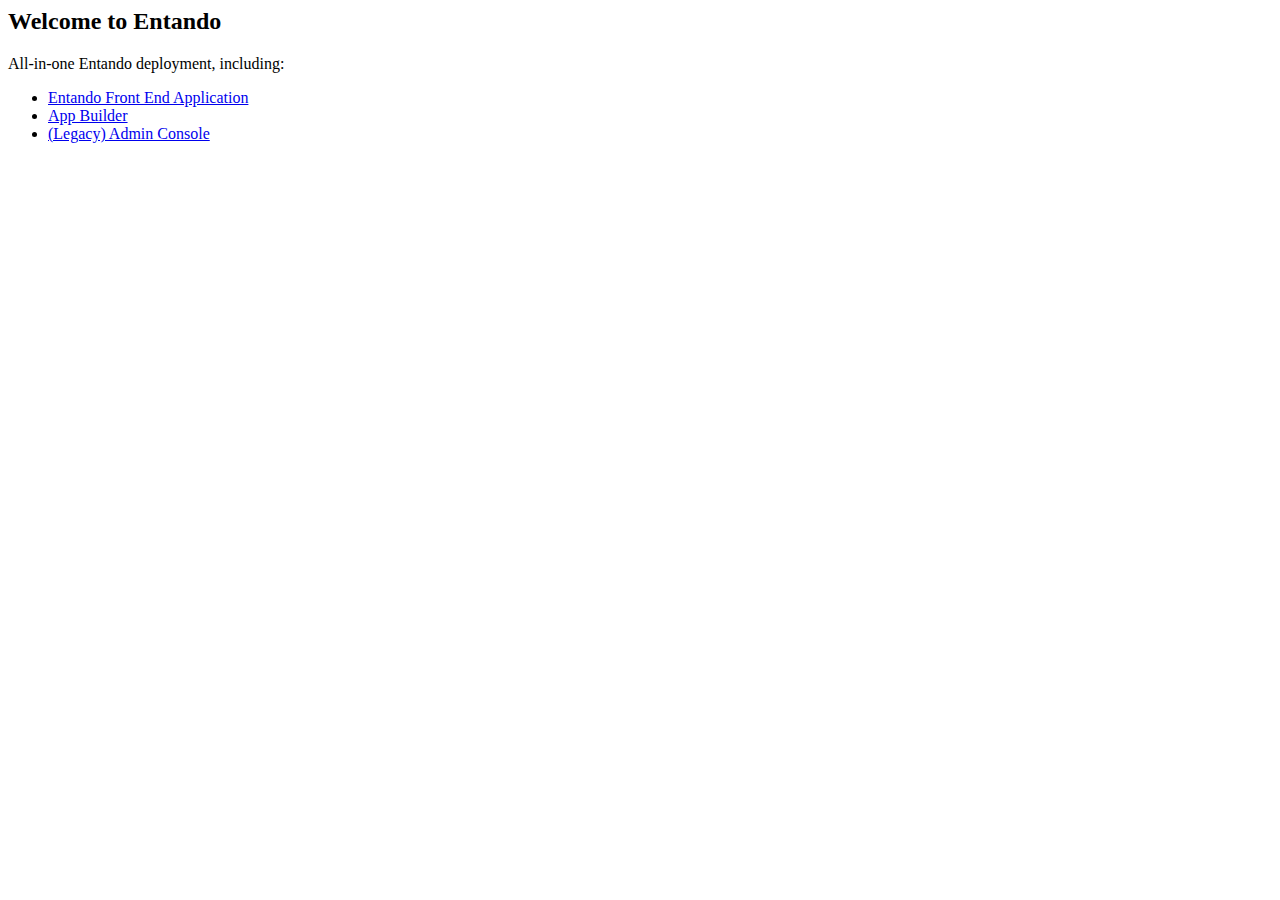
<file: entando-pam-sample/src/main/welcome/index.html>
<html>
<head><title>Entando Quickstart</title></head>
<body>
<h2>Welcome to Entando</h2>
<p>All-in-one Entando deployment, including:</p>
<ul>
  <li><a href="entando/" target="_blank">Entando Front End Application</a></li>
  <li><a href="appbuilder/" target="_blank">App Builder</a></li>
  <li><a href="entando/do/login" target="_blank">(Legacy) Admin Console</a></li>
</ul>
</body>
</html>
</file>
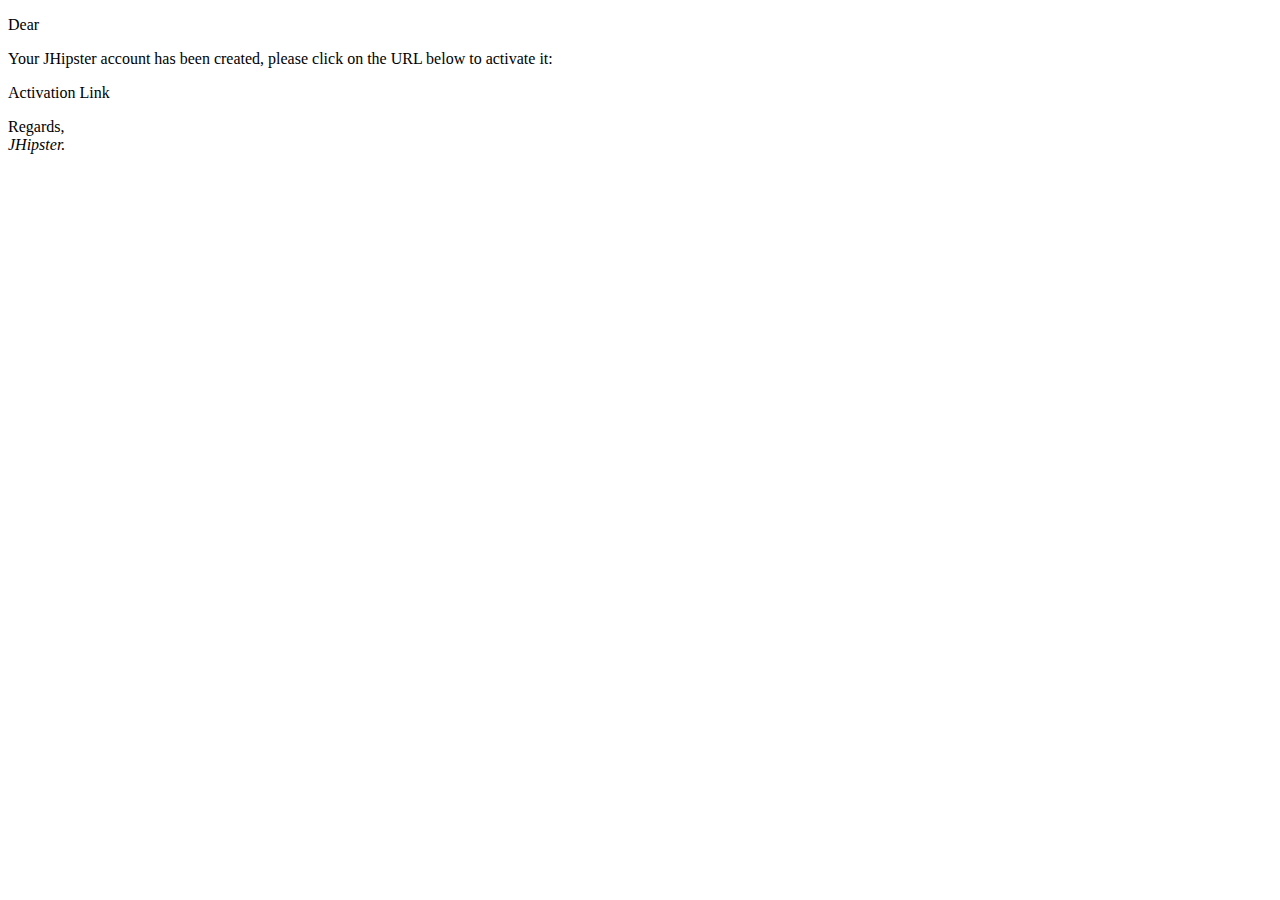
<file: entando-pam-sample/overlays/com.everis.ehipster.ehipster-srv-0.0.1-SNAPSHOT/WEB-INF/classes/templates/mail/activationEmail.html>
<!DOCTYPE html>
<html xmlns:th="http://www.thymeleaf.org">
    <head>
        <title th:text="#{email.activation.title}">JHipster activation</title>
        <meta http-equiv="Content-Type" content="text/html; charset=UTF-8" />
        <link rel="shortcut icon" th:href="@{|${baseUrl}/favicon.ico|}" />
    </head>
    <body>
        <p th:text="#{email.activation.greeting(${user.login})}">
            Dear
        </p>
        <p th:text="#{email.activation.text1}">
            Your JHipster account has been created, please click on the URL below to activate it:
        </p>
        <p>
            
            <a th:href="@{|${baseUrl}/#/activate?key=${user.activationKey}|}"
               th:text="@{|${baseUrl}/#/activate?key=${user.activationKey}|}">Activation Link</a>
            
        </p>
        <p>
            <span th:text="#{email.activation.text2}">Regards, </span>
            <br/>
            <em th:text="#{email.signature}">JHipster.</em>
        </p>
    </body>
</html>
</file>
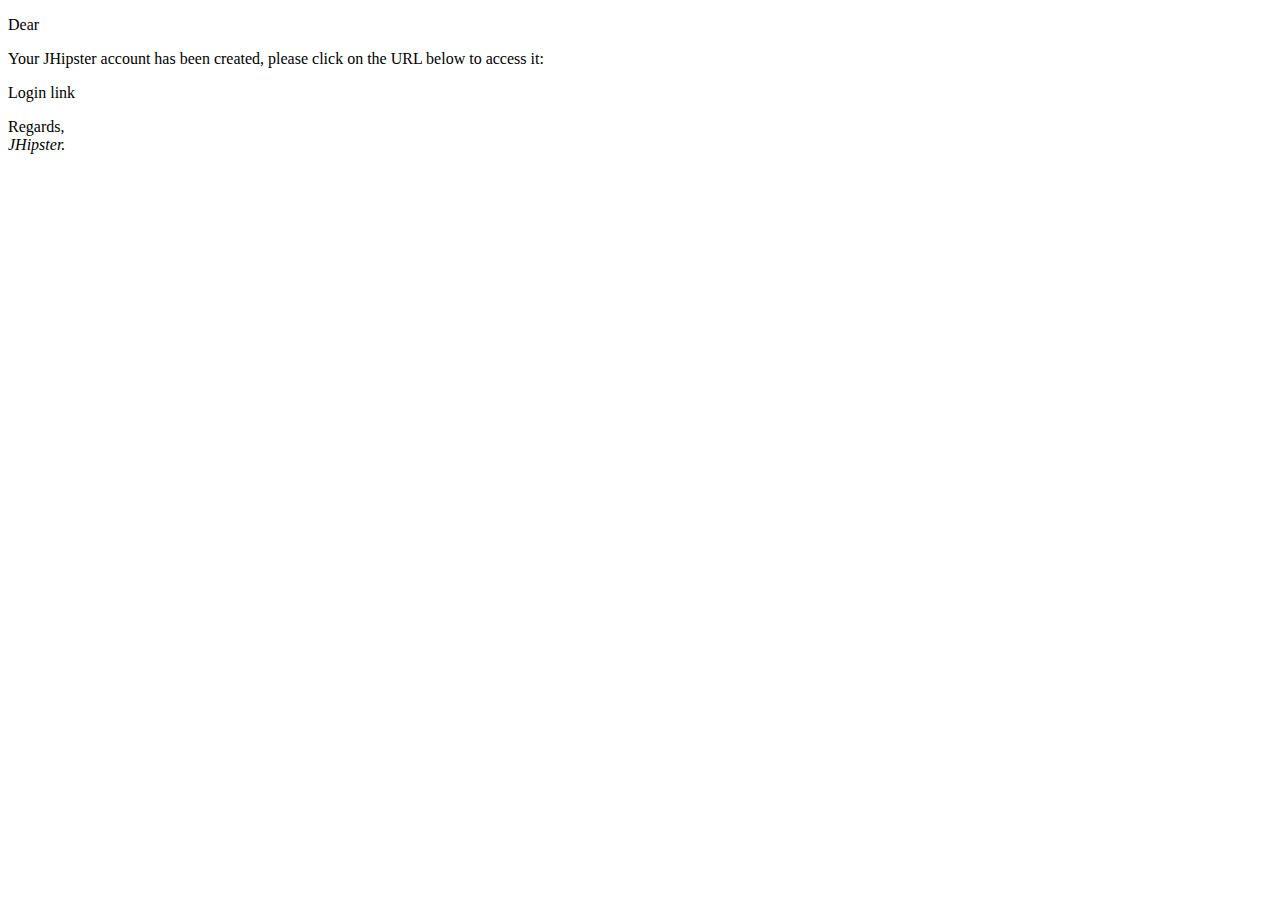
<file: entando-pam-sample/overlays/com.everis.ehipster.ehipster-srv-0.0.1-SNAPSHOT/WEB-INF/classes/templates/mail/creationEmail.html>
<!DOCTYPE html>
<html xmlns:th="http://www.thymeleaf.org">
    <head>
        <title th:text="#{email.activation.title}">JHipster creation</title>
        <meta http-equiv="Content-Type" content="text/html; charset=UTF-8" />
        <link rel="shortcut icon" th:href="@{|${baseUrl}/favicon.ico|}" />
    </head>
    <body>
        <p th:text="#{email.activation.greeting(${user.login})}">
            Dear
        </p>
        <p th:text="#{email.creation.text1}">
            Your JHipster account has been created, please click on the URL below to access it:
        </p>
        <p>
          
            <a th:href="@{|${baseUrl}/#/reset/finish?key=${user.resetKey}|}"
             th:text="@{|${baseUrl}/#/reset/finish?key=${user.resetKey}|}">Login link</a>
            
        </p>
        <p>
            <span th:text="#{email.activation.text2}">Regards, </span>
            <br/>
            <em th:text="#{email.signature}">JHipster.</em>
        </p>
    </body>
</html>
</file>
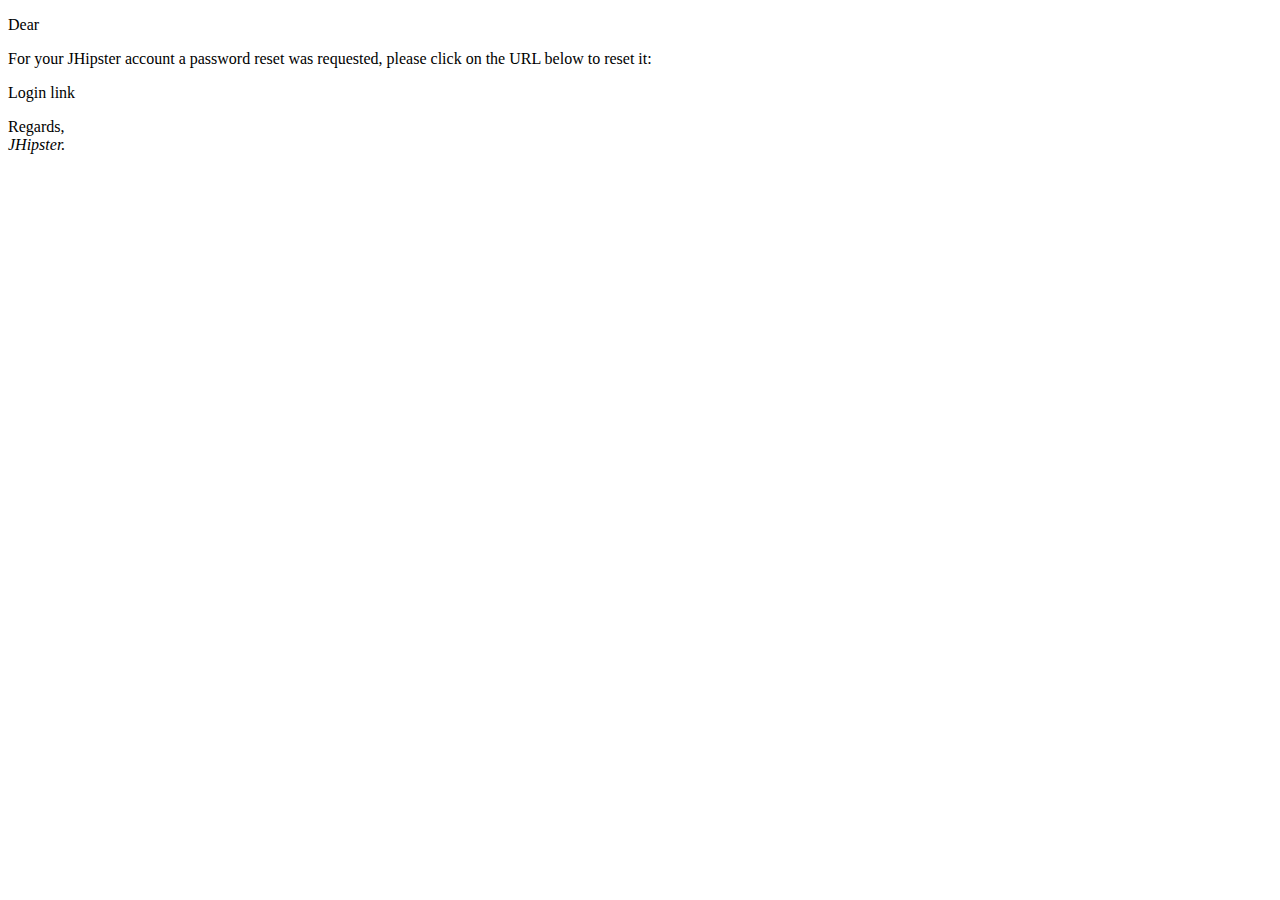
<file: entando-pam-sample/overlays/com.everis.ehipster.ehipster-srv-0.0.1-SNAPSHOT/WEB-INF/classes/templates/mail/passwordResetEmail.html>
<!DOCTYPE html>
<html xmlns:th="http://www.thymeleaf.org">
    <head>
        <title th:text="#{email.reset.title}">JHipster password reset</title>
        <meta http-equiv="Content-Type" content="text/html; charset=UTF-8" />
        <link rel="shortcut icon" th:href="@{|${baseUrl}/favicon.ico|}" />
    </head>
    <body>
        <p th:text="#{email.reset.greeting(${user.login})}">
            Dear
        </p>
        <p th:text="#{email.reset.text1}">
            For your JHipster account a password reset was requested, please click on the URL below to reset it:
        </p>
        <p>
            
            <a th:href="@{|${baseUrl}/#/reset/finish?key=${user.resetKey}|}"
             th:text="@{|${baseUrl}/#/reset/finish?key=${user.resetKey}|}">Login link</a>
            
        </p>
        <p>
            <span th:text="#{email.reset.text2}">Regards, </span>
            <br/>
            <em th:text="#{email.signature}">JHipster.</em>
        </p>
    </body>
</html>
</file>
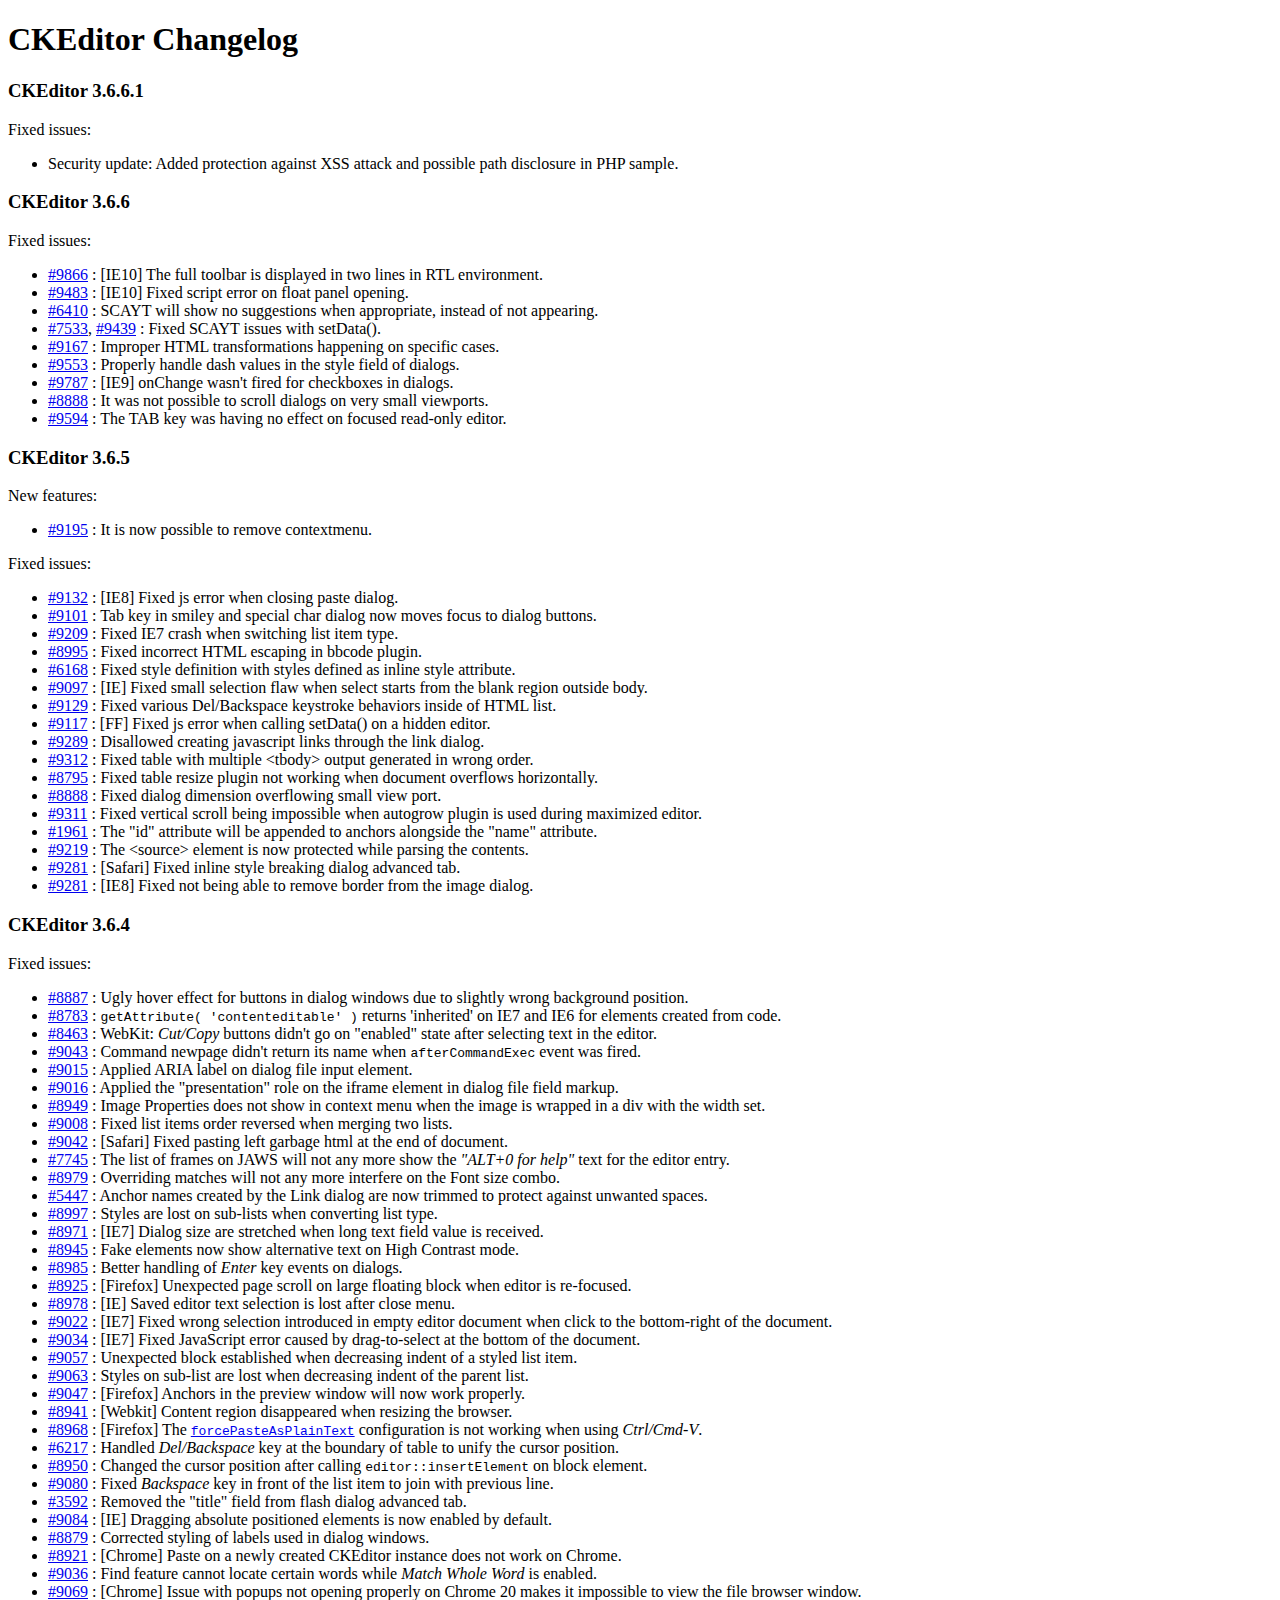
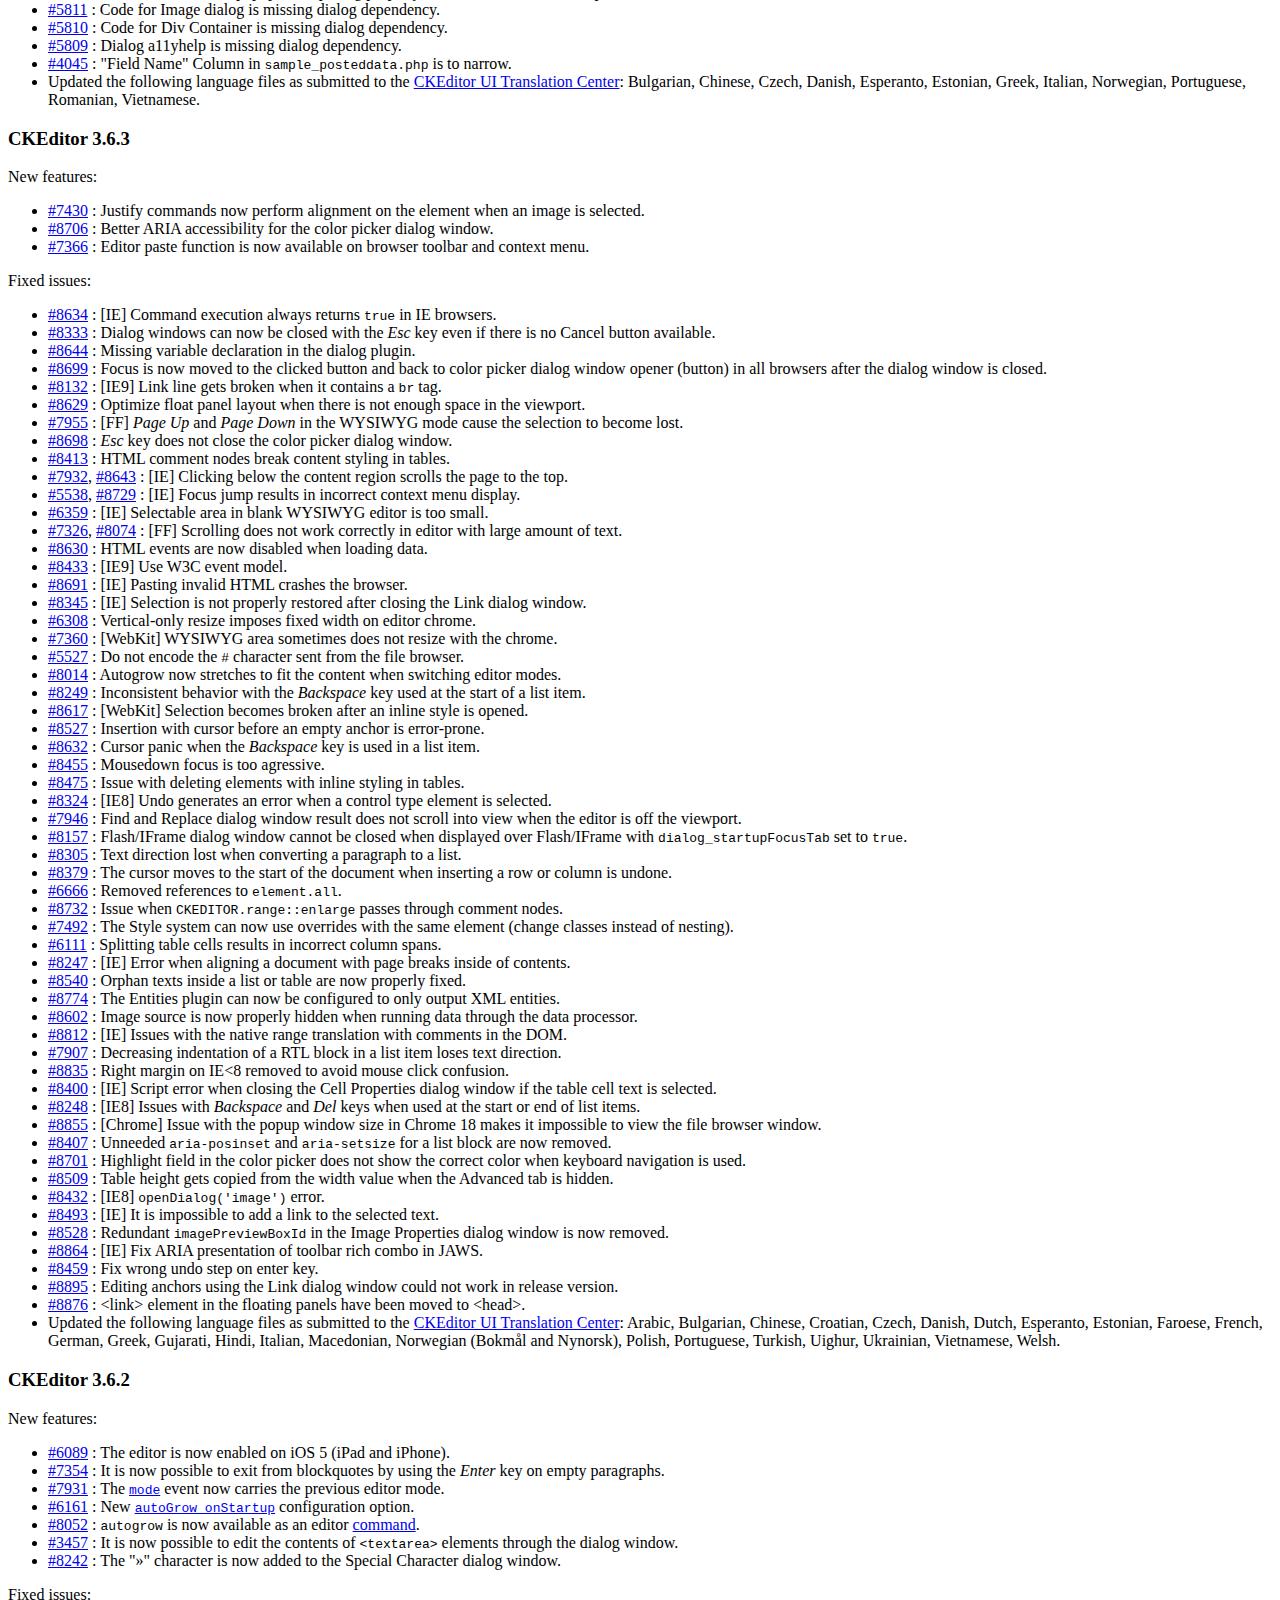
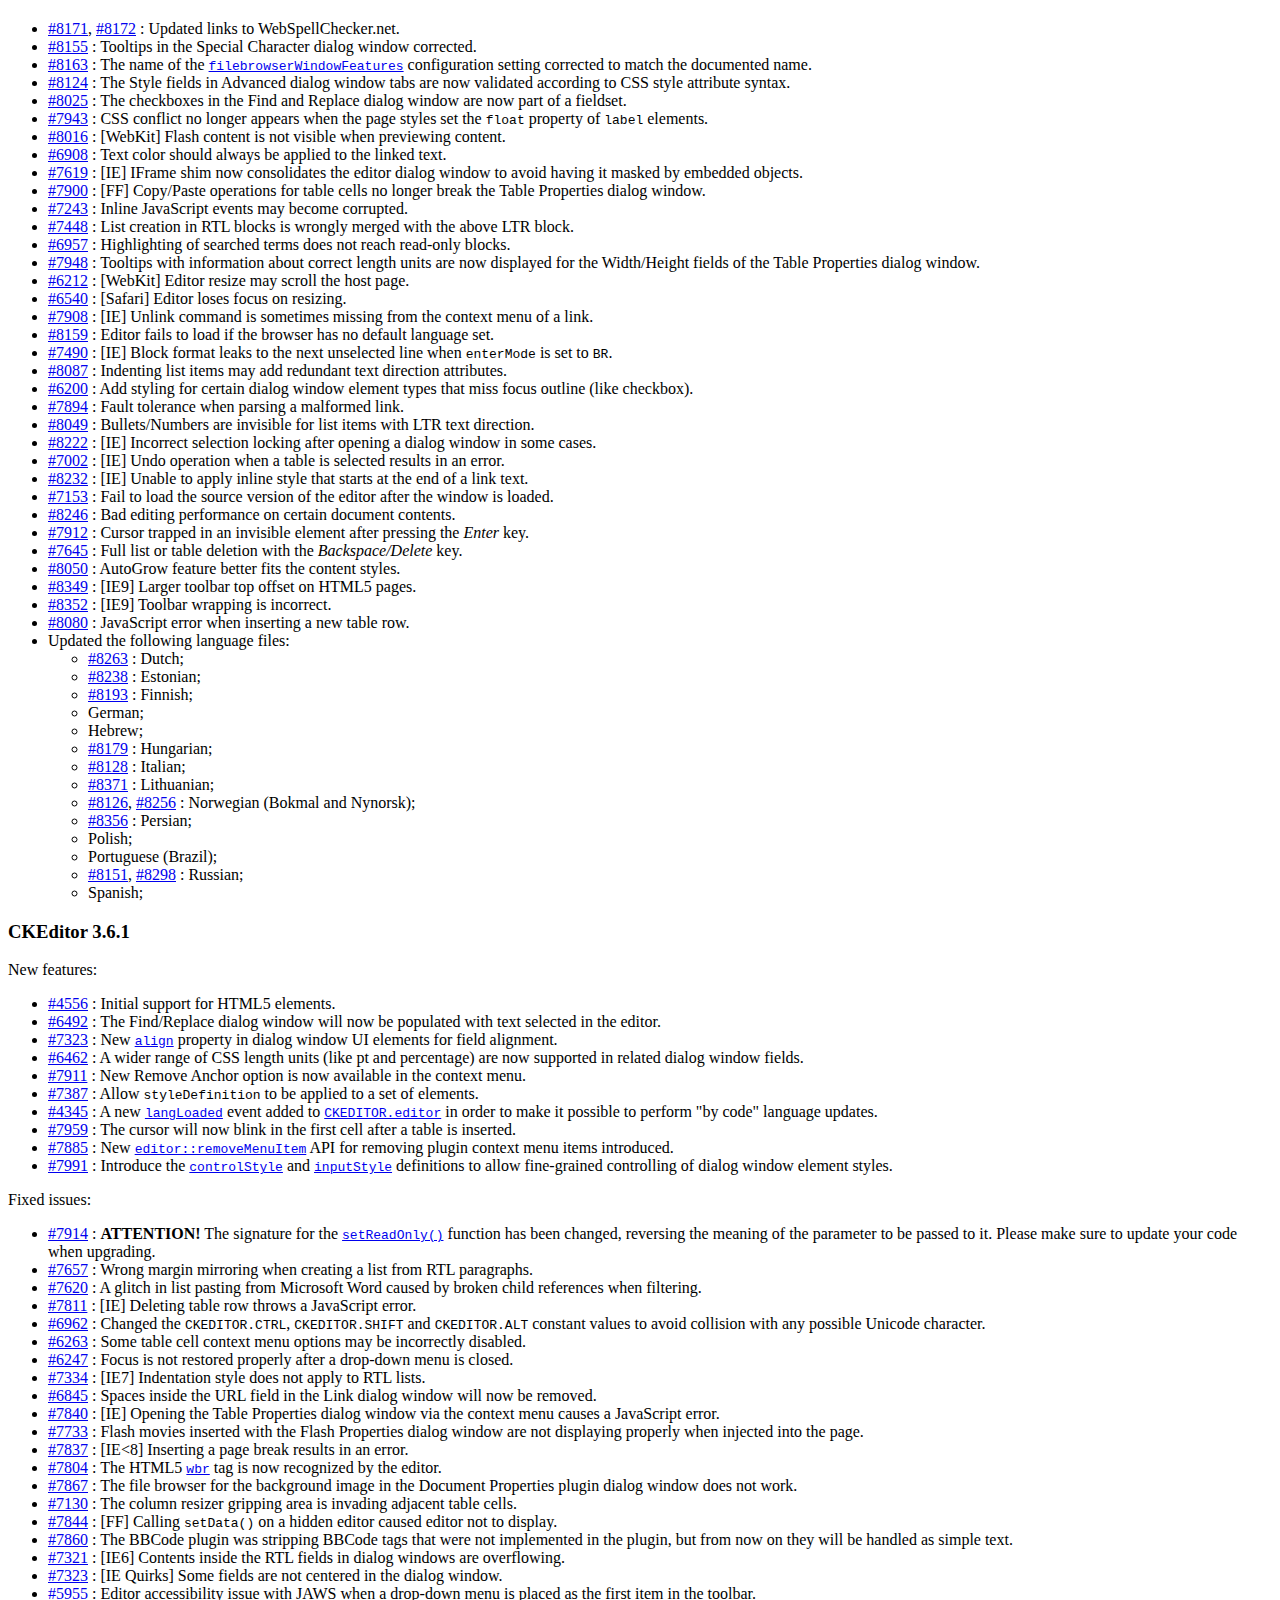
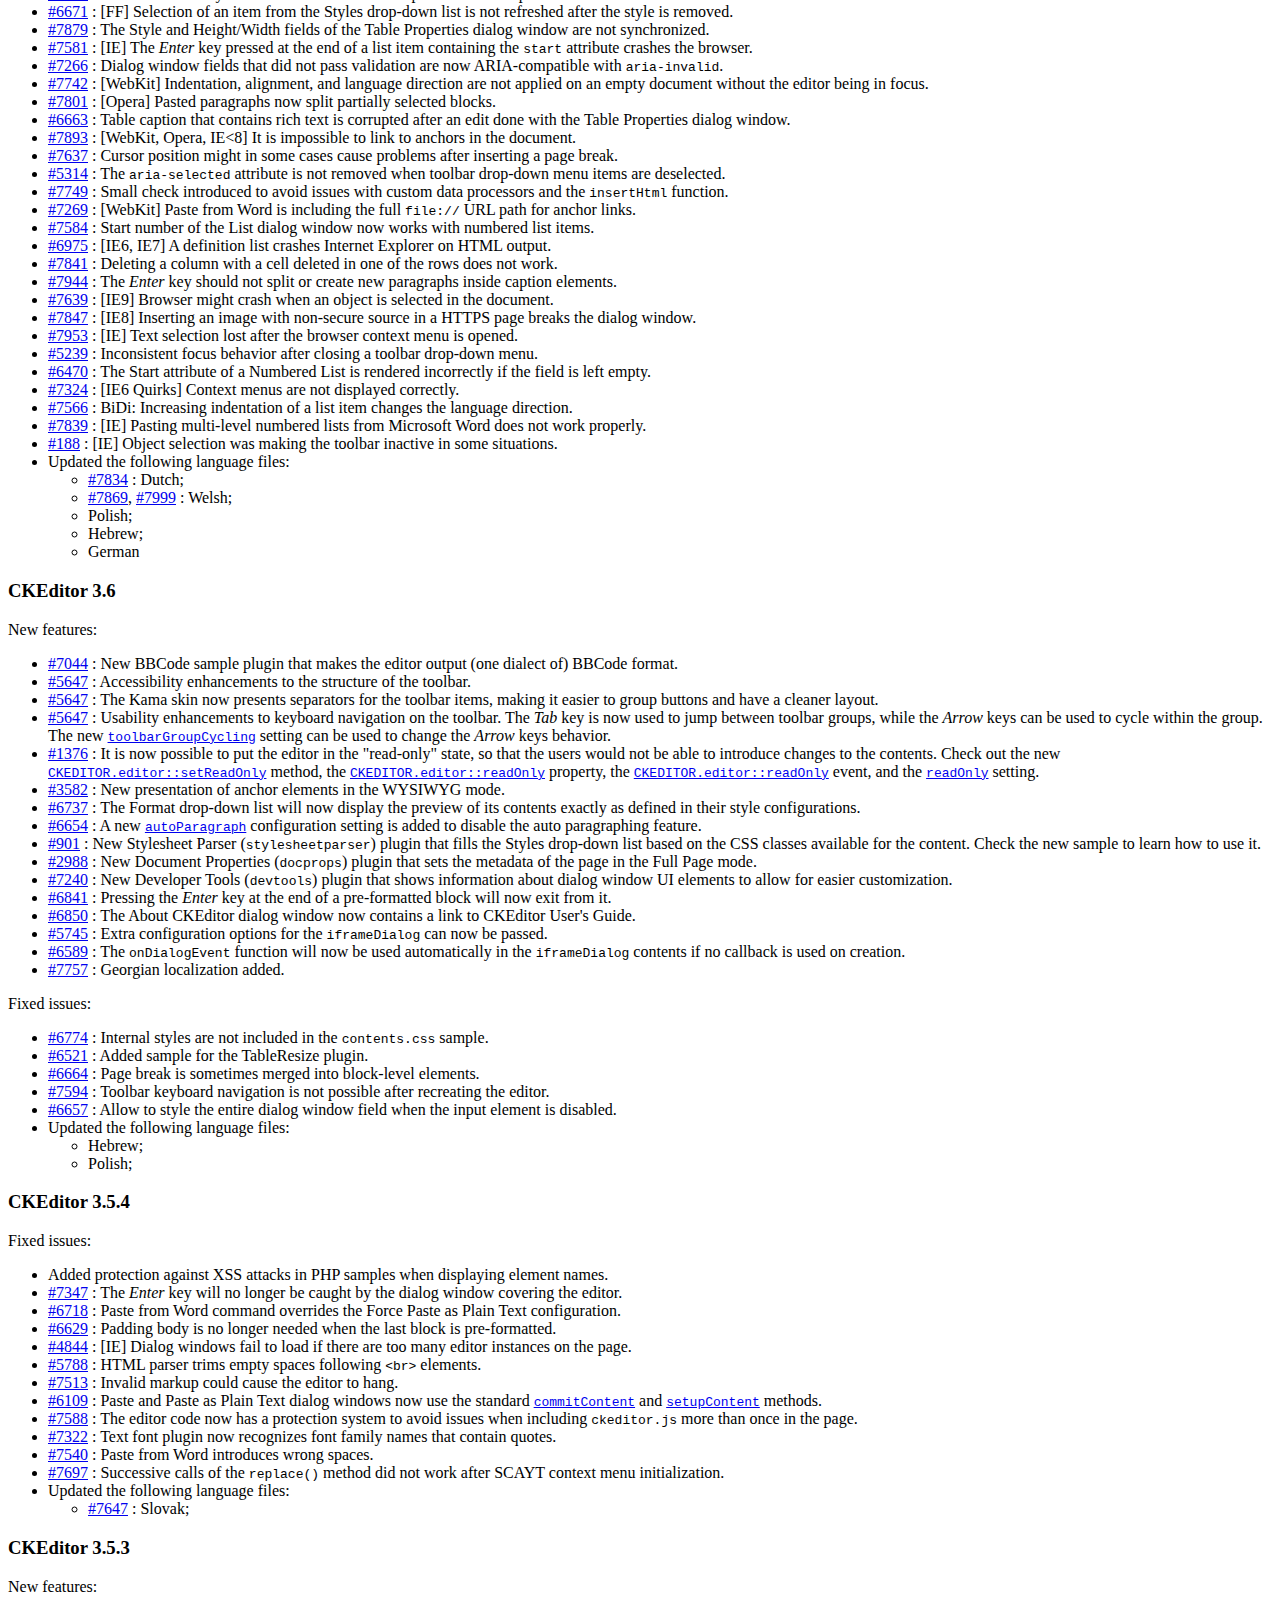
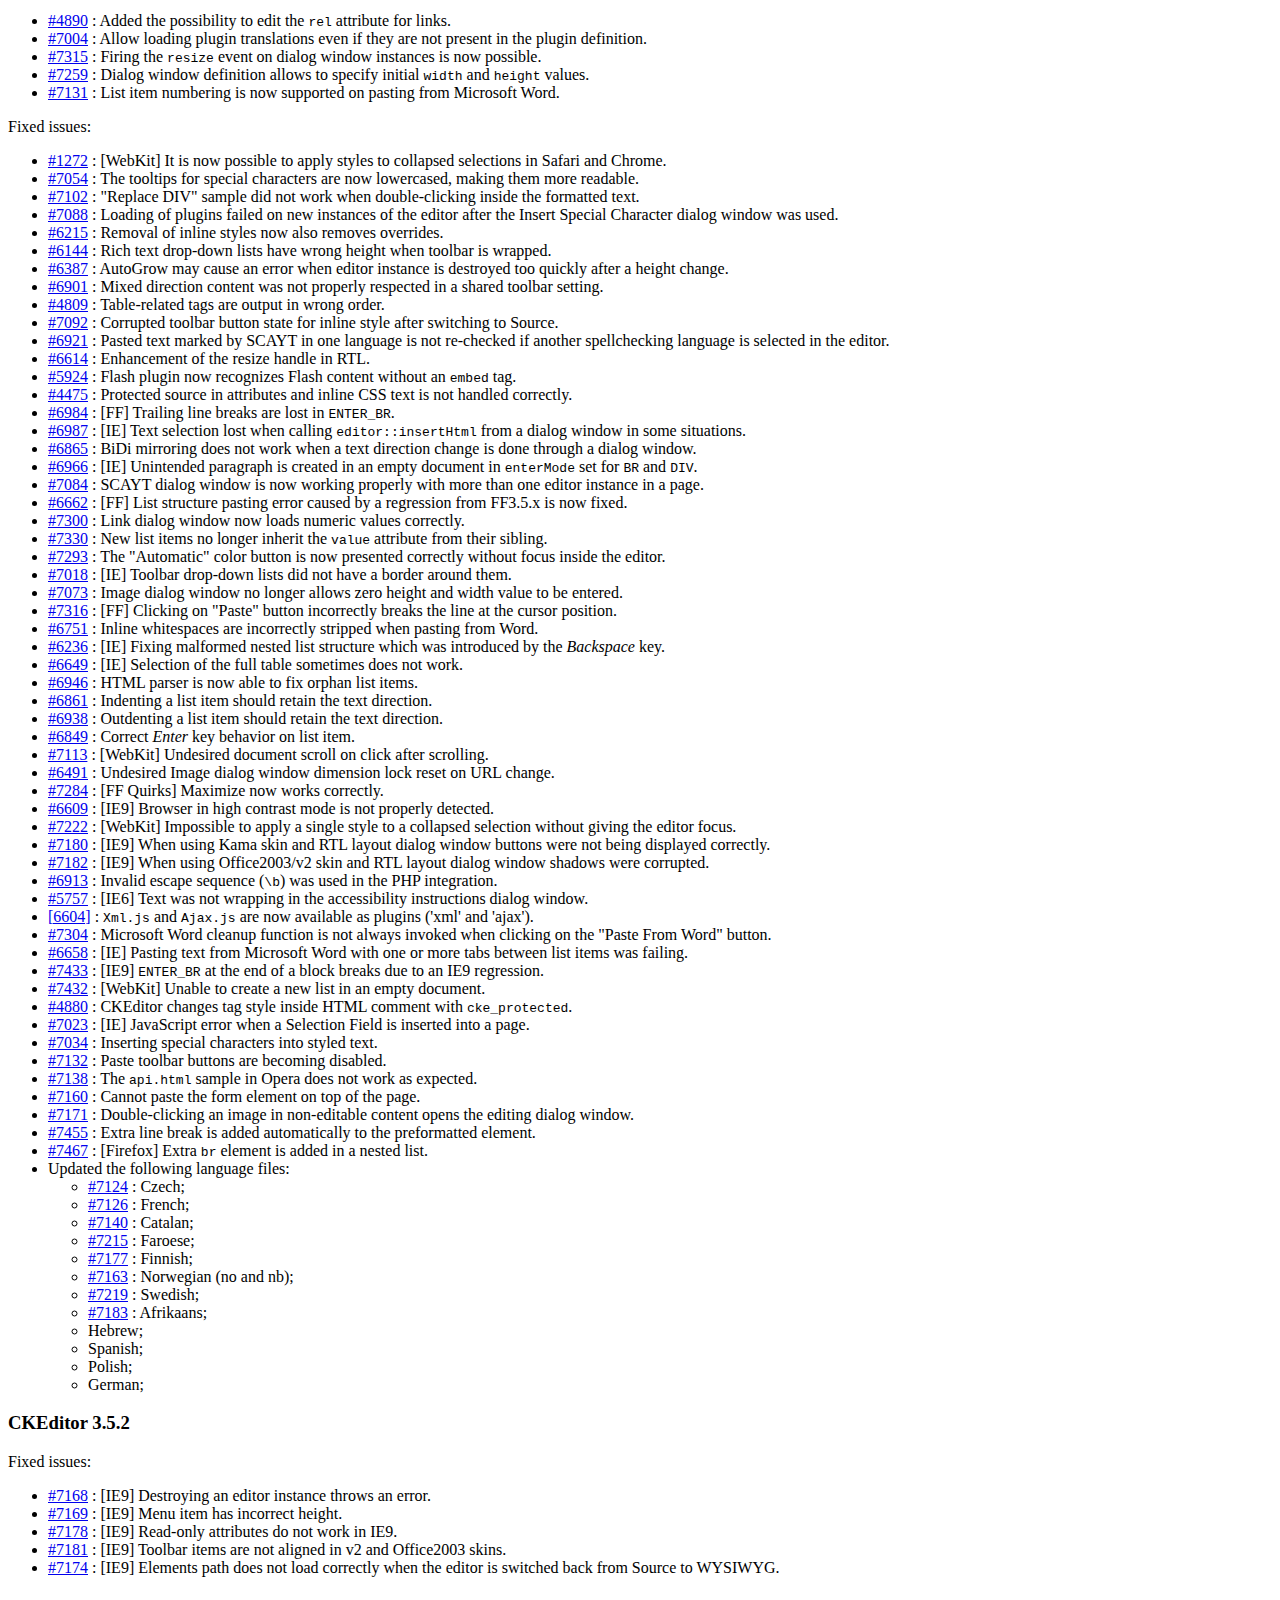
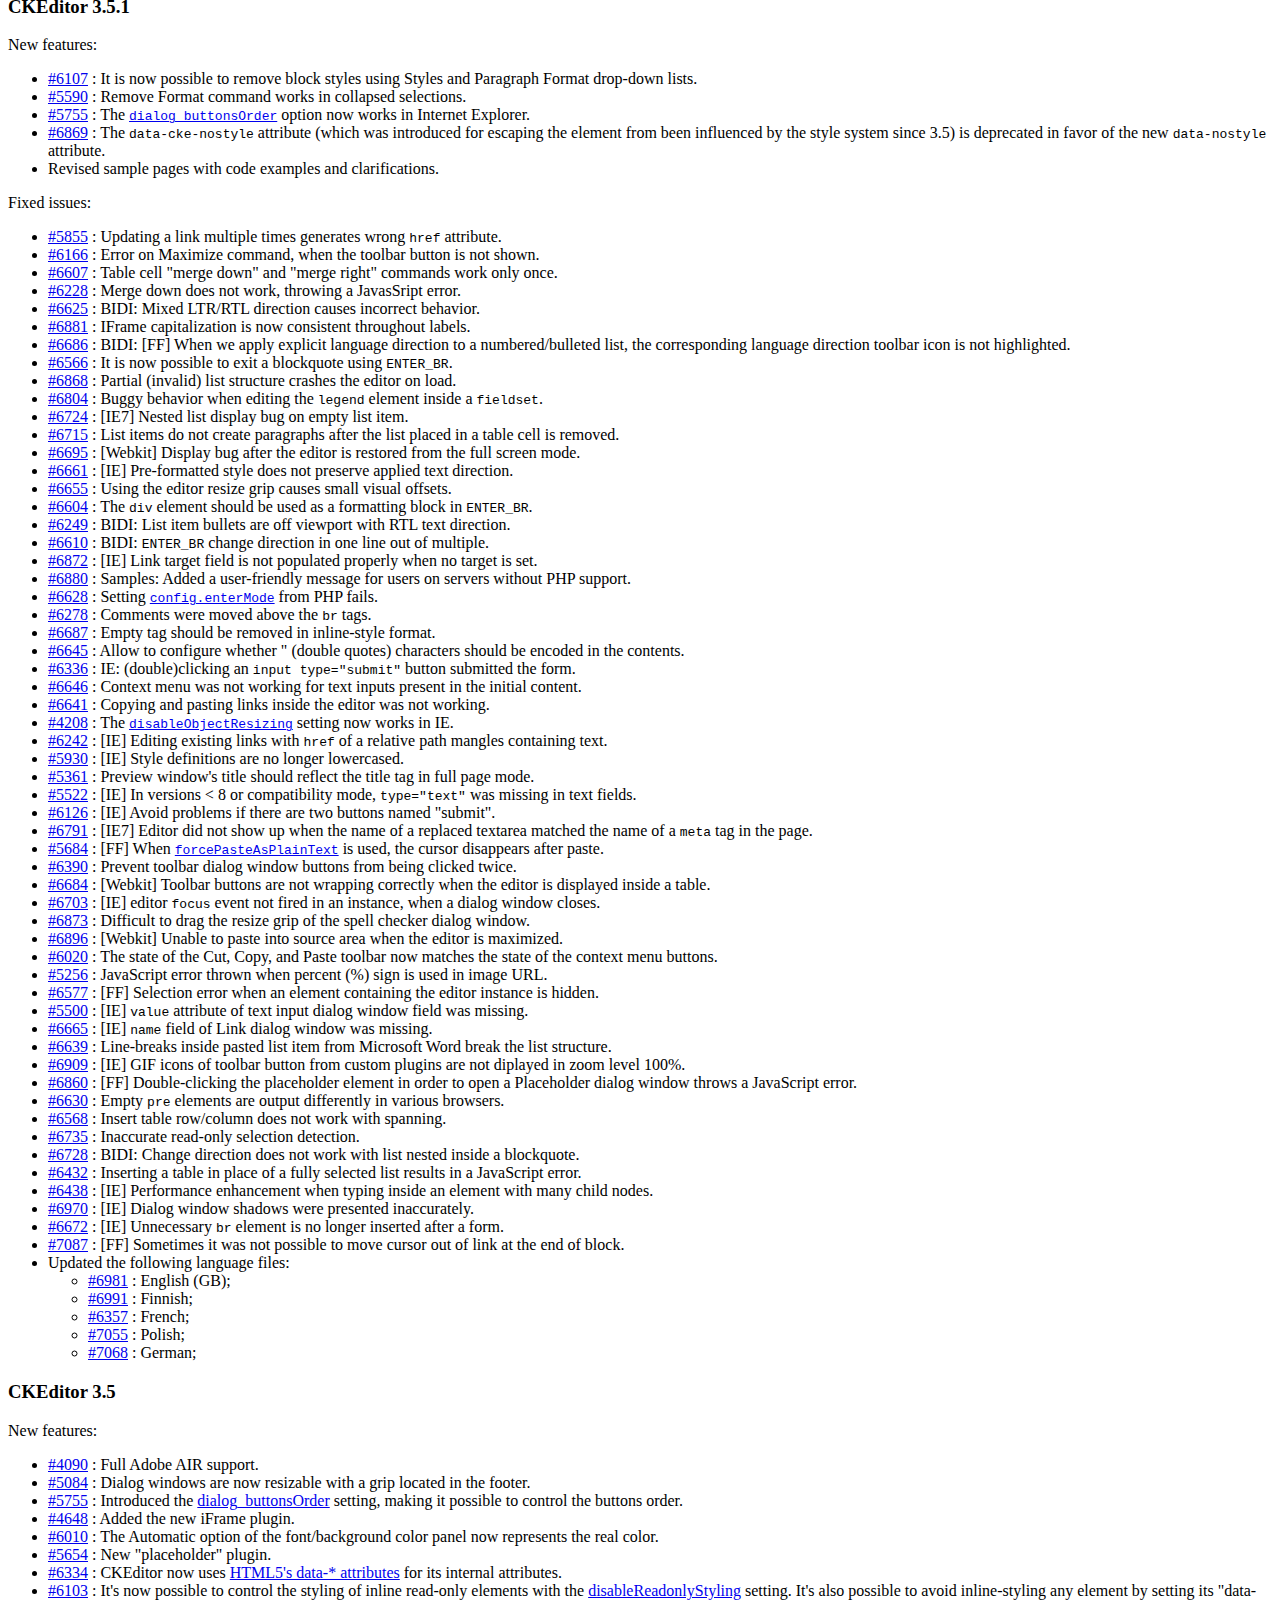
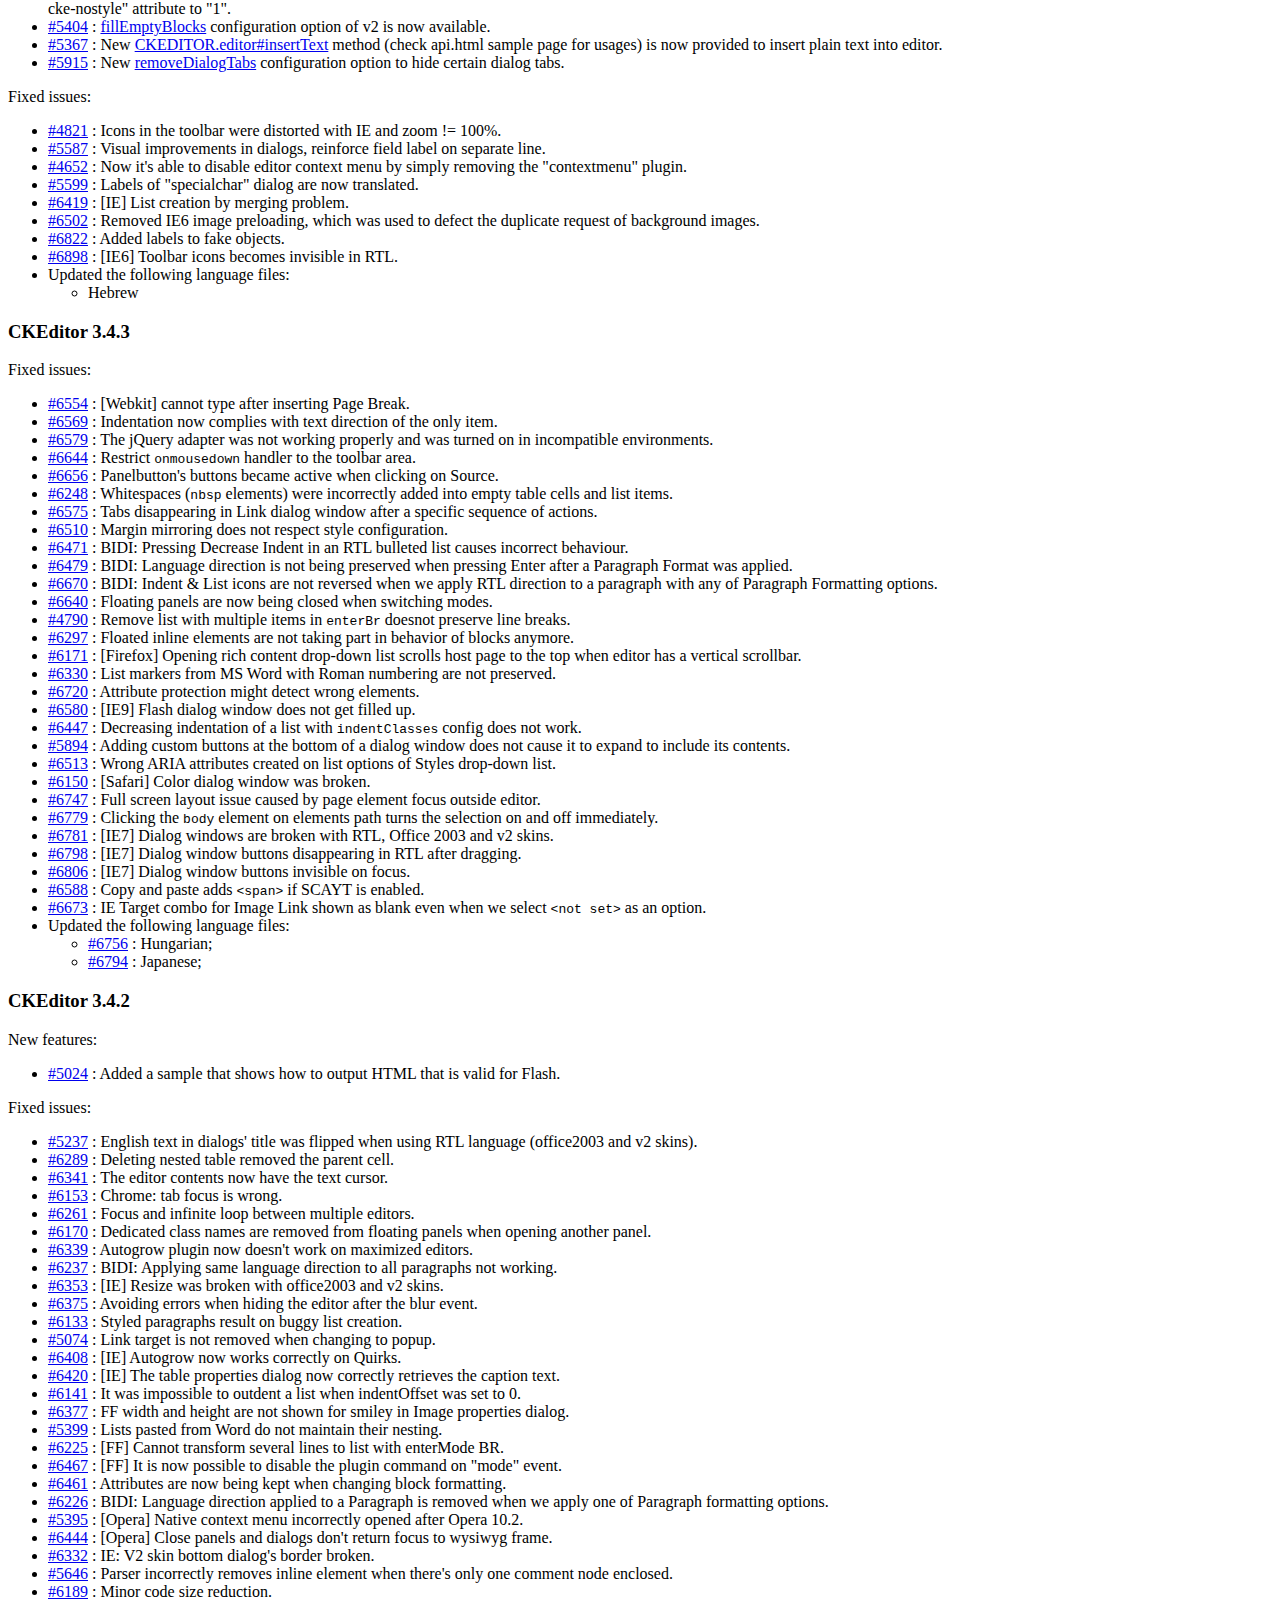
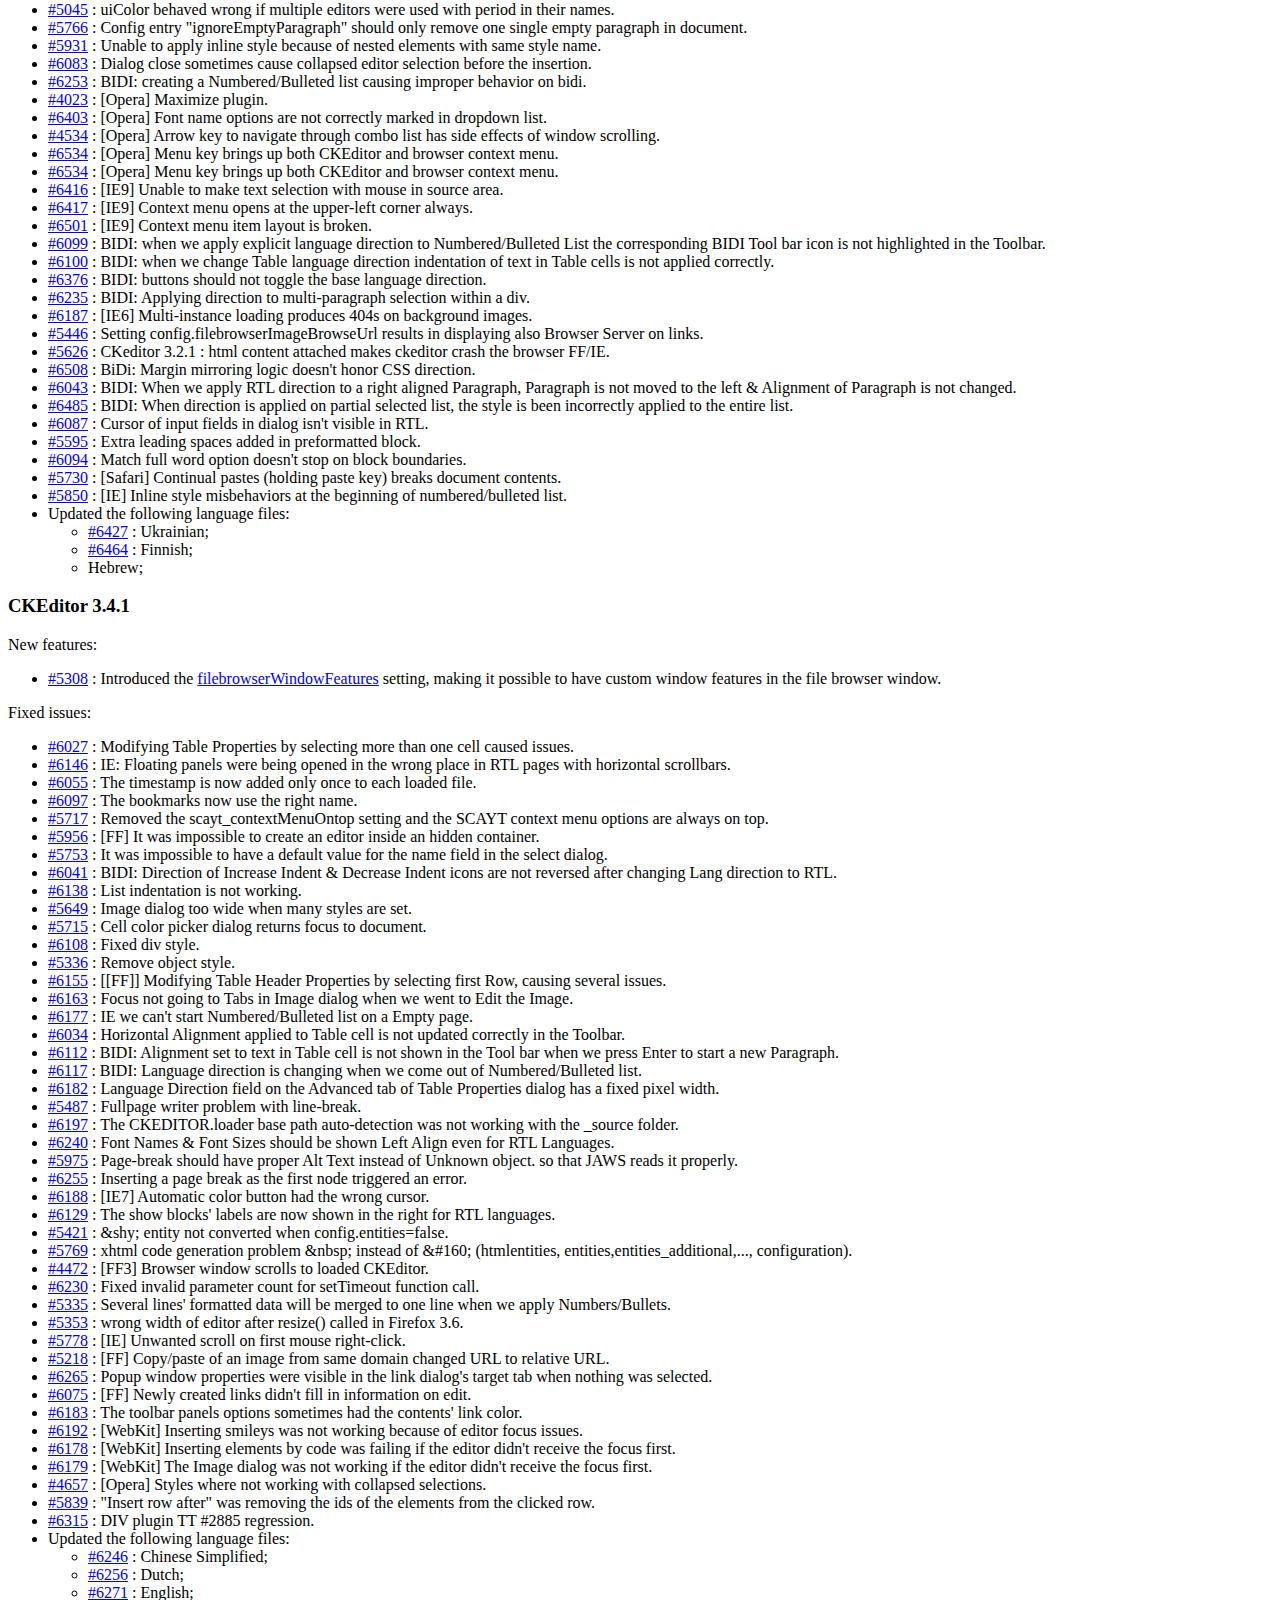
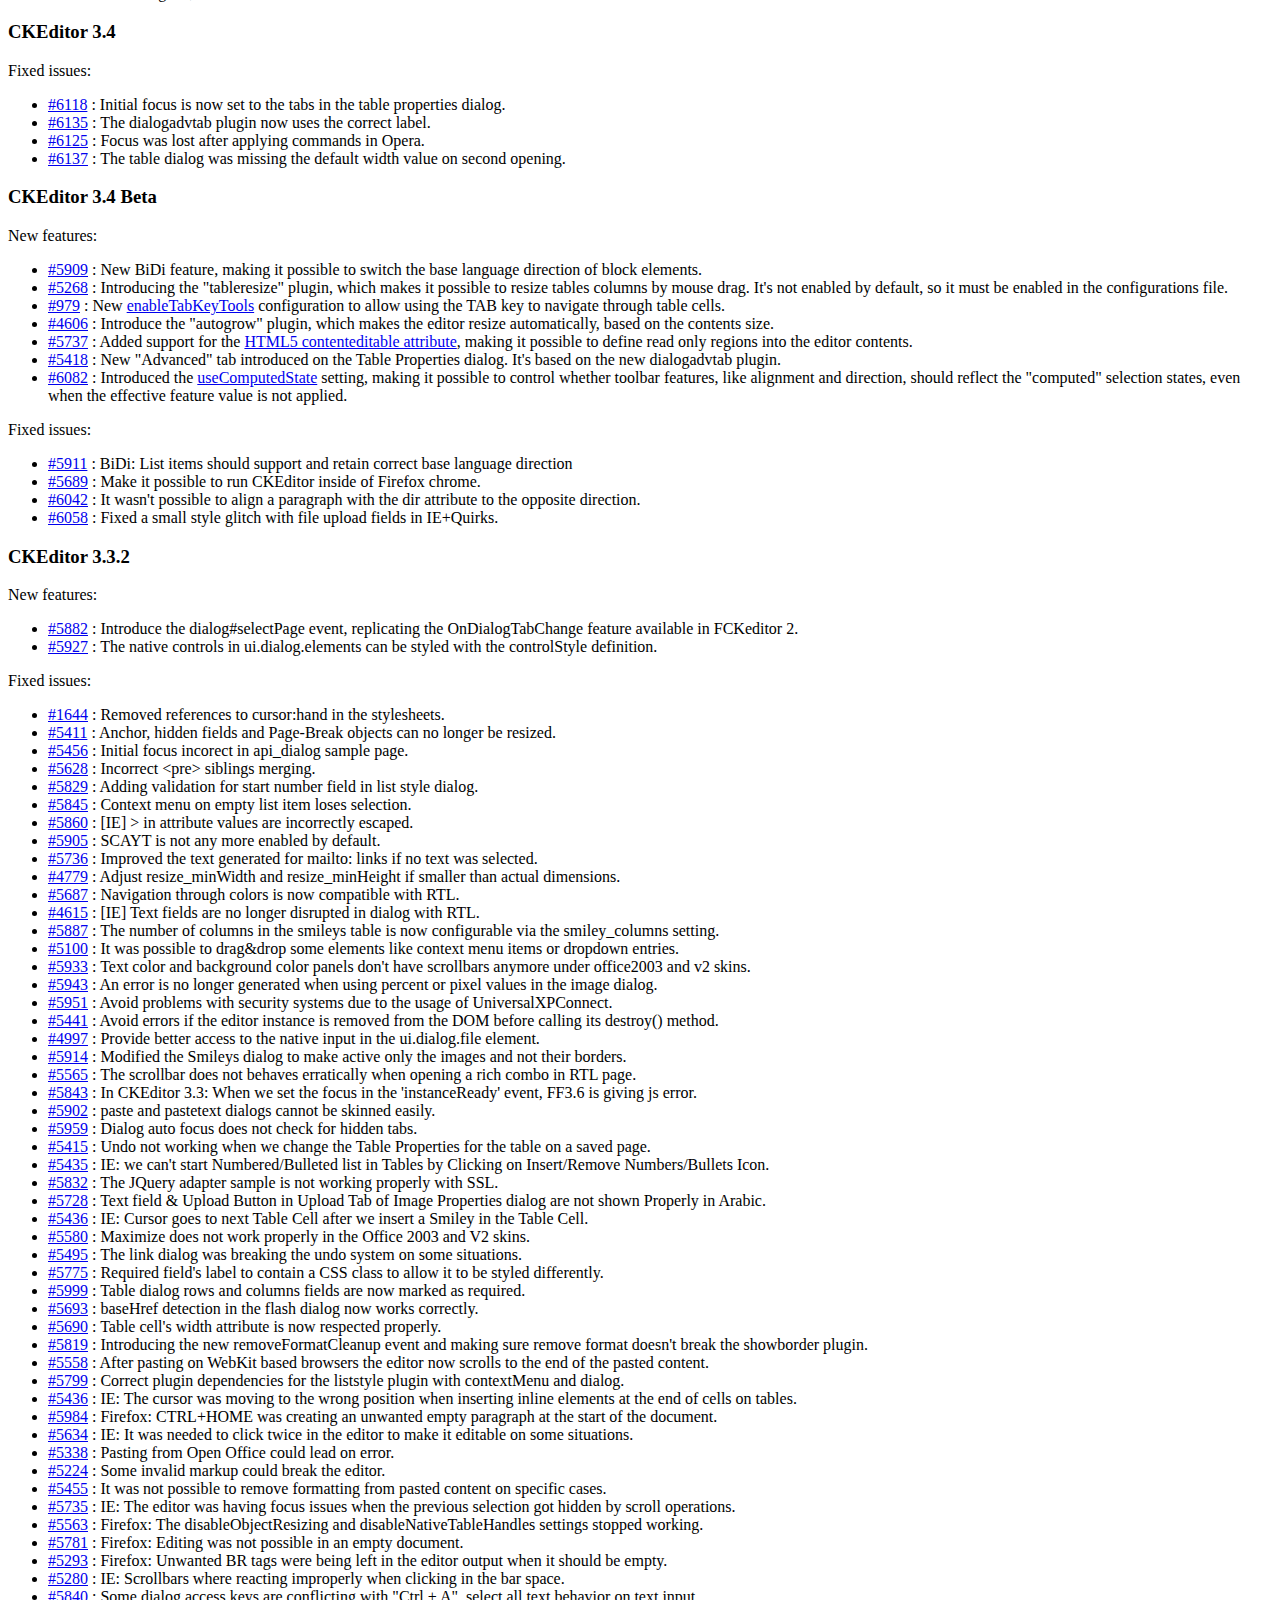
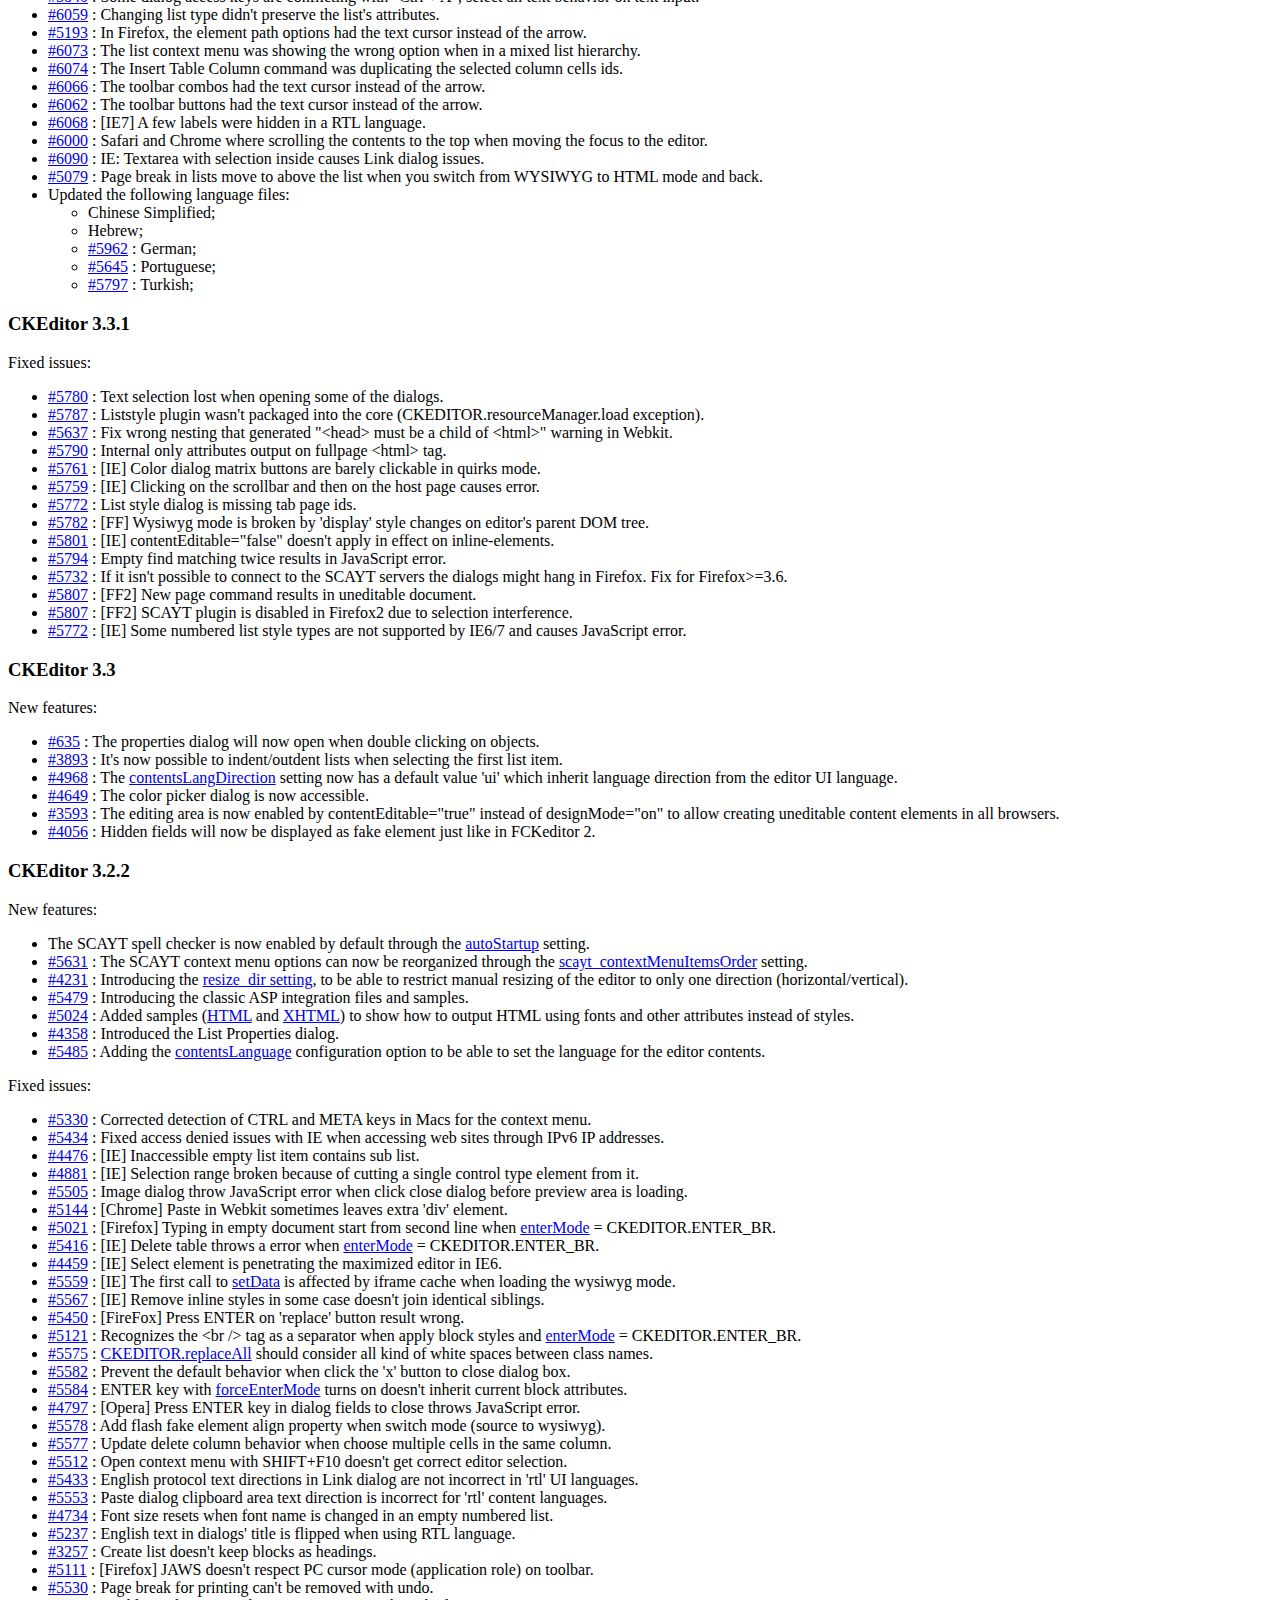
<file: entando-pam-sample/overlays/org.entando.entando.entando-admin-console-5.0.0/resources/administration/js/ckeditor/CHANGES.html>
<!DOCTYPE html PUBLIC "-//W3C//DTD XHTML 1.0 Transitional//EN" "http://www.w3.org/TR/xhtml1/DTD/xhtml1-transitional.dtd">
<!--
Copyright (c) 2003-2013, CKSource - Frederico Knabben. All rights reserved.
For licensing, see LICENSE.html or http://ckeditor.com/license
-->
<html xmlns="http://www.w3.org/1999/xhtml">
<head>
	<title>Changelog &mdash; CKEditor</title>
	<meta http-equiv="content-type" content="text/html; charset=utf-8" />
	<style type="text/css">

#footer hr
{
	margin: 10px 0 15px 0;
	height: 1px;
	border: solid 1px gray;
	border-bottom: none;
}

#footer p
{
	margin: 0 10px 10px 10px;
	float: left;
}

#footer #copy
{
	float: right;
}

	</style>
</head>
<body>
	<h1>
		CKEditor Changelog
	</h1>
	<h3>
			CKEditor 3.6.6.1</h3>
	<p>
			Fixed issues:</p>
	<ul>
		<li>Security update: Added protection against XSS attack and possible path disclosure in PHP sample.</li>
	</ul>
	<h3>
			CKEditor 3.6.6</h3>
	<p>
			Fixed issues:</p>
	<ul>
		<li><a href="http://dev.ckeditor.com/ticket/9866">#9866</a> : [IE10] The full toolbar is displayed in two lines in RTL environment.</li>
		<li><a href="http://dev.ckeditor.com/ticket/9483">#9483</a> : [IE10] Fixed script error on float panel opening.</li>
		<li><a href="http://dev.ckeditor.com/ticket/6410">#6410</a> : SCAYT will show no suggestions when appropriate, instead of not appearing.</li>
		<li><a href="http://dev.ckeditor.com/ticket/7533">#7533</a>, <a href="http://dev.ckeditor.com/ticket/9439">#9439</a> : Fixed SCAYT issues with setData().</li>
		<li><a href="http://dev.ckeditor.com/ticket/9167">#9167</a> : Improper HTML transformations happening on specific cases.</li>
		<li><a href="http://dev.ckeditor.com/ticket/9553">#9553</a> : Properly handle dash values in the style field of dialogs.</li>
		<li><a href="http://dev.ckeditor.com/ticket/9787">#9787</a> : [IE9] onChange wasn't fired for checkboxes in dialogs.</li>
		<li><a href="http://dev.ckeditor.com/ticket/8888">#8888</a> : It was not possible to scroll dialogs on very small viewports.</li>
		<li><a href="http://dev.ckeditor.com/ticket/9594">#9594</a> : The TAB key was having no effect on focused read-only editor.</li>
	</ul>
	<h3>
			CKEditor 3.6.5</h3>
	<p>
			New features:</p>
	<ul>
		<li><a href="http://dev.ckeditor.com/ticket/9195">#9195</a> : It is now possible to remove contextmenu.</li>
	</ul>
	<p>
			Fixed issues:</p>
	<ul>
		<li><a href="http://dev.ckeditor.com/ticket/9132">#9132</a> : [IE8] Fixed js error when closing paste dialog.</li>
		<li><a href="http://dev.ckeditor.com/ticket/9101">#9101</a> : Tab key in smiley and special char dialog now moves focus to dialog buttons.</li>
		<li><a href="http://dev.ckeditor.com/ticket/9209">#9209</a> : Fixed IE7 crash when switching list item type.</li>
		<li><a href="http://dev.ckeditor.com/ticket/8995">#8995</a> : Fixed incorrect HTML escaping in bbcode plugin.</li>
		<li><a href="http://dev.ckeditor.com/ticket/6168">#6168</a> : Fixed style definition with styles defined as inline style attribute.</li>
		<li><a href="http://dev.ckeditor.com/ticket/9097">#9097</a> : [IE] Fixed small selection flaw when select starts from the blank region outside body.</li>
		<li><a href="http://dev.ckeditor.com/ticket/9129">#9129</a> : Fixed various Del/Backspace keystroke behaviors inside of HTML list.</li>
		<li><a href="http://dev.ckeditor.com/ticket/9117">#9117</a> : [FF] Fixed js error when calling setData() on a hidden editor.</li>
		<li><a href="http://dev.ckeditor.com/ticket/9289">#9289</a> : Disallowed creating javascript links through the link dialog.</li>
		<li><a href="http://dev.ckeditor.com/ticket/9312">#9312</a> : Fixed table with multiple &lt;tbody&gt; output generated in wrong order.</li>
		<li><a href="http://dev.ckeditor.com/ticket/8795">#8795</a> : Fixed table resize plugin not working when document overflows horizontally.</li>
		<li><a href="http://dev.ckeditor.com/ticket/8888">#8888</a> : Fixed dialog dimension overflowing small view port.</li>
		<li><a href="http://dev.ckeditor.com/ticket/9311">#9311</a> : Fixed vertical scroll being impossible when autogrow plugin is used during maximized editor.</li>
		<li><a href="http://dev.ckeditor.com/ticket/1961">#1961</a> : The "id" attribute will be appended to anchors alongside the "name" attribute.</li>
		<li><a href="http://dev.ckeditor.com/ticket/9219">#9219</a> : The &lt;source&gt; element is now protected while parsing the contents.</li>
		<li><a href="http://dev.ckeditor.com/ticket/9281">#9281</a> : [Safari] Fixed inline style breaking dialog advanced tab.</li>
		<li><a href="http://dev.ckeditor.com/ticket/9281">#9281</a> : [IE8] Fixed not being able to remove border from the image dialog.</li>
	</ul>
	<h3>
			CKEditor 3.6.4</h3>
	<p>
			Fixed issues:</p>
	<ul>
		<li><a href="http://dev.ckeditor.com/ticket/8887">#8887</a> : Ugly hover effect for buttons in dialog windows due to slightly wrong background position.</li>
		<li><a href="http://dev.ckeditor.com/ticket/8783">#8783</a> : <code>getAttribute( 'contenteditable' )</code> returns 'inherited' on IE7 and IE6 for elements created from code.</li>
		<li><a href="http://dev.ckeditor.com/ticket/8463">#8463</a> : WebKit: <em>Cut/Copy</em> buttons didn't go on "enabled" state after selecting text in the editor.</li>
		<li><a href="http://dev.ckeditor.com/ticket/9043">#9043</a> : Command newpage didn't return its name when <code>afterCommandExec</code> event was fired.</li>
		<li><a href="http://dev.ckeditor.com/ticket/9015">#9015</a> : Applied ARIA label on dialog file input element.</li>
		<li><a href="http://dev.ckeditor.com/ticket/9016">#9016</a> : Applied the "presentation" role on the iframe element in dialog file field markup.</li>
		<li><a href="http://dev.ckeditor.com/ticket/8949">#8949</a> : Image Properties does not show in context menu when the image is wrapped in a div with the width set.</li>
		<li><a href="http://dev.ckeditor.com/ticket/9008">#9008</a> : Fixed list items order reversed when merging two lists.</li>
		<li><a href="http://dev.ckeditor.com/ticket/9042">#9042</a> : [Safari] Fixed pasting left garbage html at the end of document.</li>
		<li><a href="http://dev.ckeditor.com/ticket/7745">#7745</a> : The list of frames on JAWS will not any more show the <em>"ALT+0 for help"</em> text for the editor entry.</li>
		<li><a href="http://dev.ckeditor.com/ticket/8979">#8979</a> : Overriding matches will not any more interfere on the Font size combo.</li>
		<li><a href="http://dev.ckeditor.com/ticket/5447">#5447</a> : Anchor names created by the Link dialog are now trimmed to protect against unwanted spaces.</li>
		<li><a href="http://dev.ckeditor.com/ticket/8997">#8997</a> : Styles are lost on sub-lists when converting list type.</li>
		<li><a href="http://dev.ckeditor.com/ticket/8971">#8971</a> : [IE7] Dialog size are stretched when long text field value is received.</li>
		<li><a href="http://dev.ckeditor.com/ticket/8945">#8945</a> : Fake elements now show alternative text on High Contrast mode.</li>
		<li><a href="http://dev.ckeditor.com/ticket/8985">#8985</a> : Better handling of <em>Enter</em> key events on dialogs.</li>
		<li><a href="http://dev.ckeditor.com/ticket/8925">#8925</a> : [Firefox] Unexpected page scroll on large floating block when editor is re-focused.</li>
		<li><a href="http://dev.ckeditor.com/ticket/8978">#8978</a> : [IE] Saved editor text selection is lost after close menu.</li>
		<li><a href="http://dev.ckeditor.com/ticket/9022">#9022</a> : [IE7] Fixed wrong selection introduced in empty editor document when click to the bottom-right of the document.</li>
		<li><a href="http://dev.ckeditor.com/ticket/9034">#9034</a> : [IE7] Fixed JavaScript error caused by drag-to-select at the bottom of the document.</li>
		<li><a href="http://dev.ckeditor.com/ticket/9057">#9057</a> : Unexpected block established when decreasing indent of a styled list item.</li>
		<li><a href="http://dev.ckeditor.com/ticket/9063">#9063</a> : Styles on sub-list are lost when decreasing indent of the parent list.</li>
		<li><a href="http://dev.ckeditor.com/ticket/9047">#9047</a> : [Firefox] Anchors in the preview window will now work properly.</li>
		<li><a href="http://dev.ckeditor.com/ticket/8941">#8941</a> : [Webkit] Content region disappeared when resizing the browser.</li>
		<li><a href="http://dev.ckeditor.com/ticket/8968">#8968</a> : [Firefox] The <code><a href="http://docs.cksource.com/ckeditor_api/symbols/CKEDITOR.config.html#.forcePasteAsPlainText">forcePasteAsPlainText</a></code> configuration is not working when using <em>Ctrl/Cmd-V</em>.</li>
		<li><a href="http://dev.ckeditor.com/ticket/6217">#6217</a> : Handled <em>Del/Backspace</em> key at the boundary of table to unify the cursor position.</li>
		<li><a href="http://dev.ckeditor.com/ticket/8950">#8950</a> : Changed the cursor position after calling <code>editor::insertElement</code> on block element.</li>
		<li><a href="http://dev.ckeditor.com/ticket/9080">#9080</a> : Fixed <em>Backspace</em> key in front of the list item to join with previous line.</li>
		<li><a href="http://dev.ckeditor.com/ticket/3592">#3592</a> : Removed the "title" field from flash dialog advanced tab.</li>
		<li><a href="http://dev.ckeditor.com/ticket/9084">#9084</a> : [IE] Dragging absolute positioned elements is now enabled by default.</li>
		<li><a href="http://dev.ckeditor.com/ticket/8879">#8879</a> : Corrected styling of labels used in dialog windows.</li>
		<li><a href="http://dev.ckeditor.com/ticket/8921">#8921</a> : [Chrome] Paste on a newly created CKEditor instance does not work on Chrome.</li>
		<li><a href="http://dev.ckeditor.com/ticket/9036">#9036</a> : Find feature cannot locate certain words while <em>Match Whole Word</em> is enabled.</li>
		<li><a href="http://dev.ckeditor.com/ticket/9069">#9069</a> : [Chrome] Issue with popups not opening properly on Chrome 20 makes it impossible to view the file browser window.</li>
		<li><a href="http://dev.ckeditor.com/ticket/5811">#5811</a> : Code for Image dialog is missing dialog dependency.</li>
		<li><a href="http://dev.ckeditor.com/ticket/5810">#5810</a> : Code for Div Container is missing dialog dependency.</li>
		<li><a href="http://dev.ckeditor.com/ticket/5809">#5809</a> : Dialog a11yhelp is missing dialog dependency.</li>
		<li><a href="http://dev.ckeditor.com/ticket/4045">#4045</a> : "Field Name" Column in <code>sample_posteddata.php</code> is to narrow.</li>
		<li>Updated the following language files as submitted to the <a href="https://www.transifex.net/projects/p/ckeditor/">CKEditor UI Translation Center</a>: Bulgarian, Chinese, Czech, Danish, Esperanto, Estonian, Greek, Italian, Norwegian, Portuguese, Romanian, Vietnamese.</li>
	</ul>
	<h3>
			CKEditor 3.6.3</h3>
	<p>
			New features:</p>
	<ul>
		<li><a href="http://dev.ckeditor.com/ticket/7430">#7430</a> : Justify commands now perform alignment on the element when an image is selected.</li>
		<li><a href="http://dev.ckeditor.com/ticket/8706">#8706</a> : Better ARIA accessibility for the color picker dialog window.</li>
		<li><a href="http://dev.ckeditor.com/ticket/7366">#7366</a> : Editor paste function is now available on browser toolbar and context menu.</li>
	</ul>
	<p>
			Fixed issues:</p>
	<ul>
		<li><a href="http://dev.ckeditor.com/ticket/8634">#8634</a> : [IE] Command execution always returns <code>true</code> in IE browsers.</li>
		<li><a href="http://dev.ckeditor.com/ticket/8333">#8333</a> : Dialog windows can now be closed with the <em>Esc</em> key even if there is no Cancel button available.</li>
		<li><a href="http://dev.ckeditor.com/ticket/8644">#8644</a> : Missing variable declaration in the dialog plugin.</li>
		<li><a href="http://dev.ckeditor.com/ticket/8699">#8699</a> : Focus is now moved to the clicked button and back to color picker dialog window opener (button) in all browsers after the dialog window is closed.</li>
		<li><a href="http://dev.ckeditor.com/ticket/8132">#8132</a> : [IE9] Link line gets broken when it contains a <code>br</code> tag.</li>
		<li><a href="http://dev.ckeditor.com/ticket/8629">#8629</a> : Optimize float panel layout when there is not enough space in the viewport.</li>
		<li><a href="http://dev.ckeditor.com/ticket/7955">#7955</a> : [FF] <em>Page Up</em> and <em>Page Down</em> in the WYSIWYG mode cause the selection to become lost.</li>
		<li><a href="http://dev.ckeditor.com/ticket/8698">#8698</a> : <em>Esc</em> key does not close the color picker dialog window.</li>
		<li><a href="http://dev.ckeditor.com/ticket/8413">#8413</a> : HTML comment nodes break content styling in tables.</li>
		<li><a href="http://dev.ckeditor.com/ticket/7932">#7932</a>, <a href="http://dev.ckeditor.com/ticket/8643">#8643</a> : [IE] Clicking below the content region scrolls the page to the top.</li>
		<li><a href="http://dev.ckeditor.com/ticket/5538">#5538</a>, <a href="http://dev.ckeditor.com/ticket/8729">#8729</a> : [IE] Focus jump results in incorrect context menu display.</li>
		<li><a href="http://dev.ckeditor.com/ticket/6359">#6359</a> : [IE] Selectable area in blank WYSIWYG editor is too small.</li>
		<li><a href="http://dev.ckeditor.com/ticket/7326">#7326</a>, <a href="http://dev.ckeditor.com/ticket/8074">#8074</a> : [FF] Scrolling does not work correctly in editor with large amount of text.</li>
		<li><a href="http://dev.ckeditor.com/ticket/8630">#8630</a> : HTML events are now disabled when loading data.</li>
		<li><a href="http://dev.ckeditor.com/ticket/8433">#8433</a> : [IE9] Use W3C event model.</li>
		<li><a href="http://dev.ckeditor.com/ticket/8691">#8691</a> : [IE] Pasting invalid HTML crashes the browser.</li>
		<li><a href="http://dev.ckeditor.com/ticket/8345">#8345</a> : [IE] Selection is not properly restored after closing the Link dialog window.</li>
		<li><a href="http://dev.ckeditor.com/ticket/6308">#6308</a> : Vertical-only resize imposes fixed width on editor chrome.</li>
		<li><a href="http://dev.ckeditor.com/ticket/7360">#7360</a> : [WebKit] WYSIWYG area sometimes does not resize with the chrome.</li>
		<li><a href="http://dev.ckeditor.com/ticket/5527">#5527</a> : Do not encode the <code>#</code> character sent from the file browser.</li>
		<li><a href="http://dev.ckeditor.com/ticket/8014">#8014</a> : Autogrow now stretches to fit the content when switching editor modes.</li>
		<li><a href="http://dev.ckeditor.com/ticket/8249">#8249</a> : Inconsistent behavior with the <em>Backspace</em> key used at the start of a list item.</li>
		<li><a href="http://dev.ckeditor.com/ticket/8617">#8617</a> : [WebKit] Selection becomes broken after an inline style is opened.</li>
		<li><a href="http://dev.ckeditor.com/ticket/8527">#8527</a> : Insertion with cursor before an empty anchor is error-prone.</li>
		<li><a href="http://dev.ckeditor.com/ticket/8632">#8632</a> : Cursor panic when the <em>Backspace</em> key is used in a list item.</li>
		<li><a href="http://dev.ckeditor.com/ticket/8455">#8455</a> : Mousedown focus is too agressive.</li>
		<li><a href="http://dev.ckeditor.com/ticket/8475">#8475</a> : Issue with deleting elements with inline styling in tables.</li>
		<li><a href="http://dev.ckeditor.com/ticket/8324">#8324</a> : [IE8] Undo generates an error when a control type element is selected.</li>
		<li><a href="http://dev.ckeditor.com/ticket/7946">#7946</a> : Find and Replace dialog window result does not scroll into view when the editor is off the viewport.</li>
		<li><a href="http://dev.ckeditor.com/ticket/8157">#8157</a> : Flash/IFrame dialog window cannot be closed when displayed over Flash/IFrame with <code>dialog_startupFocusTab</code> set to <code>true</code>.</li>
		<li><a href="http://dev.ckeditor.com/ticket/8305">#8305</a> : Text direction lost when converting a paragraph to a list.</li>
		<li><a href="http://dev.ckeditor.com/ticket/8379">#8379</a> : The cursor moves to the start of the document when inserting a row or column is undone.</li>
		<li><a href="http://dev.ckeditor.com/ticket/6666">#6666</a> : Removed references to <code>element.all</code>.</li>
		<li><a href="http://dev.ckeditor.com/ticket/8732">#8732</a> : Issue when <code>CKEDITOR.range::enlarge</code> passes through comment nodes.</li>
		<li><a href="http://dev.ckeditor.com/ticket/7492">#7492</a> : The Style system can now use overrides with the same element (change classes instead of nesting).</li>
		<li><a href="http://dev.ckeditor.com/ticket/6111">#6111</a> : Splitting table cells results in incorrect column spans.</li>
		<li><a href="http://dev.ckeditor.com/ticket/8247">#8247</a> : [IE] Error when aligning a document with page breaks inside of contents.</li>
		<li><a href="http://dev.ckeditor.com/ticket/8540">#8540</a> : Orphan texts inside a list or table are now properly fixed.</li>
		<li><a href="http://dev.ckeditor.com/ticket/8774">#8774</a> : The Entities plugin can now be configured to only output XML entities.</li>
		<li><a href="http://dev.ckeditor.com/ticket/8602">#8602</a> : Image source is now properly hidden when running data through the data processor.</li>
		<li><a href="http://dev.ckeditor.com/ticket/8812">#8812</a> : [IE] Issues with the native range translation with comments in the DOM.</li>
		<li><a href="http://dev.ckeditor.com/ticket/7907">#7907</a> : Decreasing indentation of a RTL block in a list item loses text direction.</li>
		<li><a href="http://dev.ckeditor.com/ticket/8835">#8835</a> : Right margin on IE&lt;8 removed to avoid mouse click confusion.</li>
		<li><a href="http://dev.ckeditor.com/ticket/8400">#8400</a> : [IE] Script error when closing the Cell Properties dialog window if the table cell text is selected.</li>
		<li><a href="http://dev.ckeditor.com/ticket/8248">#8248</a> : [IE8] Issues with <em>Backspace</em> and <em>Del</em> keys when used at the start or end of list items.</li>
		<li><a href="http://dev.ckeditor.com/ticket/8855">#8855</a> : [Chrome] Issue with the popup window size in Chrome 18 makes it impossible to view the file browser window.</li>
		<li><a href="http://dev.ckeditor.com/ticket/8407">#8407</a> : Unneeded <code>aria-posinset</code> and <code>aria-setsize</code> for a list block are now removed.</li>
		<li><a href="http://dev.ckeditor.com/ticket/8701">#8701</a> : Highlight field in the color picker does not show the correct color when keyboard navigation is used.</li>
		<li><a href="http://dev.ckeditor.com/ticket/8509">#8509</a> : Table height gets copied from the width value when the Advanced tab is hidden.</li>
		<li><a href="http://dev.ckeditor.com/ticket/8432">#8432</a> : [IE8] <code>openDialog('image')</code> error.</li>
		<li><a href="http://dev.ckeditor.com/ticket/8493">#8493</a> : [IE] It is impossible to add a link to the selected text.</li>
		<li><a href="http://dev.ckeditor.com/ticket/8528">#8528</a> : Redundant <code>imagePreviewBoxId</code> in the Image Properties dialog window is now removed.</li>
		<li><a href="http://dev.ckeditor.com/ticket/8864">#8864</a> : [IE] Fix ARIA presentation of toolbar rich combo in JAWS.</li>
		<li><a href="http://dev.ckeditor.com/ticket/8459">#8459</a> : Fix wrong undo step on enter key.</li>
		<li><a href="http://dev.ckeditor.com/ticket/8895">#8895</a> : Editing anchors using the Link dialog window could not work in release version.</li>
		<li><a href="http://dev.ckeditor.com/ticket/8876">#8876</a> : &lt;link&gt; element in the floating panels have been moved to &lt;head&gt;.</li>
		<li>Updated the following language files as submitted to the <a href="https://www.transifex.net/projects/p/ckeditor/">CKEditor UI Translation Center</a>: Arabic, Bulgarian, Chinese, Croatian, Czech, Danish, Dutch, Esperanto, Estonian, Faroese, French, German, Greek, Gujarati, Hindi, Italian, Macedonian, Norwegian (Bokmål and Nynorsk), Polish, Portuguese, Turkish, Uighur, Ukrainian, Vietnamese, Welsh.</li>
	</ul>
	<h3>
			CKEditor 3.6.2</h3>
	<p>
			New features:</p>
	<ul>
		<li><a href="http://dev.ckeditor.com/ticket/6089">#6089</a> : The editor is now enabled on iOS 5 (iPad and iPhone).</li>
		<li><a href="http://dev.ckeditor.com/ticket/6089">#7354</a> : It is now possible to exit from blockquotes by using the <em>Enter</em> key on empty paragraphs.</li>
		<li><a href="http://dev.ckeditor.com/ticket/7931">#7931</a> : The <code><a href="http://docs.cksource.com/ckeditor_api/symbols/CKEDITOR.editor.html#event:mode">mode</a></code> event now carries the previous editor mode.</li>
		<li><a href="http://dev.ckeditor.com/ticket/6161">#6161</a> : New <code><a href="http://docs.cksource.com/ckeditor_api/symbols/CKEDITOR.config.html#.autoGrow_onStartup">autoGrow_onStartup</a></code> configuration option.</li>
		<li><a href="http://dev.ckeditor.com/ticket/8052">#8052</a> : <code>autogrow</code> is now available as an editor <a href="http://docs.cksource.com/ckeditor_api/symbols/CKEDITOR.editor.html#execCommand">command</a>.</li>
		<li><a href="http://dev.ckeditor.com/ticket/3457">#3457</a> : It is now possible to edit the contents of <code>&lt;textarea&gt;</code> elements through the dialog window.</li>
		<li><a href="http://dev.ckeditor.com/ticket/8242">#8242</a> : The "&raquo;" character is now added to the Special Character dialog window.</li>
	</ul>
	<p>
			Fixed issues:</p>
	<ul>
		<li><a href="http://dev.ckeditor.com/ticket/8171">#8171</a>, <a href="http://dev.ckeditor.com/ticket/8172">#8172</a> : Updated links to WebSpellChecker.net.</li>
		<li><a href="http://dev.ckeditor.com/ticket/8155">#8155</a> : Tooltips in the Special Character dialog window corrected.</li>
		<li><a href="http://dev.ckeditor.com/ticket/8163">#8163</a> : The name of the <code><a href="http://docs.cksource.com/ckeditor_api/symbols/CKEDITOR.config.html#.filebrowserWindowFeatures">filebrowserWindowFeatures</a></code> configuration setting corrected to match the documented name.</li>
		<li><a href="http://dev.ckeditor.com/ticket/8124">#8124</a> : The Style fields in Advanced dialog window tabs are now validated according to CSS style attribute syntax.</li>
		<li><a href="http://dev.ckeditor.com/ticket/8025">#8025</a> : The checkboxes in the Find and Replace dialog window are now part of a fieldset.</li>
		<li><a href="http://dev.ckeditor.com/ticket/7943">#7943</a> : CSS conflict no longer appears when the page styles set the <code>float</code> property of <code>label</code> elements.</li>
		<li><a href="http://dev.ckeditor.com/ticket/8016">#8016</a> : [WebKit] Flash content is not visible when previewing content.</li>
		<li><a href="http://dev.ckeditor.com/ticket/6908">#6908</a> : Text color should always be applied to the linked text.</li>
		<li><a href="http://dev.ckeditor.com/ticket/7619">#7619</a> : [IE] IFrame shim now consolidates the editor dialog window to avoid having it masked by embedded objects.</li>
		<li><a href="http://dev.ckeditor.com/ticket/7900">#7900</a> : [FF] Copy/Paste operations for table cells no longer break the Table Properties dialog window.</li>
		<li><a href="http://dev.ckeditor.com/ticket/7243">#7243</a> : Inline JavaScript events may become corrupted.</li>
		<li><a href="http://dev.ckeditor.com/ticket/7448">#7448</a> : List creation in RTL blocks is wrongly merged with the above LTR block.</li>
		<li><a href="http://dev.ckeditor.com/ticket/6957">#6957</a> : Highlighting of searched terms does not reach read-only blocks.</li>
		<li><a href="http://dev.ckeditor.com/ticket/7948">#7948</a> : Tooltips with information about correct length units are now displayed for the Width/Height fields of the Table Properties dialog window.</li>
		<li><a href="http://dev.ckeditor.com/ticket/6212">#6212</a> : [WebKit] Editor resize may scroll the host page.</li>
		<li><a href="http://dev.ckeditor.com/ticket/6540">#6540</a> : [Safari] Editor loses focus on resizing.</li>
		<li><a href="http://dev.ckeditor.com/ticket/7908">#7908</a> : [IE] Unlink command is sometimes missing from the context menu of a link.</li>
		<li><a href="http://dev.ckeditor.com/ticket/8159">#8159</a> : Editor fails to load if the browser has no default language set.</li>
		<li><a href="http://dev.ckeditor.com/ticket/7490">#7490</a> : [IE] Block format leaks to the next unselected line when <code>enterMode</code> is set to <code>BR</code>.</li>
		<li><a href="http://dev.ckeditor.com/ticket/8087">#8087</a> : Indenting list items may add redundant text direction attributes.</li>
		<li><a href="http://dev.ckeditor.com/ticket/6200">#6200</a> : Add styling for certain dialog window element types that miss focus outline (like checkbox).</li>
		<li><a href="http://dev.ckeditor.com/ticket/7894">#7894</a> : Fault tolerance when parsing a malformed link.</li>
		<li><a href="http://dev.ckeditor.com/ticket/8049">#8049</a> : Bullets/Numbers are invisible for list items with LTR text direction.</li>
		<li><a href="http://dev.ckeditor.com/ticket/8222">#8222</a> : [IE] Incorrect selection locking after opening a dialog window in some cases.</li>
		<li><a href="http://dev.ckeditor.com/ticket/7002">#7002</a> : [IE] Undo operation when a table is selected results in an error.</li>
		<li><a href="http://dev.ckeditor.com/ticket/8232">#8232</a> : [IE] Unable to apply inline style that starts at the end of a link text.</li>
		<li><a href="http://dev.ckeditor.com/ticket/7153">#7153</a> : Fail to load the source version of the editor after the window is loaded.</li>
		<li><a href="http://dev.ckeditor.com/ticket/8246">#8246</a> : Bad editing performance on certain document contents.</li>
		<li><a href="http://dev.ckeditor.com/ticket/7912">#7912</a> : Cursor trapped in an invisible element after pressing the <em>Enter</em> key.</li>
		<li><a href="http://dev.ckeditor.com/ticket/7645">#7645</a> : Full list or table deletion with the <em>Backspace/Delete</em> key.</li>
		<li><a href="http://dev.ckeditor.com/ticket/8050">#8050</a> : AutoGrow feature better fits the content styles.</li>
		<li><a href="http://dev.ckeditor.com/ticket/8349">#8349</a> : [IE9] Larger toolbar top offset on HTML5 pages.</li>
		<li><a href="http://dev.ckeditor.com/ticket/8352">#8352</a> : [IE9] Toolbar wrapping is incorrect.</li>
		<li><a href="http://dev.ckeditor.com/ticket/8080">#8080</a> : JavaScript error when inserting a new table row.</li>
		<li>Updated the following language files:<ul>
			<li><a href="http://dev.ckeditor.com/ticket/8263">#8263</a> : Dutch;</li>
			<li><a href="http://dev.ckeditor.com/ticket/8238">#8238</a> : Estonian;</li>
			<li><a href="http://dev.ckeditor.com/ticket/8193">#8193</a> : Finnish;</li>
			<li>German;</li>
			<li>Hebrew;</li>
			<li><a href="http://dev.ckeditor.com/ticket/8179">#8179</a> : Hungarian;</li>
			<li><a href="http://dev.ckeditor.com/ticket/8128">#8128</a> : Italian;</li>
			<li><a href="http://dev.ckeditor.com/ticket/8371">#8371</a> : Lithuanian;</li>
			<li><a href="http://dev.ckeditor.com/ticket/8126">#8126</a>, <a href="http://dev.ckeditor.com/ticket/8256">#8256</a> : Norwegian (Bokmal and Nynorsk);</li>
			<li><a href="http://dev.ckeditor.com/ticket/8356">#8356</a> : Persian;</li>
			<li>Polish;</li>
			<li>Portuguese (Brazil);</li>
			<li><a href="http://dev.ckeditor.com/ticket/8151">#8151</a>, <a href="http://dev.ckeditor.com/ticket/8298">#8298</a> : Russian;</li>
			<li>Spanish;</li>
		</ul></li>
	</ul>
	<h3>
			CKEditor 3.6.1</h3>
	<p>
			New features:</p>
	<ul>
		<li><a href="http://dev.ckeditor.com/ticket/4556">#4556</a> : Initial support for HTML5 elements.</li>
		<li><a href="http://dev.ckeditor.com/ticket/6492">#6492</a> : The Find/Replace dialog window will now be populated with text selected in the editor.</li>
		<li><a href="http://dev.ckeditor.com/ticket/7323">#7323</a> : New <code><a href="http://docs.cksource.com/ckeditor_api/symbols/CKEDITOR.dialog.definition.uiElement.html#align">align</a></code> property in dialog window UI elements for field alignment.</li>
		<li><a href="http://dev.ckeditor.com/ticket/6462">#6462</a> : A wider range of CSS length units (like pt and percentage) are now supported in related dialog window fields.</li>
		<li><a href="http://dev.ckeditor.com/ticket/7911">#7911</a> : New Remove Anchor option is now available in the context menu.</li>
		<li><a href="http://dev.ckeditor.com/ticket/7387">#7387</a> : Allow <code>styleDefinition</code> to be applied to a set of elements.</li>
		<li><a href="http://dev.ckeditor.com/ticket/4345">#4345</a> : A new <code><a href="http://docs.cksource.com/ckeditor_api/symbols/CKEDITOR.editor.html#event:langLoaded">langLoaded</a></code> event added to <code><a href="http://docs.cksource.com/ckeditor_api/symbols/CKEDITOR.editor.html">CKEDITOR.editor</a></code> in order to make it possible to perform "by code" language updates.</li>
		<li><a href="http://dev.ckeditor.com/ticket/7959">#7959</a> : The cursor will now blink in the first cell after a table is inserted.</li>
		<li><a href="http://dev.ckeditor.com/ticket/7885">#7885</a> : New <code><a href="http://docs.cksource.com/ckeditor_api/symbols/CKEDITOR.editor.html#removeMenuItem">editor::removeMenuItem</a></code> API for removing plugin context menu items introduced.</li>
		<li><a href="http://dev.ckeditor.com/ticket/7991">#7991</a> : Introduce the <code><a href="http://docs.cksource.com/ckeditor_api/symbols/CKEDITOR.dialog.definition.labeledElement.html#controlStyle">controlStyle</a></code> and <code><a href="http://docs.cksource.com/ckeditor_api/symbols/CKEDITOR.dialog.definition.labeledElement.html#inputStyle">inputStyle</a></code> definitions to allow fine-grained controlling of dialog window element styles.</li>
	</ul>
	<p>
			Fixed issues:</p>
	<ul>
		<li><a href="http://dev.ckeditor.com/ticket/7914">#7914</a> : <strong>ATTENTION!</strong> The signature for the <code><a href="http://docs.cksource.com/ckeditor_api/symbols/CKEDITOR.editor.html#setReadOnly">setReadOnly()</a></code> function has been changed, reversing the meaning of the parameter to be passed to it. Please make sure to update your code when upgrading.</li>
		<li><a href="http://dev.ckeditor.com/ticket/7657">#7657</a> : Wrong margin mirroring when creating a list from RTL paragraphs.</li>
		<li><a href="http://dev.ckeditor.com/ticket/7620">#7620</a> : A glitch in list pasting from Microsoft Word caused by broken child references when filtering.</li>
		<li><a href="http://dev.ckeditor.com/ticket/7811">#7811</a> : [IE] Deleting table row throws a JavaScript error.</li>
		<li><a href="http://dev.ckeditor.com/ticket/6962">#6962</a> : Changed the <code>CKEDITOR.CTRL</code>, <code>CKEDITOR.SHIFT</code> and <code>CKEDITOR.ALT</code> constant values to avoid collision with any possible Unicode character.</li>
		<li><a href="http://dev.ckeditor.com/ticket/6263">#6263</a> : Some table cell context menu options may be incorrectly disabled.</li>
		<li><a href="http://dev.ckeditor.com/ticket/6247">#6247</a> : Focus is not restored properly after a drop-down menu is closed.</li>
		<li><a href="http://dev.ckeditor.com/ticket/7334">#7334</a> : [IE7] Indentation style does not apply to RTL lists.</li>
		<li><a href="http://dev.ckeditor.com/ticket/6845">#6845</a> : Spaces inside the URL field in the Link dialog window will now be removed.</li>
		<li><a href="http://dev.ckeditor.com/ticket/7840">#7840</a> : [IE] Opening the Table Properties dialog window via the context menu causes a JavaScript error.</li>
		<li><a href="http://dev.ckeditor.com/ticket/7733">#7733</a> : Flash movies inserted with the Flash Properties dialog window are not displaying properly when injected into the page.</li>
		<li><a href="http://dev.ckeditor.com/ticket/7837">#7837</a> : [IE&lt;8] Inserting a page break results in an error.</li>
		<li><a href="http://dev.ckeditor.com/ticket/7804">#7804</a> : The HTML5 <a href="http://www.w3.org/TR/html-markup/wbr.html"><code>wbr</code></a> tag is now recognized by the editor.</li>
		<li><a href="http://dev.ckeditor.com/ticket/7867">#7867</a> : The file browser for the background image in the Document Properties plugin dialog window does not work.</li>
		<li><a href="http://dev.ckeditor.com/ticket/7130">#7130</a> : The column resizer gripping area is invading adjacent table cells.</li>
		<li><a href="http://dev.ckeditor.com/ticket/7844">#7844</a> : [FF] Calling <code>setData()</code> on a hidden editor caused editor not to display.</li>
		<li><a href="http://dev.ckeditor.com/ticket/7860">#7860</a> : The BBCode plugin was stripping BBCode tags that were not implemented in the plugin, but from now on they will be handled as simple text.</li>
		<li><a href="http://dev.ckeditor.com/ticket/7321">#7321</a> : [IE6] Contents inside the RTL fields in dialog windows are overflowing.</li>
		<li><a href="http://dev.ckeditor.com/ticket/7323">#7323</a> : [IE Quirks] Some fields are not centered in the dialog window.</li>
		<li><a href="http://dev.ckeditor.com/ticket/5955">#5955</a> : Editor accessibility issue with JAWS when a drop-down menu is placed as the first item in the toolbar.</li>
		<li><a href="http://dev.ckeditor.com/ticket/6671">#6671</a> : [FF] Selection of an item from the Styles drop-down list is not refreshed after the style is removed.</li>
		<li><a href="http://dev.ckeditor.com/ticket/7879">#7879</a> : The Style and Height/Width fields of the Table Properties dialog window are not synchronized.</li>
		<li><a href="http://dev.ckeditor.com/ticket/7581">#7581</a> : [IE] The <em>Enter</em> key pressed at the end of a list item containing the <code>start</code> attribute crashes the browser.</li>
		<li><a href="http://dev.ckeditor.com/ticket/7266">#7266</a> : Dialog window fields that did not pass validation are now ARIA-compatible with <code>aria-invalid</code>.</li>
		<li><a href="http://dev.ckeditor.com/ticket/7742">#7742</a> : [WebKit] Indentation, alignment, and language direction are not applied on an empty document without the editor being in focus.</li>
		<li><a href="http://dev.ckeditor.com/ticket/7801">#7801</a> : [Opera] Pasted paragraphs now split partially selected blocks.</li>
		<li><a href="http://dev.ckeditor.com/ticket/6663">#6663</a> : Table caption that contains rich text is corrupted after an edit done with the Table Properties dialog window.</li>
		<li><a href="http://dev.ckeditor.com/ticket/7893">#7893</a> : [WebKit, Opera, IE&lt;8] It is impossible to link to anchors in the document.</li>
		<li><a href="http://dev.ckeditor.com/ticket/7637">#7637</a> : Cursor position might in some cases cause problems after inserting a page break.</li>
		<li><a href="http://dev.ckeditor.com/ticket/5314">#5314</a> : The <code>aria-selected</code> attribute is not removed when toolbar drop-down menu items are deselected.</li>
		<li><a href="http://dev.ckeditor.com/ticket/7749">#7749</a> : Small check introduced to avoid issues with custom data processors and the <code>insertHtml</code> function.</li>
		<li><a href="http://dev.ckeditor.com/ticket/7269">#7269</a> : [WebKit] Paste from Word is including the full <code>file://</code> URL path for anchor links.</li>
		<li><a href="http://dev.ckeditor.com/ticket/7584">#7584</a> : Start number of the List dialog window now works with numbered list items.</li>
		<li><a href="http://dev.ckeditor.com/ticket/6975">#6975</a> : [IE6, IE7] A definition list crashes Internet Explorer on HTML output.</li>
		<li><a href="http://dev.ckeditor.com/ticket/7841">#7841</a> : Deleting a column with a cell deleted in one of the rows does not work.</li>
		<li><a href="http://dev.ckeditor.com/ticket/7944">#7944</a> : The <em>Enter</em> key should not split or create new paragraphs inside caption elements.</li>
		<li><a href="http://dev.ckeditor.com/ticket/7639">#7639</a> : [IE9] Browser might crash when an object is selected in the document.</li>
		<li><a href="http://dev.ckeditor.com/ticket/7847">#7847</a> : [IE8] Inserting an image with non-secure source in a HTTPS page breaks the dialog window.</li>
		<li><a href="http://dev.ckeditor.com/ticket/7953">#7953</a> : [IE] Text selection lost after the browser context menu is opened.</li>
		<li><a href="http://dev.ckeditor.com/ticket/5239">#5239</a> : Inconsistent focus behavior after closing a toolbar drop-down menu.</li>
		<li><a href="http://dev.ckeditor.com/ticket/6470">#6470</a> : The Start attribute of a Numbered List is rendered incorrectly if the field is left empty.</li>
		<li><a href="http://dev.ckeditor.com/ticket/7324">#7324</a> : [IE6 Quirks] Context menus are not displayed correctly.</li>
		<li><a href="http://dev.ckeditor.com/ticket/7566">#7566</a> : BiDi: Increasing indentation of a list item changes the language direction.</li>
		<li><a href="http://dev.ckeditor.com/ticket/7839">#7839</a> : [IE] Pasting multi-level numbered lists from Microsoft Word does not work properly.</li>
		<li><a href="http://dev.ckeditor.com/ticket/188">#188</a> : [IE] Object selection was making the toolbar inactive in some situations.</li>
		<li>Updated the following language files:<ul>
			<li><a href="http://dev.ckeditor.com/ticket/7834">#7834</a> : Dutch;</li>
			<li><a href="http://dev.ckeditor.com/ticket/7869">#7869</a>, <a href="http://dev.ckeditor.com/ticket/7869">#7999</a> : Welsh;</li>
			<li>Polish;</li>
			<li>Hebrew;</li>
			<li>German</li>
		</ul></li>
	</ul>
	<h3>
			CKEditor 3.6</h3>
	<p>
			New features:</p>
	<ul>
		<li><a href="http://dev.ckeditor.com/ticket/7044">#7044</a> : New BBCode sample plugin that makes the editor output (one dialect of) BBCode format.</li>
		<li><a href="http://dev.ckeditor.com/ticket/5647">#5647</a> : Accessibility enhancements to the structure of the toolbar.</li>
		<li><a href="http://dev.ckeditor.com/ticket/5647">#5647</a> : The Kama skin now presents separators for the toolbar items, making it easier to group buttons and have a cleaner layout.</li>
		<li><a href="http://dev.ckeditor.com/ticket/5647">#5647</a> : Usability enhancements to keyboard navigation on the toolbar. The <em>Tab</em> key is now used to jump between toolbar groups, while the <em>Arrow</em> keys can be used to cycle within the group. The new <code><a href="http://docs.cksource.com/ckeditor_api/symbols/CKEDITOR.config.html#.toolbarGroupCycling">toolbarGroupCycling</a></code> setting can be used to change the <em>Arrow</em> keys behavior.</li>
		<li><a href="http://dev.ckeditor.com/ticket/1376">#1376</a> : It is now possible to put the editor in the "read-only" state, so that the users would not be able to introduce changes to the contents. Check out the new <code><a href="http://docs.cksource.com/ckeditor_api/symbols/CKEDITOR.editor.html#setReadOnly">CKEDITOR.editor::setReadOnly</a></code> method, the <code><a href="http://docs.cksource.com/ckeditor_api/symbols/CKEDITOR.editor.html#readOnly">CKEDITOR.editor::readOnly</a></code> property, the <code><a href="http://docs.cksource.com/ckeditor_api/symbols/CKEDITOR.editor.html#event:readOnly">CKEDITOR.editor::readOnly</a></code> event, and the <code><a href="http://docs.cksource.com/ckeditor_api/symbols/CKEDITOR.config.html#.readOnly">readOnly</a></code> setting.</li>
		<li><a href="http://dev.ckeditor.com/ticket/3582">#3582</a> : New presentation of anchor elements in the WYSIWYG mode.</li>
		<li><a href="http://dev.ckeditor.com/ticket/6737">#6737</a> : The Format drop-down list will now display the preview of its contents exactly as defined in their style configurations.</li>
		<li><a href="http://dev.ckeditor.com/ticket/6654">#6654</a> : A new <code><a href="http://docs.cksource.com/ckeditor_api/symbols/CKEDITOR.config.html#.autoParagraph">autoParagraph</a></code> configuration setting is added to disable the auto paragraphing feature.</li>
		<li><a href="http://dev.ckeditor.com/ticket/901">#901</a> : New Stylesheet Parser (<code>stylesheetparser</code>) plugin that fills the Styles drop-down list based on the CSS classes available for the content. Check the new sample to learn how to use it.</li>
		<li><a href="http://dev.ckeditor.com/ticket/2988">#2988</a> : New Document Properties (<code>docprops</code>) plugin that sets the metadata of the page in the Full Page mode.</li>
		<li><a href="http://dev.ckeditor.com/ticket/7240">#7240</a> : New Developer Tools (<code>devtools</code>) plugin that shows information about dialog window UI elements to allow for easier customization.</li>
		<li><a href="http://dev.ckeditor.com/ticket/6841">#6841</a> : Pressing the <em>Enter</em> key at the end of a pre-formatted block will now exit from it.</li>
		<li><a href="http://dev.ckeditor.com/ticket/6850">#6850</a> : The About CKEditor dialog window now contains a link to CKEditor User's Guide.</li>
		<li><a href="http://dev.ckeditor.com/ticket/5745">#5745</a> : Extra configuration options for the <code>iframeDialog</code> can now be passed.</li>
		<li><a href="http://dev.ckeditor.com/ticket/6589">#6589</a> : The <code>onDialogEvent</code> function will now be used automatically in the <code>iframeDialog</code> contents if no callback is used on creation.</li>
		<li><a href="http://dev.ckeditor.com/ticket/7757">#7757</a> : Georgian localization added.</li>
	</ul>
	<p>
			Fixed issues:</p>
	<ul>
		<li><a href="http://dev.ckeditor.com/ticket/6774">#6774</a> : Internal styles are not included in the <code>contents.css</code> sample.</li>
		<li><a href="http://dev.ckeditor.com/ticket/6521">#6521</a> : Added sample for the TableResize plugin.</li>
		<li><a href="http://dev.ckeditor.com/ticket/6664">#6664</a> : Page break is sometimes merged into block-level elements.</li>
		<li><a href="http://dev.ckeditor.com/ticket/7594">#7594</a> : Toolbar keyboard navigation is not possible after recreating the editor.</li>
		<li><a href="http://dev.ckeditor.com/ticket/6657">#6657</a> : Allow to style the entire dialog window field when the input element is disabled.</li>
		<li>Updated the following language files:<ul>
			<li>Hebrew;</li>
			<li>Polish;</li>
		</ul></li>
	</ul>
	<h3>
			CKEditor 3.5.4</h3>
	<p>
			Fixed issues:</p>
	<ul>
		<li>Added protection against XSS attacks in PHP samples when displaying element names.</li>
		<li><a href="http://dev.ckeditor.com/ticket/7347">#7347</a> : The <em>Enter</em> key will no longer be caught by the dialog window covering the editor.</li>
		<li><a href="http://dev.ckeditor.com/ticket/6718">#6718</a> : Paste from Word command overrides the Force Paste as Plain Text configuration.</li>
		<li><a href="http://dev.ckeditor.com/ticket/6629">#6629</a> : Padding body is no longer needed when the last block is pre-formatted.</li>
		<li><a href="http://dev.ckeditor.com/ticket/4844">#4844</a> : [IE] Dialog windows fail to load if there are too many editor instances on the page.</li>
		<li><a href="http://dev.ckeditor.com/ticket/5788">#5788</a> : HTML parser trims empty spaces following <code>&lt;br&gt;</code> elements.</li>
		<li><a href="http://dev.ckeditor.com/ticket/7513">#7513</a> : Invalid markup could cause the editor to hang.</li>
		<li><a href="http://dev.ckeditor.com/ticket/6109">#6109</a> : Paste and Paste as Plain Text dialog windows now use the standard <code><a href="http://docs.cksource.com/ckeditor_api/symbols/CKEDITOR.dialog.html#commitContent">commitContent</a></code> and <code><a href="http://docs.cksource.com/ckeditor_api/symbols/CKEDITOR.dialog.html#setupContent">setupContent</a></code> methods.</li>
		<li><a href="http://dev.ckeditor.com/ticket/7588">#7588</a> : The editor code now has a protection system to avoid issues when including <code>ckeditor.js</code> more than once in the page.</li>
		<li><a href="http://dev.ckeditor.com/ticket/7322">#7322</a> : Text font plugin now recognizes font family names that contain quotes.</li>
		<li><a href="http://dev.ckeditor.com/ticket/7540">#7540</a> : Paste from Word introduces wrong spaces.</li>
		<li><a href="http://dev.ckeditor.com/ticket/7697">#7697</a> : Successive calls of the <code>replace()</code> method did not work after SCAYT context menu initialization.</li>
		<li>Updated the following language files:<ul>
			<li><a href="http://dev.ckeditor.com/ticket/7647">#7647</a> : Slovak;</li>
		</ul></li>
	</ul>
	<h3>
			CKEditor 3.5.3</h3>
	<p>
			New features:</p>
	<ul>
		<li><a href="http://dev.ckeditor.com/ticket/4890">#4890</a> : Added the possibility to edit the <code>rel</code> attribute for links.</li>
		<li><a href="http://dev.ckeditor.com/ticket/7004">#7004</a> : Allow loading plugin translations even if they are not present in the plugin definition.</li>
		<li><a href="http://dev.ckeditor.com/ticket/7315">#7315</a> : Firing the <code>resize</code> event on dialog window instances is now possible.</li>
		<li><a href="http://dev.ckeditor.com/ticket/7259">#7259</a> : Dialog window definition allows to specify initial <code>width</code> and <code>height</code> values.</li>
		<li><a href="http://dev.ckeditor.com/ticket/7131">#7131</a> : List item numbering is now supported on pasting from Microsoft Word.</li>
	</ul>
	<p>
			Fixed issues:</p>
	<ul>
		<li><a href="http://dev.ckeditor.com/ticket/1272">#1272</a> : [WebKit] It is now possible to apply styles to collapsed selections in Safari and Chrome.</li>
		<li><a href="http://dev.ckeditor.com/ticket/7054">#7054</a> : The tooltips for special characters are now lowercased, making them more readable.</li>
		<li><a href="http://dev.ckeditor.com/ticket/7102">#7102</a> : "Replace DIV" sample did not work when double-clicking inside the formatted text.</li>
		<li><a href="http://dev.ckeditor.com/ticket/7088">#7088</a> : Loading of plugins failed on new instances of the editor after the Insert Special Character dialog window was used.</li>
		<li><a href="http://dev.ckeditor.com/ticket/6215">#6215</a> : Removal of inline styles now also removes overrides.</li>
		<li><a href="http://dev.ckeditor.com/ticket/6144">#6144</a> : Rich text drop-down lists have wrong height when toolbar is wrapped.</li>
		<li><a href="http://dev.ckeditor.com/ticket/6387">#6387</a> : AutoGrow may cause an error when editor instance is destroyed too quickly after a height change.</li>
		<li><a href="http://dev.ckeditor.com/ticket/6901">#6901</a> : Mixed direction content was not properly respected in a shared toolbar setting.</li>
		<li><a href="http://dev.ckeditor.com/ticket/4809">#4809</a> : Table-related tags are output in wrong order.</li>
		<li><a href="http://dev.ckeditor.com/ticket/7092">#7092</a> : Corrupted toolbar button state for inline style after switching to Source.</li>
		<li><a href="http://dev.ckeditor.com/ticket/6921">#6921</a> : Pasted text marked by SCAYT in one language is not re-checked if another spellchecking language is selected in the editor.</li>
		<li><a href="http://dev.ckeditor.com/ticket/6614">#6614</a> : Enhancement of the resize handle in RTL.</li>
		<li><a href="http://dev.ckeditor.com/ticket/5924">#5924</a> : Flash plugin now recognizes Flash content without an <code>embed</code> tag.</li>
		<li><a href="http://dev.ckeditor.com/ticket/4475">#4475</a> : Protected source in attributes and inline CSS text is not handled correctly.</li>
		<li><a href="http://dev.ckeditor.com/ticket/6984">#6984</a> : [FF] Trailing line breaks are lost in <code>ENTER_BR</code>.</li>
		<li><a href="http://dev.ckeditor.com/ticket/6987">#6987</a> : [IE] Text selection lost when calling <code>editor::insertHtml</code> from a dialog window in some situations.</li>
		<li><a href="http://dev.ckeditor.com/ticket/6865">#6865</a> : BiDi mirroring does not work when a text direction change is done through a dialog window.</li>
		<li><a href="http://dev.ckeditor.com/ticket/6966">#6966</a> : [IE] Unintended paragraph is created in an empty document in <code>enterMode</code> set for <code>BR</code> and <code>DIV</code>.</li>
		<li><a href="http://dev.ckeditor.com/ticket/7084">#7084</a> : SCAYT dialog window is now working properly with more than one editor instance in a page.</li>
		<li><a href="http://dev.ckeditor.com/ticket/6662">#6662</a> : [FF] List structure pasting error caused by a regression from FF3.5.x is now fixed.</li>
		<li><a href="http://dev.ckeditor.com/ticket/7300">#7300</a> : Link dialog window now loads numeric values correctly.</li>
		<li><a href="http://dev.ckeditor.com/ticket/7330">#7330</a> : New list items no longer inherit the <code>value</code> attribute from their sibling.</li>
		<li><a href="http://dev.ckeditor.com/ticket/7293">#7293</a> : The "Automatic" color button is now presented correctly without focus inside the editor.</li>
		<li><a href="http://dev.ckeditor.com/ticket/7018">#7018</a> : [IE] Toolbar drop-down lists did not have a border around them.</li>
		<li><a href="http://dev.ckeditor.com/ticket/7073">#7073</a> : Image dialog window no longer allows zero height and width value to be entered.</li>
		<li><a href="http://dev.ckeditor.com/ticket/7316">#7316</a> : [FF] Clicking on "Paste" button incorrectly breaks the line at the cursor position.</li>
		<li><a href="http://dev.ckeditor.com/ticket/6751">#6751</a> : Inline whitespaces are incorrectly stripped when pasting from Word.</li>
		<li><a href="http://dev.ckeditor.com/ticket/6236">#6236</a> : [IE] Fixing malformed nested list structure which was introduced by the <em>Backspace</em> key.</li>
		<li><a href="http://dev.ckeditor.com/ticket/6649">#6649</a> : [IE] Selection of the full table sometimes does not work.</li>
		<li><a href="http://dev.ckeditor.com/ticket/6946">#6946</a> : HTML parser is now able to fix orphan list items.</li>
		<li><a href="http://dev.ckeditor.com/ticket/6861">#6861</a> : Indenting a list item should retain the text direction.</li>
		<li><a href="http://dev.ckeditor.com/ticket/6938">#6938</a> : Outdenting a list item should retain the text direction.</li>
		<li><a href="http://dev.ckeditor.com/ticket/6849">#6849</a> : Correct <em>Enter</em> key behavior on list item.</li>
		<li><a href="http://dev.ckeditor.com/ticket/7113">#7113</a> : [WebKit] Undesired document scroll on click after scrolling.</li>
		<li><a href="http://dev.ckeditor.com/ticket/6491">#6491</a> : Undesired Image dialog window dimension lock reset on URL change.</li>
		<li><a href="http://dev.ckeditor.com/ticket/7284">#7284</a> : [FF Quirks] Maximize now works correctly.</li>
		<li><a href="http://dev.ckeditor.com/ticket/6609">#6609</a> : [IE9] Browser in high contrast mode is not properly detected.</li>
		<li><a href="http://dev.ckeditor.com/ticket/7222">#7222</a> : [WebKit] Impossible to apply a single style to a collapsed selection without giving the editor focus.</li>
		<li><a href="http://dev.ckeditor.com/ticket/7180">#7180</a> : [IE9] When using Kama skin and RTL layout dialog window buttons were not being displayed correctly.</li>
		<li><a href="http://dev.ckeditor.com/ticket/7182">#7182</a> : [IE9] When using Office2003/v2 skin and RTL layout dialog window shadows were corrupted.</li>
		<li><a href="http://dev.ckeditor.com/ticket/6913">#6913</a> : Invalid escape sequence (<code>\b</code>) was used in the PHP integration.</li>
		<li><a href="http://dev.ckeditor.com/ticket/5757">#5757</a> : [IE6] Text was not wrapping in the accessibility instructions dialog window.</li>
		<li><a href="http://dev.ckeditor.com/changeset/6604">[6604]</a> : <code>Xml.js</code> and <code>Ajax.js</code> are now available as plugins ('xml' and 'ajax').</li>
		<li><a href="http://dev.ckeditor.com/ticket/7304">#7304</a> : Microsoft Word cleanup function is not always invoked when clicking on the "Paste From Word" button.</li>
		<li><a href="http://dev.ckeditor.com/ticket/6658">#6658</a> : [IE] Pasting text from Microsoft Word with one or more tabs between list items was failing.</li>
		<li><a href="http://dev.ckeditor.com/ticket/7433">#7433</a> : [IE9] <code>ENTER_BR</code> at the end of a block breaks due to an IE9 regression.</li>
		<li><a href="http://dev.ckeditor.com/ticket/7432">#7432</a> : [WebKit] Unable to create a new list in an empty document.</li>
		<li><a href="http://dev.ckeditor.com/ticket/4880">#4880</a> : CKEditor changes tag style inside HTML comment with <code>cke_protected</code>.</li>
		<li><a href="http://dev.ckeditor.com/ticket/7023">#7023</a> : [IE] JavaScript error when a Selection Field is inserted into a page.</li>
		<li><a href="http://dev.ckeditor.com/ticket/7034">#7034</a> : Inserting special characters into styled text.</li>
		<li><a href="http://dev.ckeditor.com/ticket/7132">#7132</a> : Paste toolbar buttons are becoming disabled.</li>
		<li><a href="http://dev.ckeditor.com/ticket/7138">#7138</a> : The <code>api.html</code> sample in Opera does not work as expected.</li>
		<li><a href="http://dev.ckeditor.com/ticket/7160">#7160</a> : Cannot paste the form element on top of the page.</li>
		<li><a href="http://dev.ckeditor.com/ticket/7171">#7171</a> : Double-clicking an image in non-editable content opens the editing dialog window.</li>
		<li><a href="http://dev.ckeditor.com/ticket/7455">#7455</a> : Extra line break is added automatically to the preformatted element.</li>
		<li><a href="http://dev.ckeditor.com/ticket/7467">#7467</a> : [Firefox] Extra <code>br</code> element is added in a nested list.</li>
		<li>Updated the following language files:<ul>
			<li><a href="http://dev.ckeditor.com/ticket/7124">#7124</a> : Czech;</li>
			<li><a href="http://dev.ckeditor.com/ticket/7126">#7126</a> : French;</li>
			<li><a href="http://dev.ckeditor.com/ticket/7140">#7140</a> : Catalan;</li>
			<li><a href="http://dev.ckeditor.com/ticket/7215">#7215</a> : Faroese;</li>
			<li><a href="http://dev.ckeditor.com/ticket/7177">#7177</a> : Finnish;</li>
			<li><a href="http://dev.ckeditor.com/ticket/7163">#7163</a> : Norwegian (no and nb);</li>
			<li><a href="http://dev.ckeditor.com/ticket/7219">#7219</a> : Swedish;</li>
			<li><a href="http://dev.ckeditor.com/ticket/7183">#7183</a> : Afrikaans;</li>
			<li>Hebrew;</li>
			<li>Spanish;</li>
			<li>Polish;</li>
			<li>German;</li>
		</ul></li>
	</ul>
	<h3>
			CKEditor 3.5.2</h3>
	<p>
			Fixed issues:</p>
	<ul>
		<li><a href="http://dev.ckeditor.com/ticket/7168">#7168</a> : [IE9] Destroying an editor instance throws an error.</li>
		<li><a href="http://dev.ckeditor.com/ticket/7169">#7169</a> : [IE9] Menu item has incorrect height.</li>
		<li><a href="http://dev.ckeditor.com/ticket/7178">#7178</a> : [IE9] Read-only attributes do not work in IE9.</li>
		<li><a href="http://dev.ckeditor.com/ticket/7181">#7181</a> : [IE9] Toolbar items are not aligned in v2 and Office2003 skins.</li>
		<li><a href="http://dev.ckeditor.com/ticket/7174">#7174</a> : [IE9] Elements path does not load correctly when the editor is switched back from Source to WYSIWYG.</li>
	</ul>
	<h3>
			CKEditor 3.5.1</h3>
	<p>
			New features:</p>
	<ul>
		<li><a href="http://dev.ckeditor.com/ticket/6107">#6107</a> : It is now possible to remove block styles using Styles and Paragraph Format drop-down lists.</li>
		<li><a href="http://dev.ckeditor.com/ticket/5590">#5590</a> : Remove Format command works in collapsed selections.</li>
		<li><a href="http://dev.ckeditor.com/ticket/5755">#5755</a> : The <code><a href="http://docs.cksource.com/ckeditor_api/symbols/CKEDITOR.config.html#.dialog_buttonsOrder">dialog_buttonsOrder</a></code> option now works in Internet Explorer.</li>
		<li><a href="http://dev.ckeditor.com/ticket/6869">#6869</a> : The <code>data-cke-nostyle</code> attribute (which was introduced for escaping the element from been influenced by the style system since 3.5) is deprecated in favor of the new <code>data-nostyle</code> attribute.</li>
		<li>Revised sample pages with code examples and clarifications.</li>
	</ul>
	<p>
			Fixed issues:</p>
	<ul>
		<li><a href="http://dev.ckeditor.com/ticket/5855">#5855</a> : Updating a link multiple times generates wrong <code>href</code> attribute.</li>
		<li><a href="http://dev.ckeditor.com/ticket/6166">#6166</a> : Error on Maximize command, when the toolbar button is not shown.</li>
		<li><a href="http://dev.ckeditor.com/ticket/6607">#6607</a> : Table cell "merge down" and "merge right" commands work only once.</li>
		<li><a href="http://dev.ckeditor.com/ticket/6228">#6228</a> : Merge down does not work, throwing a JavasSript error.</li>
		<li><a href="http://dev.ckeditor.com/ticket/6625">#6625</a> : BIDI: Mixed LTR/RTL direction causes incorrect behavior.</li>
		<li><a href="http://dev.ckeditor.com/ticket/6881">#6881</a> : IFrame capitalization is now consistent throughout labels.</li>
		<li><a href="http://dev.ckeditor.com/ticket/6686">#6686</a> : BIDI: [FF] When we apply explicit language direction to a numbered/bulleted list, the corresponding language direction toolbar icon is not highlighted.</li>
		<li><a href="http://dev.ckeditor.com/ticket/6566">#6566</a> : It is now possible to exit a blockquote using <code>ENTER_BR</code>.</li>
		<li><a href="http://dev.ckeditor.com/ticket/6868">#6868</a> : Partial (invalid) list structure crashes the editor on load.</li>
		<li><a href="http://dev.ckeditor.com/ticket/6804">#6804</a> : Buggy behavior when editing the <code>legend</code> element inside a <code>fieldset</code>.</li>
		<li><a href="http://dev.ckeditor.com/ticket/6724">#6724</a> : [IE7] Nested list display bug on empty list item.</li>
		<li><a href="http://dev.ckeditor.com/ticket/6715">#6715</a> : List items do not create paragraphs after the list placed in a table cell is removed.</li>
		<li><a href="http://dev.ckeditor.com/ticket/6695">#6695</a> : [Webkit] Display bug after the editor is restored from the full screen mode.</li>
		<li><a href="http://dev.ckeditor.com/ticket/6661">#6661</a> : [IE] Pre-formatted style does not preserve applied text direction.</li>
		<li><a href="http://dev.ckeditor.com/ticket/6655">#6655</a> : Using the editor resize grip causes small visual offsets.</li>
		<li><a href="http://dev.ckeditor.com/ticket/6604">#6604</a> : The <code>div</code> element should be used as a formatting block in <code>ENTER_BR</code>.</li>
		<li><a href="http://dev.ckeditor.com/ticket/6249">#6249</a> : BIDI: List item bullets are off viewport with RTL text direction.</li>
		<li><a href="http://dev.ckeditor.com/ticket/6610">#6610</a> : BIDI: <code>ENTER_BR</code> change direction in one line out of multiple.</li>
		<li><a href="http://dev.ckeditor.com/ticket/6872">#6872</a> : [IE] Link target field is not populated properly when no target is set.</li>
		<li><a href="http://dev.ckeditor.com/ticket/6880">#6880</a> : Samples: Added a user-friendly message for users on servers without PHP support.</li>
		<li><a href="http://dev.ckeditor.com/ticket/6628">#6628</a> : Setting <code><a href="http://docs.cksource.com/ckeditor_api/symbols/CKEDITOR.config.html#.enterMode">config.enterMode</a></code> from PHP fails.</li>
		<li><a href="http://dev.ckeditor.com/ticket/6278">#6278</a> : Comments were moved above the <code>br</code> tags.</li>
		<li><a href="http://dev.ckeditor.com/ticket/6687">#6687</a> : Empty tag should be removed in inline-style format.</li>
		<li><a href="http://dev.ckeditor.com/ticket/6645">#6645</a> : Allow to configure whether &quot; (double quotes) characters should be encoded in the contents.</li>
		<li><a href="http://dev.ckeditor.com/ticket/6336">#6336</a> : IE: (double)clicking an <code>input type="submit"</code> button submitted the form.</li>
		<li><a href="http://dev.ckeditor.com/ticket/6646">#6646</a> : Context menu was not working for text inputs present in the initial content.</li>
		<li><a href="http://dev.ckeditor.com/ticket/6641">#6641</a> : Copying and pasting links inside the editor was not working.</li>
		<li><a href="http://dev.ckeditor.com/ticket/4208">#4208</a> : The <code><a href="http://docs.cksource.com/ckeditor_api/symbols/CKEDITOR.config.html#.disableObjectResizing">disableObjectResizing</a></code> setting now works in IE.</li>
		<li><a href="http://dev.ckeditor.com/ticket/6242">#6242</a> : [IE] Editing existing links with <code>href</code> of a relative path mangles containing text.</li>
		<li><a href="http://dev.ckeditor.com/ticket/5930">#5930</a> : [IE] Style definitions are no longer lowercased.</li>
		<li><a href="http://dev.ckeditor.com/ticket/5361">#5361</a> : Preview window's title should reflect the title tag in full page mode.</li>
		<li><a href="http://dev.ckeditor.com/ticket/5522">#5522</a> : [IE] In versions &lt; 8 or compatibility mode, <code>type="text"</code> was missing in text fields.</li>
		<li><a href="http://dev.ckeditor.com/ticket/6126">#6126</a> : [IE] Avoid problems if there are two buttons named "submit".</li>
		<li><a href="http://dev.ckeditor.com/ticket/6791">#6791</a> : [IE7] Editor did not show up when the name of a replaced textarea matched the name of a <code>meta</code> tag in the page.</li>
		<li><a href="http://dev.ckeditor.com/ticket/5684">#5684</a> : [FF] When <code><a href="http://docs.cksource.com/ckeditor_api/symbols/CKEDITOR.config.html#.forcePasteAsPlainText">forcePasteAsPlainText</a></code> is used, the cursor disappears after paste.</li>
		<li><a href="http://dev.ckeditor.com/ticket/6390">#6390</a> : Prevent toolbar dialog window buttons from being clicked twice.</li>
		<li><a href="http://dev.ckeditor.com/ticket/6684">#6684</a> : [Webkit] Toolbar buttons are not wrapping correctly when the editor is displayed inside a table.</li>
		<li><a href="http://dev.ckeditor.com/ticket/6703">#6703</a> : [IE] editor <code>focus</code> event not fired in an instance, when a dialog window closes.</li>
		<li><a href="http://dev.ckeditor.com/ticket/6873">#6873</a> : Difficult to drag the resize grip of the spell checker dialog window.</li>
		<li><a href="http://dev.ckeditor.com/ticket/6896">#6896</a> : [Webkit] Unable to paste into source area when the editor is maximized.</li>
		<li><a href="http://dev.ckeditor.com/ticket/6020">#6020</a> : The state of the Cut, Copy, and Paste toolbar now matches the state of the context menu buttons.</li>
		<li><a href="http://dev.ckeditor.com/ticket/5256">#5256</a> : JavaScript error thrown when percent (%) sign is used in image URL.</li>
		<li><a href="http://dev.ckeditor.com/ticket/6577">#6577</a> : [FF] Selection error when an element containing the editor instance is hidden.</li>
		<li><a href="http://dev.ckeditor.com/ticket/5500">#5500</a> : [IE] <code>value</code> attribute of text input dialog window field was missing.</li>
		<li><a href="http://dev.ckeditor.com/ticket/6665">#6665</a> : [IE] <code>name</code> field of Link dialog window was missing.</li>
		<li><a href="http://dev.ckeditor.com/ticket/6639">#6639</a> : Line-breaks inside pasted list item from Microsoft Word break the list structure.</li>
		<li><a href="http://dev.ckeditor.com/ticket/6909">#6909</a> : [IE] GIF icons of toolbar button from custom plugins are not diplayed in zoom level 100%.</li>
		<li><a href="http://dev.ckeditor.com/ticket/6860">#6860</a> : [FF] Double-clicking the placeholder element in order to open a Placeholder dialog window throws a JavaScript error.</li>
		<li><a href="http://dev.ckeditor.com/ticket/6630">#6630</a> : Empty <code>pre</code> elements are output differently in various browsers.</li>
		<li><a href="http://dev.ckeditor.com/ticket/6568">#6568</a> : Insert table row/column does not work with spanning.</li>
		<li><a href="http://dev.ckeditor.com/ticket/6735">#6735</a> : Inaccurate read-only selection detection.</li>
		<li><a href="http://dev.ckeditor.com/ticket/6728">#6728</a> : BIDI: Change direction does not work with list nested inside a blockquote.</li>
		<li><a href="http://dev.ckeditor.com/ticket/6432">#6432</a> : Inserting a table in place of a fully selected list results in a JavaScript error.</li>
		<li><a href="http://dev.ckeditor.com/ticket/6438">#6438</a> : [IE] Performance enhancement when typing inside an element with many child nodes.</li>
		<li><a href="http://dev.ckeditor.com/ticket/6970">#6970</a> : [IE] Dialog window shadows were presented inaccurately.</li>
		<li><a href="http://dev.ckeditor.com/ticket/6672">#6672</a> : [IE] Unnecessary <code>br</code> element is no longer inserted after a form.</li>
		<li><a href="http://dev.ckeditor.com/ticket/7087">#7087</a> : [FF] Sometimes it was not possible to move cursor out of link at the end of block.</li>
		<li>Updated the following language files:<ul>
			<li><a href="http://dev.ckeditor.com/ticket/6981">#6981</a> : English (GB);</li>
			<li><a href="http://dev.ckeditor.com/ticket/6991">#6991</a> : Finnish;</li>
			<li><a href="http://dev.ckeditor.com/ticket/6357">#6357</a> : French;</li>
			<li><a href="http://dev.ckeditor.com/ticket/7055">#7055</a> : Polish;</li>
			<li><a href="http://dev.ckeditor.com/ticket/7068">#7068</a> : German;</li>
		</ul></li>
	</ul>
	<h3>
			CKEditor 3.5</h3>
	<p>
			New features:</p>
	<ul>
		<li><a href="http://dev.ckeditor.com/ticket/4090">#4090</a> : Full Adobe AIR support.</li>
		<li><a href="http://dev.ckeditor.com/ticket/5084">#5084</a> : Dialog windows are now resizable with a grip located in the footer.</li>
		<li><a href="http://dev.ckeditor.com/ticket/5755">#5755</a> : Introduced the <a href="http://docs.cksource.com/ckeditor_api/symbols/CKEDITOR.config.html#.dialog_buttonsOrder">dialog_buttonsOrder</a> setting, making it possible to control the buttons order.</li>
		<li><a href="http://dev.ckeditor.com/ticket/4648">#4648</a> : Added the new iFrame plugin.</li>
		<li><a href="http://dev.ckeditor.com/ticket/6010">#6010</a> : The Automatic option of the font/background color panel now represents the real color.</li>
		<li><a href="http://dev.ckeditor.com/ticket/5654">#5654</a> : New "placeholder" plugin.</li>
		<li><a href="http://dev.ckeditor.com/ticket/6334">#6334</a> : CKEditor now uses <a href="http://www.w3.org/TR/2010/WD-html5-20101019/elements.html#embedding-custom-non-visible-data-with-the-data-attributes">HTML5's data-* attributes</a> for its internal attributes.</li>
		<li><a href="http://dev.ckeditor.com/ticket/6103">#6103</a> : It's now possible to control the styling of inline read-only elements with the <a href="http://docs.cksource.com/ckeditor_api/symbols/CKEDITOR.config.html#.disableReadonlyStyling">disableReadonlyStyling</a> setting. It's also possible to avoid inline-styling any element by setting its "data-cke-nostyle" attribute to "1".</li>
		<li><a href="http://dev.ckeditor.com/ticket/5404">#5404</a> : <a href="http://docs.cksource.com/ckeditor_api/symbols/CKEDITOR.config.html#.fillEmptyBlocks">fillEmptyBlocks</a> configuration option of v2 is now available.</li>
		<li><a href="http://dev.ckeditor.com/ticket/5367">#5367</a> : New <a href="http://docs.cksource.com/ckeditor_api/symbols/CKEDITOR.editor.html#insertText">CKEDITOR.editor#insertText</a> method (check api.html sample page for usages) is now provided to insert plain text into editor.</li>
		<li><a href="http://dev.ckeditor.com/ticket/5367">#5915</a> : New <a href="http://docs.cksource.com/ckeditor_api/symbols/CKEDITOR.config.html#.removeDialogTabs">removeDialogTabs</a> configuration option to hide certain dialog tabs.</li>
	</ul>
	<p>
			Fixed issues:</p>
	<ul>
		<li><a href="http://dev.ckeditor.com/ticket/4821">#4821</a> : Icons in the toolbar were distorted with IE and zoom != 100%.</li>
		<li><a href="http://dev.ckeditor.com/ticket/5587">#5587</a> : Visual improvements in dialogs, reinforce field label on separate line.</li>
		<li><a href="http://dev.ckeditor.com/ticket/4652">#4652</a> : Now it's able to disable editor context menu by simply removing the "contextmenu" plugin.</li>
		<li><a href="http://dev.ckeditor.com/ticket/5599">#5599</a> : Labels of "specialchar" dialog are now translated.</li>
		<li><a href="http://dev.ckeditor.com/ticket/6419">#6419</a> : [IE] List creation by merging problem.</li>
		<li><a href="http://dev.ckeditor.com/ticket/6502">#6502</a> : Removed IE6 image preloading, which was used to defect the duplicate request of background images.</li>
		<li><a href="http://dev.ckeditor.com/ticket/6822">#6822</a> : Added labels to fake objects.</li>
		<li><a href="http://dev.ckeditor.com/ticket/6898">#6898</a> : [IE6] Toolbar icons becomes invisible in RTL.</li>
		<li>Updated the following language files:<ul>
			<li>Hebrew</li>
		</ul></li>
	</ul>
	<h3>
			CKEditor 3.4.3</h3>
	<p>
			Fixed issues:</p>
	<ul>
		<li><a href="http://dev.ckeditor.com/ticket/6554">#6554</a> : [Webkit] cannot type after inserting Page Break.</li>
		<li><a href="http://dev.ckeditor.com/ticket/6569">#6569</a> : Indentation now complies with text direction of the only item.</li>
		<li><a href="http://dev.ckeditor.com/ticket/6579">#6579</a> : The jQuery adapter was not working properly and was turned on in incompatible environments.</li>
		<li><a href="http://dev.ckeditor.com/ticket/6644">#6644</a> : Restrict <code>onmousedown</code> handler to the toolbar area.</li>
		<li><a href="http://dev.ckeditor.com/ticket/6656">#6656</a> : Panelbutton's buttons became active when clicking on Source.</li>
		<li><a href="http://dev.ckeditor.com/ticket/6248">#6248</a> : Whitespaces (<code>nbsp</code> elements) were incorrectly added into empty table cells and list items.</li>
		<li><a href="http://dev.ckeditor.com/ticket/6575">#6575</a> : Tabs disappearing in Link dialog window after a specific sequence of actions.</li>
		<li><a href="http://dev.ckeditor.com/ticket/6510">#6510</a> : Margin mirroring does not respect style configuration.</li>
		<li><a href="http://dev.ckeditor.com/ticket/6471">#6471</a> : BIDI: Pressing Decrease Indent in an RTL bulleted list causes incorrect behaviour.</li>
		<li><a href="http://dev.ckeditor.com/ticket/6479">#6479</a> : BIDI: Language direction is not being preserved when pressing Enter after a Paragraph Format was applied.</li>
		<li><a href="http://dev.ckeditor.com/ticket/6670">#6670</a> : BIDI: Indent &amp; List icons are not reversed when we apply RTL direction to a paragraph with any of Paragraph Formatting options.</li>
		<li><a href="http://dev.ckeditor.com/ticket/6640">#6640</a> : Floating panels are now being closed when switching modes.</li>
		<li><a href="http://dev.ckeditor.com/ticket/4790">#4790</a> : Remove list with multiple items in <code>enterBr</code> doesnot preserve line breaks.</li>
		<li><a href="http://dev.ckeditor.com/ticket/6297">#6297</a> : Floated inline elements are not taking part in behavior of blocks anymore.</li>
		<li><a href="http://dev.ckeditor.com/ticket/6171">#6171</a> : [Firefox] Opening rich content drop-down list scrolls host page to the top when editor has a vertical scrollbar.</li>
		<li><a href="http://dev.ckeditor.com/ticket/6330">#6330</a> : List markers from MS Word with Roman numbering are not preserved.</li>
		<li><a href="http://dev.ckeditor.com/ticket/6720">#6720</a> : Attribute protection might detect wrong elements.</li>
		<li><a href="http://dev.ckeditor.com/ticket/6580">#6580</a> : [IE9] Flash dialog window does not get filled up.</li>
		<li><a href="http://dev.ckeditor.com/ticket/6447">#6447</a> : Decreasing indentation of a list with <code>indentClasses</code> config does not work.</li>
		<li><a href="http://dev.ckeditor.com/ticket/5894">#5894</a> : Adding custom buttons at the bottom of a dialog window does not cause it to expand to include its contents.</li>
		<li><a href="http://dev.ckeditor.com/ticket/6513">#6513</a> : Wrong ARIA attributes created on list options of Styles drop-down list.</li>
		<li><a href="http://dev.ckeditor.com/ticket/6150">#6150</a> : [Safari] Color dialog window was broken.</li>
		<li><a href="http://dev.ckeditor.com/ticket/6747">#6747</a> : Full screen layout issue caused by page element focus outside editor.</li>
		<li><a href="http://dev.ckeditor.com/ticket/6779">#6779</a> : Clicking the <code>body</code> element on elements path turns the selection on and off immediately.</li>
		<li><a href="http://dev.ckeditor.com/ticket/6781">#6781</a> : [IE7] Dialog windows are broken with RTL, Office 2003 and v2 skins.</li>
		<li><a href="http://dev.ckeditor.com/ticket/6798">#6798</a> : [IE7] Dialog window buttons disappearing in RTL after dragging.</li>
		<li><a href="http://dev.ckeditor.com/ticket/6806">#6806</a> : [IE7] Dialog window buttons invisible on focus.</li>
		<li><a href="http://dev.ckeditor.com/ticket/6588">#6588</a> : Copy and paste adds <code>&lt;span&gt;</code> if SCAYT is enabled.</li>
		<li><a href="http://dev.ckeditor.com/ticket/6673">#6673</a> : IE Target combo for Image Link shown as blank even when we select <code>&lt;not set&gt;</code> as an option.</li>
		<li>Updated the following language files:<ul>
			<li><a href="http://dev.ckeditor.com/ticket/6756">#6756</a> : Hungarian;</li>
			<li><a href="http://dev.ckeditor.com/ticket/6794">#6794</a> : Japanese;</li>
		</ul></li>
	</ul>
	<h3>
			CKEditor 3.4.2</h3>
	<p>
			New features:</p>
	<ul>
		<li><a href="http://dev.ckeditor.com/ticket/5024">#5024</a> : Added a sample that shows how to output HTML that is valid for Flash.</li>
	</ul>
	<p>
			Fixed issues:</p>
	<ul>
		<li><a href="http://dev.ckeditor.com/ticket/5237">#5237</a> : English text in dialogs' title was flipped when using RTL language (office2003 and v2 skins).</li>
		<li><a href="http://dev.ckeditor.com/ticket/6289">#6289</a> : Deleting nested table removed the parent cell.</li>
		<li><a href="http://dev.ckeditor.com/ticket/6341">#6341</a> : The editor contents now have the text cursor.</li>
		<li><a href="http://dev.ckeditor.com/ticket/6153">#6153</a> : Chrome: tab focus is wrong.</li>
		<li><a href="http://dev.ckeditor.com/ticket/6261">#6261</a> : Focus and infinite loop between multiple editors.</li>
		<li><a href="http://dev.ckeditor.com/ticket/6170">#6170</a> : Dedicated class names are removed from floating panels when opening another panel.</li>
		<li><a href="http://dev.ckeditor.com/ticket/6339">#6339</a> : Autogrow plugin now doesn't work on maximized editors.</li>
		<li><a href="http://dev.ckeditor.com/ticket/6237">#6237</a> : BIDI: Applying same language direction to all paragraphs not working.</li>
		<li><a href="http://dev.ckeditor.com/ticket/6353">#6353</a> : [IE] Resize was broken with office2003 and v2 skins.</li>
		<li><a href="http://dev.ckeditor.com/ticket/6375">#6375</a> : Avoiding errors when hiding the editor after the blur event.</li>
		<li><a href="http://dev.ckeditor.com/ticket/6133">#6133</a> : Styled paragraphs result on buggy list creation.</li>
		<li><a href="http://dev.ckeditor.com/ticket/5074">#5074</a> : Link target is not removed when changing to popup.</li>
		<li><a href="http://dev.ckeditor.com/ticket/6408">#6408</a> : [IE] Autogrow now works correctly on Quirks.</li>
		<li><a href="http://dev.ckeditor.com/ticket/6420">#6420</a> : [IE] The table properties dialog now correctly retrieves the caption text.</li>
		<li><a href="http://dev.ckeditor.com/ticket/6141">#6141</a> : It was impossible to outdent a list when indentOffset was set to 0.</li>
		<li><a href="http://dev.ckeditor.com/ticket/6377">#6377</a> : FF width and height are not shown for smiley in Image properties dialog.</li>
		<li><a href="http://dev.ckeditor.com/ticket/5399">#5399</a> : Lists pasted from Word do not maintain their nesting.</li>
		<li><a href="http://dev.ckeditor.com/ticket/6225">#6225</a> : [FF] Cannot transform several lines to list with enterMode BR.</li>
		<li><a href="http://dev.ckeditor.com/ticket/6467">#6467</a> : [FF] It is now possible to disable the plugin command on "mode" event.</li>
		<li><a href="http://dev.ckeditor.com/ticket/6461">#6461</a> : Attributes are now being kept when changing block formatting.</li>
		<li><a href="http://dev.ckeditor.com/ticket/6226">#6226</a> : BIDI: Language direction applied to a Paragraph is removed when we apply one of Paragraph formatting options.</li>
		<li><a href="http://dev.ckeditor.com/ticket/5395">#5395</a> : [Opera] Native context menu incorrectly opened after Opera 10.2.</li>
		<li><a href="http://dev.ckeditor.com/ticket/6444">#6444</a> : [Opera] Close panels and dialogs don't return focus to wysiwyg frame.</li>
		<li><a href="http://dev.ckeditor.com/ticket/6332">#6332</a> : IE: V2 skin bottom dialog's border broken.</li>
		<li><a href="http://dev.ckeditor.com/ticket/5646">#5646</a> : Parser incorrectly removes inline element when there's only one comment node enclosed.</li>
		<li><a href="http://dev.ckeditor.com/ticket/6189">#6189</a> : Minor code size reduction.</li>
		<li><a href="http://dev.ckeditor.com/ticket/5045">#5045</a> : uiColor behaved wrong if multiple editors were used with period in their names.</li>
		<li><a href="http://dev.ckeditor.com/ticket/5766">#5766</a> : Config entry "ignoreEmptyParagraph" should only remove one single empty paragraph in document.</li>
		<li><a href="http://dev.ckeditor.com/ticket/5931">#5931</a> : Unable to apply inline style because of nested elements with same style name.</li>
		<li><a href="http://dev.ckeditor.com/ticket/6083">#6083</a> : Dialog close sometimes cause collapsed editor selection before the insertion.</li>
		<li><a href="http://dev.ckeditor.com/ticket/6253">#6253</a> : BIDI: creating a Numbered/Bulleted list causing improper behavior on bidi.</li>
		<li><a href="http://dev.ckeditor.com/ticket/4023">#4023</a> : [Opera] Maximize plugin.</li>
		<li><a href="http://dev.ckeditor.com/ticket/6403">#6403</a> : [Opera] Font name options are not correctly marked in dropdown list.</li>
		<li><a href="http://dev.ckeditor.com/ticket/4534">#4534</a> : [Opera] Arrow key to navigate through combo list has side effects of window scrolling.</li>
		<li><a href="http://dev.ckeditor.com/ticket/6534">#6534</a> : [Opera] Menu key brings up both CKEditor and browser context menu.</li>
		<li><a href="http://dev.ckeditor.com/ticket/6534">#6534</a> : [Opera] Menu key brings up both CKEditor and browser context menu.</li>
		<li><a href="http://dev.ckeditor.com/ticket/6416">#6416</a> : [IE9] Unable to make text selection with mouse in source area.</li>
		<li><a href="http://dev.ckeditor.com/ticket/6417">#6417</a> : [IE9] Context menu opens at the upper-left corner always.</li>
		<li><a href="http://dev.ckeditor.com/ticket/6501">#6501</a> : [IE9] Context menu item layout is broken.</li>
		<li><a href="http://dev.ckeditor.com/ticket/6099">#6099</a> : BIDI: when we apply explicit language direction to Numbered/Bulleted List the corresponding BIDI Tool bar icon is not highlighted in the Toolbar.</li>
		<li><a href="http://dev.ckeditor.com/ticket/6100">#6100</a> : BIDI: when we change Table language direction indentation of text in Table cells is not applied correctly.</li>
		<li><a href="http://dev.ckeditor.com/ticket/6376">#6376</a> : BIDI: buttons should not toggle the base language direction.</li>
		<li><a href="http://dev.ckeditor.com/ticket/6235">#6235</a> : BIDI: Applying direction to multi-paragraph selection within a div.</li>
		<li><a href="http://dev.ckeditor.com/ticket/6187">#6187</a> : [IE6] Multi-instance loading produces 404s on background images.</li>
		<li><a href="http://dev.ckeditor.com/ticket/5446">#5446</a> : Setting config.filebrowserImageBrowseUrl results in displaying also Browser Server on links.</li>
		<li><a href="http://dev.ckeditor.com/ticket/5626">#5626</a> : CKeditor 3.2.1 : html content attached makes ckeditor crash the browser FF/IE.</li>
		<li><a href="http://dev.ckeditor.com/ticket/6508">#6508</a> : BiDi: Margin mirroring logic doesn't honor CSS direction.</li>
		<li><a href="http://dev.ckeditor.com/ticket/6043">#6043</a> : BIDI: When we apply RTL direction to a right aligned Paragraph, Paragraph is not moved to the left &amp; Alignment of Paragraph is not changed.</li>
		<li><a href="http://dev.ckeditor.com/ticket/6485">#6485</a> : BIDI: When direction is applied on partial selected list, the style is been incorrectly applied to the entire list.</li>
		<li><a href="http://dev.ckeditor.com/ticket/6087">#6087</a> : Cursor of input fields in dialog isn't visible in RTL.</li>
		<li><a href="http://dev.ckeditor.com/ticket/5595">#5595</a> : Extra leading spaces added in preformatted block.</li>
		<li><a href="http://dev.ckeditor.com/ticket/6094">#6094</a> : Match full word option doesn't stop on block boundaries.</li>
		<li><a href="http://dev.ckeditor.com/ticket/5730">#5730</a> : [Safari] Continual pastes (holding paste key) breaks document contents.</li>
		<li><a href="http://dev.ckeditor.com/ticket/5850">#5850</a> : [IE] Inline style misbehaviors at the beginning of numbered/bulleted list.</li>
		<li>Updated the following language files:<ul>
			<li><a href="http://dev.ckeditor.com/ticket/6427">#6427</a> : Ukrainian;</li>
			<li><a href="http://dev.ckeditor.com/ticket/6464">#6464</a> : Finnish;</li>
			<li>Hebrew;</li>
		</ul></li>
	</ul>
	<h3>
			CKEditor 3.4.1</h3>
	<p>
			New features:</p>
	<ul>
		<li><a href="http://dev.ckeditor.com/ticket/5308">#5308</a> : Introduced the <a href="http://docs.cksource.com/ckeditor_api/symbols/CKEDITOR.config.html#.filebrowserWindowFeatures">filebrowserWindowFeatures</a> setting, making it possible to have custom window features in the file browser window.</li>
	</ul>
	<p>
			Fixed issues:</p>
	<ul>
		<li><a href="http://dev.ckeditor.com/ticket/6027">#6027</a> : Modifying Table Properties by selecting more than one cell caused issues.</li>
		<li><a href="http://dev.ckeditor.com/ticket/6146">#6146</a> : IE: Floating panels were being opened in the wrong place in RTL pages with horizontal scrollbars.</li>
		<li><a href="http://dev.ckeditor.com/ticket/6055">#6055</a> : The timestamp is now added only once to each loaded file.</li>
		<li><a href="http://dev.ckeditor.com/ticket/6097">#6097</a> : The bookmarks now use the right name.</li>
		<li><a href="http://dev.ckeditor.com/ticket/5717">#5717</a> : Removed the scayt_contextMenuOntop setting and the SCAYT context menu options are always on top.</li>
		<li><a href="http://dev.ckeditor.com/ticket/5956">#5956</a> : [FF] It was impossible to create an editor inside an hidden container.</li>
		<li><a href="http://dev.ckeditor.com/ticket/5753">#5753</a> : It was impossible to have a default value for the name field in the select dialog.</li>
		<li><a href="http://dev.ckeditor.com/ticket/6041">#6041</a> : BIDI: Direction of Increase Indent &amp; Decrease Indent icons are not reversed after changing Lang direction to RTL.</li>
		<li><a href="http://dev.ckeditor.com/ticket/6138">#6138</a> : List indentation is not working.</li>
		<li><a href="http://dev.ckeditor.com/ticket/5649">#5649</a> : Image dialog too wide when many styles are set.</li>
		<li><a href="http://dev.ckeditor.com/ticket/5715">#5715</a> : Cell color picker dialog returns focus to document.</li>
		<li><a href="http://dev.ckeditor.com/ticket/6108">#6108</a> : Fixed div style.</li>
		<li><a href="http://dev.ckeditor.com/ticket/5336">#5336</a> : Remove object style.</li>
		<li><a href="http://dev.ckeditor.com/ticket/6155">#6155</a> : [[FF]] Modifying Table Header Properties by selecting first Row, causing several issues.</li>
		<li><a href="http://dev.ckeditor.com/ticket/6163">#6163</a> : Focus not going to Tabs in Image dialog when we went to Edit the Image.</li>
		<li><a href="http://dev.ckeditor.com/ticket/6177">#6177</a> : IE we can't start Numbered/Bulleted list on a Empty page.</li>
		<li><a href="http://dev.ckeditor.com/ticket/6034">#6034</a> : Horizontal Alignment applied to Table cell is not updated correctly in the Toolbar.</li>
		<li><a href="http://dev.ckeditor.com/ticket/6112">#6112</a> : BIDI: Alignment set to text in Table cell is not shown in the Tool bar when we press Enter to start a new Paragraph.</li>
		<li><a href="http://dev.ckeditor.com/ticket/6117">#6117</a> : BIDI: Language direction is changing when we come out of Numbered/Bulleted list.</li>
		<li><a href="http://dev.ckeditor.com/ticket/6182">#6182</a> : Language Direction field on the Advanced tab of Table Properties dialog has a fixed pixel width.</li>
		<li><a href="http://dev.ckeditor.com/ticket/5487">#5487</a> : Fullpage writer problem with line-break.</li>
		<li><a href="http://dev.ckeditor.com/ticket/6197">#6197</a> : The CKEDITOR.loader base path auto-detection was not working with the _source folder.</li>
		<li><a href="http://dev.ckeditor.com/ticket/6240">#6240</a> : Font Names &amp; Font Sizes should be shown Left Align even for RTL Languages.</li>
		<li><a href="http://dev.ckeditor.com/ticket/5975">#5975</a> : Page-break should have proper Alt Text instead of Unknown object. so that JAWS reads it properly.</li>
		<li><a href="http://dev.ckeditor.com/ticket/6255">#6255</a> : Inserting a page break as the first node triggered an error.</li>
		<li><a href="http://dev.ckeditor.com/ticket/6188">#6188</a> : [IE7] Automatic color button had the wrong cursor.</li>
		<li><a href="http://dev.ckeditor.com/ticket/6129">#6129</a> : The show blocks' labels are now shown in the right for RTL languages.</li>
		<li><a href="http://dev.ckeditor.com/ticket/5421">#5421</a> : &amp;shy; entity not converted when config.entities=false.</li>
		<li><a href="http://dev.ckeditor.com/ticket/5769">#5769</a> : xhtml code generation problem &amp;nbsp; instead of &amp;#160; (htmlentities, entities,entities_additional,..., configuration).</li>
		<li><a href="http://dev.ckeditor.com/ticket/4472">#4472</a> : [FF3] Browser window scrolls to loaded CKEditor.</li>
		<li><a href="http://dev.ckeditor.com/ticket/6230">#6230</a> : Fixed invalid parameter count for setTimeout function call.</li>
		<li><a href="http://dev.ckeditor.com/ticket/5335">#5335</a> : Several lines' formatted data will be merged to one line when we apply Numbers/Bullets.</li>
		<li><a href="http://dev.ckeditor.com/ticket/5353">#5353</a> : wrong width of editor after resize() called in Firefox 3.6.</li>
		<li><a href="http://dev.ckeditor.com/ticket/5778">#5778</a> : [IE] Unwanted scroll on first mouse right-click.</li>
		<li><a href="http://dev.ckeditor.com/ticket/5218">#5218</a> : [FF] Copy/paste of an image from same domain changed URL to relative URL.</li>
		<li><a href="http://dev.ckeditor.com/ticket/6265">#6265</a> : Popup window properties were visible in the link dialog's target tab when nothing was selected.</li>
		<li><a href="http://dev.ckeditor.com/ticket/6075">#6075</a> : [FF] Newly created links didn't fill in information on edit.</li>
		<li><a href="http://dev.ckeditor.com/ticket/6183">#6183</a> : The toolbar panels options sometimes had the contents' link color.</li>
		<li><a href="http://dev.ckeditor.com/ticket/6192">#6192</a> : [WebKit] Inserting smileys was not working because of editor focus issues.</li>
		<li><a href="http://dev.ckeditor.com/ticket/6178">#6178</a> : [WebKit] Inserting elements by code was failing if the editor didn't receive the focus first.</li>
		<li><a href="http://dev.ckeditor.com/ticket/6179">#6179</a> : [WebKit] The Image dialog was not working if the editor didn't receive the focus first.</li>
		<li><a href="http://dev.ckeditor.com/ticket/4657">#4657</a> : [Opera] Styles where not working with collapsed selections.</li>
		<li><a href="http://dev.ckeditor.com/ticket/5839">#5839</a> : "Insert row after" was removing the ids of the elements from the clicked row.</li>
		<li><a href="http://dev.ckeditor.com/ticket/6315">#6315</a> : DIV plugin TT #2885 regression.</li>
		<li>Updated the following language files:<ul>
			<li><a href="http://dev.ckeditor.com/ticket/6246">#6246</a> : Chinese Simplified;</li>
			<li><a href="http://dev.ckeditor.com/ticket/6256">#6256</a> : Dutch;</li>
			<li><a href="http://dev.ckeditor.com/ticket/6271">#6271</a> : English;</li>
		</ul></li>
	</ul>
	<h3>
			CKEditor 3.4</h3>
	<p>
			Fixed issues:</p>
	<ul>
		<li><a href="http://dev.ckeditor.com/ticket/6118">#6118</a> : Initial focus is now set to the tabs in the table properties dialog.</li>
		<li><a href="http://dev.ckeditor.com/ticket/6135">#6135</a> : The dialogadvtab plugin now uses the correct label.</li>
		<li><a href="http://dev.ckeditor.com/ticket/6125">#6125</a> : Focus was lost after applying commands in Opera.</li>
		<li><a href="http://dev.ckeditor.com/ticket/6137">#6137</a> : The table dialog was missing the default width value on second opening.</li>
	</ul>
	<h3>
			CKEditor 3.4 Beta</h3>
	<p>
			New features:</p>
	<ul>
		<li><a href="http://dev.ckeditor.com/ticket/5909">#5909</a> : New BiDi feature, making it possible to switch the base language direction of block elements.</li>
		<li><a href="http://dev.ckeditor.com/ticket/5268">#5268</a> : Introducing the "tableresize" plugin, which makes it possible to resize tables columns by mouse drag. It's not enabled by default, so it must be enabled in the configurations file.</li>
		<li><a href="http://dev.ckeditor.com/ticket/979">#979</a> : New <a href="http://docs.cksource.com/ckeditor_api/symbols/CKEDITOR.config.html#.enableTabKeyTools">enableTabKeyTools</a> configuration to allow using the TAB key to navigate through table cells.</li>
		<li><a href="http://dev.ckeditor.com/ticket/4606">#4606</a> : Introduce the "autogrow" plugin, which makes the editor resize automatically, based on the contents size.</li>
		<li><a href="http://dev.ckeditor.com/ticket/5737">#5737</a> : Added support for the <a href="http://www.w3.org/TR/html5/editing.html#contenteditable">HTML5 contenteditable attribute</a>, making it possible to define read only regions into the editor contents.</li>
		<li><a href="http://dev.ckeditor.com/ticket/5418">#5418</a> : New "Advanced" tab introduced on the Table Properties dialog. It's based on the new dialogadvtab plugin.</li>
		<li><a href="http://dev.ckeditor.com/ticket/6082">#6082</a> : Introduced the <a href="http://docs.cksource.com/ckeditor_api/symbols/CKEDITOR.config.html#.useComputedState">useComputedState</a> setting, making it possible to control whether toolbar features, like alignment and direction, should reflect the "computed" selection states, even when the effective feature value is not applied.</li>
	</ul>
	<p>
			Fixed issues:</p>
	<ul>
		<li><a href="http://dev.ckeditor.com/ticket/5911">#5911</a> : BiDi: List items should support and retain correct base language direction</li>
		<li><a href="http://dev.ckeditor.com/ticket/5689">#5689</a> : Make it possible to run CKEditor inside of Firefox chrome.</li>
		<li><a href="http://dev.ckeditor.com/ticket/6042">#6042</a> : It wasn't possible to align a paragraph with the dir attribute to the opposite direction.</li>
		<li><a href="http://dev.ckeditor.com/ticket/6058">#6058</a> : Fixed a small style glitch with file upload fields in IE+Quirks.</li>
	</ul>
	<h3>
			CKEditor 3.3.2</h3>
	<p>
			New features:</p>
	<ul>
		<li><a href="http://dev.ckeditor.com/ticket/5882">#5882</a> : Introduce the dialog#selectPage event, replicating the OnDialogTabChange feature available in FCKeditor 2.</li>
		<li><a href="http://dev.ckeditor.com/ticket/5927">#5927</a> : The native controls in ui.dialog.elements can be styled with the controlStyle definition.</li>
	</ul>
	<p>
			Fixed issues:</p>
	<ul>
		<li><a href="http://dev.ckeditor.com/ticket/1644">#1644</a> : Removed references to cursor:hand in the stylesheets.</li>
		<li><a href="http://dev.ckeditor.com/ticket/5411">#5411</a> : Anchor, hidden fields and Page-Break objects can no longer be resized.</li>
		<li><a href="http://dev.ckeditor.com/ticket/5456">#5456</a> : Initial focus incorect in api_dialog sample page.</li>
		<li><a href="http://dev.ckeditor.com/ticket/5628">#5628</a> : Incorrect &lt;pre&gt; siblings merging.</li>
		<li><a href="http://dev.ckeditor.com/ticket/5829">#5829</a> : Adding validation for start number field in list style dialog.</li>
		<li><a href="http://dev.ckeditor.com/ticket/5845">#5845</a> : Context menu on empty list item loses selection.</li>
		<li><a href="http://dev.ckeditor.com/ticket/5860">#5860</a> : [IE] &gt; in attribute values are incorrectly escaped.</li>
		<li><a href="http://dev.ckeditor.com/ticket/5905">#5905</a> : SCAYT is not any more enabled by default.</li>
		<li><a href="http://dev.ckeditor.com/ticket/5736">#5736</a> : Improved the text generated for mailto: links if no text was selected.</li>
		<li><a href="http://dev.ckeditor.com/ticket/4779">#4779</a> : Adjust resize_minWidth and resize_minHeight if smaller than actual dimensions.</li>
		<li><a href="http://dev.ckeditor.com/ticket/5687">#5687</a> : Navigation through colors is now compatible with RTL.</li>
		<li><a href="http://dev.ckeditor.com/ticket/4615">#4615</a> : [IE] Text fields are no longer disrupted in dialog with RTL.</li>
		<li><a href="http://dev.ckeditor.com/ticket/5887">#5887</a> : The number of columns in the smileys table is now configurable via the smiley_columns setting.</li>
		<li><a href="http://dev.ckeditor.com/ticket/5100">#5100</a> : It was possible to drag&amp;drop some elements like context menu items or dropdown entries.</li>
		<li><a href="http://dev.ckeditor.com/ticket/5933">#5933</a> : Text color and background color panels don't have scrollbars anymore under office2003 and v2 skins.</li>
		<li><a href="http://dev.ckeditor.com/ticket/5943">#5943</a> : An error is no longer generated when using percent or pixel values in the image dialog.</li>
		<li><a href="http://dev.ckeditor.com/ticket/5951">#5951</a> : Avoid problems with security systems due to the usage of UniversalXPConnect.</li>
		<li><a href="http://dev.ckeditor.com/ticket/5441">#5441</a> : Avoid errors if the editor instance is removed from the DOM before calling its destroy() method.</li>
		<li><a href="http://dev.ckeditor.com/ticket/4997">#4997</a> : Provide better access to the native input in the ui.dialog.file element.</li>
		<li><a href="http://dev.ckeditor.com/ticket/5914">#5914</a> : Modified the Smileys dialog to make active only the images and not their borders.</li>
		<li><a href="http://dev.ckeditor.com/ticket/5565">#5565</a> : The scrollbar does not behaves erratically when opening a rich combo in RTL page.</li>
		<li><a href="http://dev.ckeditor.com/ticket/5843">#5843</a> : In CKEditor 3.3: When we set the focus in the 'instanceReady' event, FF3.6 is giving js error.</li>
		<li><a href="http://dev.ckeditor.com/ticket/5902">#5902</a> : paste and pastetext dialogs cannot be skinned easily.</li>
		<li><a href="http://dev.ckeditor.com/ticket/5959">#5959</a> : Dialog auto focus does not check for hidden tabs.</li>
		<li><a href="http://dev.ckeditor.com/ticket/5415">#5415</a> : Undo not working when we change the Table Properties for the table on a saved page.</li>
		<li><a href="http://dev.ckeditor.com/ticket/5435">#5435</a> : IE: we can't start Numbered/Bulleted list in Tables by Clicking on Insert/Remove Numbers/Bullets Icon.</li>
		<li><a href="http://dev.ckeditor.com/ticket/5832">#5832</a> : The JQuery adapter sample is not working properly with SSL.</li>
		<li><a href="http://dev.ckeditor.com/ticket/5728">#5728</a> : Text field &amp; Upload Button in Upload Tab of Image Properties dialog are not shown Properly in Arabic.</li>
		<li><a href="http://dev.ckeditor.com/ticket/5436">#5436</a> : IE: Cursor goes to next Table Cell after we insert a Smiley in the Table Cell.</li>
		<li><a href="http://dev.ckeditor.com/ticket/5580">#5580</a> : Maximize does not work properly in the Office 2003 and V2 skins.</li>
		<li><a href="http://dev.ckeditor.com/ticket/5495">#5495</a> : The link dialog was breaking the undo system on some situations.</li>
		<li><a href="http://dev.ckeditor.com/ticket/5775">#5775</a> : Required field's label to contain a CSS class to allow it to be styled differently.</li>
		<li><a href="http://dev.ckeditor.com/ticket/5999">#5999</a> : Table dialog rows and columns fields are now marked as required.</li>
		<li><a href="http://dev.ckeditor.com/ticket/5693">#5693</a> : baseHref detection in the flash dialog now works correctly.</li>
		<li><a href="http://dev.ckeditor.com/ticket/5690">#5690</a> : Table cell's width attribute is now respected properly.</li>
		<li><a href="http://dev.ckeditor.com/ticket/5819">#5819</a> : Introducing the new removeFormatCleanup event and making sure remove format doesn't break the showborder plugin.</li>
		<li><a href="http://dev.ckeditor.com/ticket/5558">#5558</a> : After pasting on WebKit based browsers the editor now scrolls to the end of the pasted content.</li>
		<li><a href="http://dev.ckeditor.com/ticket/5799">#5799</a> : Correct plugin dependencies for the liststyle plugin with contextMenu and dialog.</li>
		<li><a href="http://dev.ckeditor.com/ticket/5436">#5436</a> : IE: The cursor was moving to the wrong position when inserting inline elements at the end of cells on tables.</li>
		<li><a href="http://dev.ckeditor.com/ticket/5984">#5984</a> : Firefox: CTRL+HOME was creating an unwanted empty paragraph at the start of the document.</li>
		<li><a href="http://dev.ckeditor.com/ticket/5634">#5634</a> : IE: It was needed to click twice in the editor to make it editable on some situations.</li>
		<li><a href="http://dev.ckeditor.com/ticket/5338">#5338</a> : Pasting from Open Office could lead on error.</li>
		<li><a href="http://dev.ckeditor.com/ticket/5224">#5224</a> : Some invalid markup could break the editor.</li>
		<li><a href="http://dev.ckeditor.com/ticket/5455">#5455</a> : It was not possible to remove formatting from pasted content on specific cases.</li>
		<li><a href="http://dev.ckeditor.com/ticket/5735">#5735</a> : IE: The editor was having focus issues when the previous selection got hidden by scroll operations.</li>
		<li><a href="http://dev.ckeditor.com/ticket/5563">#5563</a> : Firefox: The disableObjectResizing and disableNativeTableHandles settings stopped working.</li>
		<li><a href="http://dev.ckeditor.com/ticket/5781">#5781</a> : Firefox: Editing was not possible in an empty document.</li>
		<li><a href="http://dev.ckeditor.com/ticket/5293">#5293</a> : Firefox: Unwanted BR tags were being left in the editor output when it should be empty.</li>
		<li><a href="http://dev.ckeditor.com/ticket/5280">#5280</a> : IE: Scrollbars where reacting improperly when clicking in the bar space.</li>
		<li><a href="http://dev.ckeditor.com/ticket/5840">#5840</a> : Some dialog access keys are conflicting with "Ctrl + A", select all text behavior on text input.</li>
		<li><a href="http://dev.ckeditor.com/ticket/6059">#6059</a> : Changing list type didn't preserve the list's attributes.</li>
		<li><a href="http://dev.ckeditor.com/ticket/5193">#5193</a> : In Firefox, the element path options had the text cursor instead of the arrow.</li>
		<li><a href="http://dev.ckeditor.com/ticket/6073">#6073</a> : The list context menu was showing the wrong option when in a mixed list hierarchy.</li>
		<li><a href="http://dev.ckeditor.com/ticket/6074">#6074</a> : The Insert Table Column command was duplicating the selected column cells ids.</li>
		<li><a href="http://dev.ckeditor.com/ticket/6066">#6066</a> : The toolbar combos had the text cursor instead of the arrow.</li>
		<li><a href="http://dev.ckeditor.com/ticket/6062">#6062</a> : The toolbar buttons had the text cursor instead of the arrow.</li>
		<li><a href="http://dev.ckeditor.com/ticket/6068">#6068</a> : [IE7] A few labels were hidden in a RTL language.</li>
		<li><a href="http://dev.ckeditor.com/ticket/6000">#6000</a> : Safari and Chrome where scrolling the contents to the top when moving the focus to the editor.</li>
		<li><a href="http://dev.ckeditor.com/ticket/6090">#6090</a> : IE: Textarea with selection inside causes Link dialog issues.</li>
		<li><a href="http://dev.ckeditor.com/ticket/5079">#5079</a> : Page break in lists move to above the list when you switch from WYSIWYG to HTML mode and back.</li>
		<li>Updated the following language files:<ul>
			<li>Chinese Simplified;</li>
			<li>Hebrew;</li>
			<li><a href="http://dev.ckeditor.com/ticket/5962">#5962</a> : German;</li>
			<li><a href="http://dev.ckeditor.com/ticket/5645">#5645</a> : Portuguese;</li>
			<li><a href="http://dev.ckeditor.com/ticket/5797">#5797</a> : Turkish;</li>
		</ul></li>
	</ul>
	<h3>
			CKEditor 3.3.1</h3>
	<p>
			Fixed issues:</p>
	<ul>
		<li><a href="http://dev.ckeditor.com/ticket/5780">#5780</a> : Text selection lost when opening some of the dialogs.</li>
		<li><a href="http://dev.ckeditor.com/ticket/5787">#5787</a> : Liststyle plugin wasn't packaged into the core (CKEDITOR.resourceManager.load exception).</li>
		<li><a href="http://dev.ckeditor.com/ticket/5637">#5637</a> : Fix wrong nesting that generated "&lt;head&gt; must be a child of &lt;html&gt;" warning in Webkit.</li>
		<li><a href="http://dev.ckeditor.com/ticket/5790">#5790</a> : Internal only attributes output on fullpage &lt;html&gt; tag.</li>
		<li><a href="http://dev.ckeditor.com/ticket/5761">#5761</a> : [IE] Color dialog matrix buttons are barely clickable in quirks mode.</li>
		<li><a href="http://dev.ckeditor.com/ticket/5759">#5759</a> : [IE] Clicking on the scrollbar and then on the host page causes error.</li>
		<li><a href="http://dev.ckeditor.com/ticket/5772">#5772</a> : List style dialog is missing tab page ids.</li>
		<li><a href="http://dev.ckeditor.com/ticket/5782">#5782</a> : [FF] Wysiwyg mode is broken by 'display' style changes on editor's parent DOM tree.</li>
		<li><a href="http://dev.ckeditor.com/ticket/5801">#5801</a> : [IE] contentEditable="false" doesn't apply in effect on inline-elements.</li>
		<li><a href="http://dev.ckeditor.com/ticket/5794">#5794</a> : Empty find matching twice results in JavaScript error.</li>
		<li><a href="http://dev.ckeditor.com/ticket/5732">#5732</a> : If it isn't possible to connect to the SCAYT servers the dialogs might hang in Firefox. Fix for Firefox&gt;=3.6.</li>
		<li><a href="http://dev.ckeditor.com/ticket/5807">#5807</a> : [FF2] New page command results in uneditable document.</li>
		<li><a href="http://dev.ckeditor.com/ticket/5807">#5807</a> : [FF2] SCAYT plugin is disabled in Firefox2 due to selection interference.</li>
		<li><a href="http://dev.ckeditor.com/ticket/5772">#5772</a> : [IE] Some numbered list style types are not supported by IE6/7 and causes JavaScript error.</li>
	</ul>
	<h3>
		CKEditor 3.3</h3>
	<p>
		New features:</p>
	<ul>
		<li><a href="http://dev.ckeditor.com/ticket/635">#635</a> : The properties dialog will now open when double clicking on objects.</li>
		<li><a href="http://dev.ckeditor.com/ticket/3893">#3893</a> : It's now possible to indent/outdent lists when selecting the first list item.</li>
		<li><a href="http://dev.ckeditor.com/ticket/4968">#4968</a> : The <a href="http://docs.cksource.com/ckeditor_api/symbols/CKEDITOR.config.html#.contentsLangDirection">contentsLangDirection</a> setting now has a default value 'ui' which inherit language direction from the editor UI language.</li>
		<li><a href="http://dev.ckeditor.com/ticket/4649">#4649</a> : The color picker dialog is now accessible.</li>
		<li><a href="http://dev.ckeditor.com/ticket/3593">#3593</a> : The editing area is now enabled by contentEditable="true" instead of designMode="on" to allow creating uneditable content elements in all browsers.</li>
		<li><a href="http://dev.ckeditor.com/ticket/4056">#4056</a> : Hidden fields will now be displayed as fake element just like in FCKeditor 2.</li>
	</ul>
<h3>
		CKEditor 3.2.2</h3>
	<p>
		New features:</p>
	<ul>
		<li>The SCAYT spell checker is now enabled by default through the <a href="http://docs.cksource.com/ckeditor_api/symbols/CKEDITOR.config.html#.scayt_autoStartup">autoStartup</a> setting.</li>
		<li><a href="http://dev.ckeditor.com/ticket/5631">#5631</a> : The SCAYT context menu options can now be reorganized through the <a href="http://docs.cksource.com/ckeditor_api/symbols/CKEDITOR.config.html#.scayt_contextMenuItemsOrder">scayt_contextMenuItemsOrder</a> setting.</li>
		<li><a href="http://dev.ckeditor.com/ticket/4231">#4231</a> : Introducing the <a href="http://docs.cksource.com/ckeditor_api/symbols/CKEDITOR.config.html#.resize_dir">resize_dir setting</a>, to be able to restrict manual resizing of the editor to only one direction (horizontal/vertical).</li>
		<li><a href="http://dev.ckeditor.com/ticket/5479">#5479</a> : Introducing the classic ASP integration files and samples.</li>
		<li><a href="http://dev.ckeditor.com/ticket/5024">#5024</a> : Added samples (<a href="http://nightly.ckeditor.com/latest/ckeditor/_samples/output_html.html">HTML</a> and <a href="http://nightly.ckeditor.com/latest/ckeditor/_samples/output_xhtml.html">XHTML</a>) to show how to output HTML using fonts and other attributes instead of styles.</li>
		<li><a href="http://dev.ckeditor.com/ticket/4358">#4358</a> : Introduced the List Properties dialog.</li>
		<li><a href="http://dev.ckeditor.com/ticket/5485">#5485</a> : Adding the <a href="http://docs.cksource.com/ckeditor_api/symbols/CKEDITOR.config.html#.contentsLanguage">contentsLanguage</a> configuration option to be able to set the language for the editor contents.</li>
	</ul>
	<p>
		Fixed issues:</p>
	<ul>
		<li><a href="http://dev.ckeditor.com/ticket/5330">#5330</a> : Corrected detection of CTRL and META keys in Macs for the context menu.</li>
		<li><a href="http://dev.ckeditor.com/ticket/5434">#5434</a> : Fixed access denied issues with IE when accessing web sites through IPv6 IP addresses.</li>
		<li><a href="http://dev.ckeditor.com/ticket/4476">#4476</a> : [IE] Inaccessible empty list item contains sub list.</li>
		<li><a href="http://dev.ckeditor.com/ticket/4881">#4881</a> : [IE] Selection range broken because of cutting a single control type element from it.</li>
		<li><a href="http://dev.ckeditor.com/ticket/5505">#5505</a> : Image dialog throw JavaScript error when click close dialog before preview area is loading.</li>
		<li><a href="http://dev.ckeditor.com/ticket/5144">#5144</a> : [Chrome] Paste in Webkit sometimes leaves extra 'div' element.</li>
		<li><a href="http://dev.ckeditor.com/ticket/5021">#5021</a> : [Firefox] Typing in empty document start from second line when <a href="http://docs.cksource.com/ckeditor_api/symbols/CKEDITOR.config.html#.enterMode">enterMode</a> = CKEDITOR.ENTER_BR.</li>
		<li><a href="http://dev.ckeditor.com/ticket/5416">#5416</a> : [IE] Delete table throws a error when <a href="http://docs.cksource.com/ckeditor_api/symbols/CKEDITOR.config.html#.enterMode">enterMode</a> = CKEDITOR.ENTER_BR.</li>
		<li><a href="http://dev.ckeditor.com/ticket/4459">#4459</a> : [IE] Select element is penetrating the maximized editor in IE6.</li>
		<li><a href="http://dev.ckeditor.com/ticket/5559">#5559</a> : [IE] The first call to <a href="http://docs.cksource.com/ckeditor_api/symbols/CKEDITOR.editor.html#setData">setData</a> is affected by iframe cache when loading the wysiwyg mode.</li>
		<li><a href="http://dev.ckeditor.com/ticket/5567">#5567</a> : [IE] Remove inline styles in some case doesn't join identical siblings.</li>
		<li><a href="http://dev.ckeditor.com/ticket/5450">#5450</a> : [FireFox] Press ENTER on 'replace' button result wrong.</li>
		<li><a href="http://dev.ckeditor.com/ticket/5121">#5121</a> : Recognizes the &lt;br /&gt; tag as a separator when apply block styles and <a href="http://docs.cksource.com/ckeditor_api/symbols/CKEDITOR.config.html#.enterMode">enterMode</a> = CKEDITOR.ENTER_BR.</li>
		<li><a href="http://dev.ckeditor.com/ticket/5575">#5575</a> : <a href="http://docs.cksource.com/ckeditor_api/symbols/CKEDITOR.html#.replaceAll">CKEDITOR.replaceAll</a> should consider all kind of white spaces between class names.</li>
		<li><a href="http://dev.ckeditor.com/ticket/5582">#5582</a> : Prevent the default behavior when click the 'x' button to close dialog box.</li>
		<li><a href="http://dev.ckeditor.com/ticket/5584">#5584</a> : ENTER key with <a href="http://docs.cksource.com/ckeditor_api/symbols/CKEDITOR.config.html#.forceEnterMode">forceEnterMode</a> turns on doesn't inherit current block attributes.</li>
		<li><a href="http://dev.ckeditor.com/ticket/4797">#4797</a> : [Opera] Press ENTER key in dialog fields to close throws JavaScript error.</li>
		<li><a href="http://dev.ckeditor.com/ticket/5578">#5578</a> : Add flash fake element align property when switch mode (source to wysiwyg).</li>
		<li><a href="http://dev.ckeditor.com/ticket/5577">#5577</a> : Update delete column behavior when choose multiple cells in the same column.</li>
		<li><a href="http://dev.ckeditor.com/ticket/5512">#5512</a> : Open context menu with SHIFT+F10 doesn't get correct editor selection.</li>
		<li><a href="http://dev.ckeditor.com/ticket/5433">#5433</a> : English protocol text directions in Link dialog are not incorrect in 'rtl' UI languages.</li>
		<li><a href="http://dev.ckeditor.com/ticket/5553">#5553</a> : Paste dialog clipboard area text direction is incorrect for 'rtl' content languages.</li>
		<li><a href="http://dev.ckeditor.com/ticket/4734">#4734</a> : Font size resets when font name is changed in an empty numbered list.</li>
		<li><a href="http://dev.ckeditor.com/ticket/5237">#5237</a> : English text in dialogs' title is flipped when using RTL language.</li>
		<li><a href="http://dev.ckeditor.com/ticket/3257">#3257</a> : Create list doesn't keep blocks as headings.</li>
		<li><a href="http://dev.ckeditor.com/ticket/5111">#5111</a> : [Firefox] JAWS doesn't respect PC cursor mode (application role) on toolbar.</li>
		<li><a href="http://dev.ckeditor.com/ticket/5530">#5530</a> : Page break for printing can't be removed with undo.</li>
		<li><a href="http://dev.ckeditor.com/ticket/5381">#5381</a> : Unable to place cursor between two paragraphs in body.</li>
		<li><a href="http://dev.ckeditor.com/ticket/5568">#5568</a> : [IE6/7] Selecting a entire table cell changes the original range.</li>
		<li><a href="http://dev.ckeditor.com/ticket/5623">#5623</a> : [Firefox] Apply style that edges another inline style result incorrect.</li>
		<li><a href="http://dev.ckeditor.com/ticket/5586">#5586</a> : [Firefox] Maximize the second editor ruins full screen mode.</li>
		<li><a href="http://dev.ckeditor.com/ticket/5617">#5617</a> : HTML filter system does not allow two 'text' filter rules.</li>
		<li><a href="http://dev.ckeditor.com/ticket/5663">#5663</a> : General memory clean up after destroying last instance.</li>
		<li><a href="http://dev.ckeditor.com/ticket/5461">#5461</a> : [IE] Fix Paste from Word dialog doesn't accept imput problem.</li>
		<li><a href="http://dev.ckeditor.com/ticket/5676">#5676</a> : Make color buttons use RRGGBB instead of RGB for better compatibility with IE.</li>
		<li><a href="http://dev.ckeditor.com/ticket/4948">#4948</a> : [Safari] Select the first/last cell of table to open context menu may lead to undetected table.</li>
		<li><a href="http://dev.ckeditor.com/ticket/5591">#5591</a> : [Firefox] Select a list item makes selected element broken.</li>
		<li><a href="http://dev.ckeditor.com/ticket/5667">#5667</a> : Pasting in a RTL page content causes shows up the horizontal scrollbar.</li>
		<li><a href="http://dev.ckeditor.com/ticket/5688">#5688</a> : Duplicate ids are used in dialog definition.</li>
		<li><a href="http://dev.ckeditor.com/ticket/5719">#5719</a> : [IE] 'change' dialog event should not be triggered when dialog is already closed.</li>
		<li><a href="http://dev.ckeditor.com/ticket/5747">#5747</a> : [IE] Error thrown when IE input field editing mode is turned on.</li>
		<li><a href="http://dev.ckeditor.com/ticket/5516">#5516</a> : IE8: Toolbar buttons have higher bottom padding.</li>
		<li><a href="http://dev.ckeditor.com/ticket/5402">#5402</a> : SHIFT-ENTER could now be used to exit from preformat block.</li>
		<li>SCAYT plugin related:<ul>
			<li><a href="http://dev.ckeditor.com/ticket/4836">#4836</a> : Using SCAYT result in fragile elements when applying inline styles.</li>
			<li><a href="http://dev.ckeditor.com/ticket/5425">#5425</a> : [Opera] Disable SCAYT plugin for Opera browser.</li>
			<li><a href="http://dev.ckeditor.com/ticket/5632">#5632</a> : SCAYT word marker is not visible on text with background-color set.</li>
			<li><a href="http://dev.ckeditor.com/ticket/4125">#4125</a> : Remove Format command incorrectly removes SCAYT word markers.</li>
			<li><a href="http://dev.ckeditor.com/ticket/5671">#5671</a> : SCAYT bootstrap script could be added multiple times unnecessarily.</li>
			<li><a href="http://dev.ckeditor.com/ticket/5573">#5573</a> : SCAYT move cursor position after insert element into marked word text.</li>
			<li><a href="http://dev.ckeditor.com/ticket/5546">#5546</a> : SCAYT interferes with undo/redo commands.</li>
			<li><a href="http://dev.ckeditor.com/ticket/5570">#5570</a> : [IE] First enabling SCAYT blind cursor in editor.</li>
			<li><a href="http://dev.ckeditor.com/ticket/5741">#5741</a> : Enable SCAYT cause error in multiple editor instances.</li>
			<li><a href="http://dev.ckeditor.com/ticket/5744">#5744</a> : Remove editor with SCAYT enabled in source mode throws error.</li>
		</ul></li>
		<li>Updated the following language files:<ul>
			<li><a href="http://dev.ckeditor.com/ticket/5432">#5432</a> : Dutch;</li>
			<li><a href="http://dev.ckeditor.com/ticket/5619">#5619</a> : Finnish;</li>
			<li><a href="http://dev.ckeditor.com/ticket/5515">#5515</a> : Hebrew;</li>
			<li><a href="http://dev.ckeditor.com/ticket/5588">#5588</a> : Turkish;</li>
		</ul></li>
	</ul>
	<h3>
		CKEditor 3.2.1</h3>
	<p>
		New features:</p>
	<ul>
		<li><a href="http://dev.ckeditor.com/ticket/4478">#4478</a> : Enable the SelectAll command in source mode.</li>
		<li><a href="http://dev.ckeditor.com/ticket/5150">#5150</a> : Allow names in the CKEDITOR.config.colorButton_colors setting.</li>
		<li><a href="http://dev.ckeditor.com/ticket/4810">#4810</a> : Adding configuration option for image dialog preview area filling text.</li>
		<li><a href="http://dev.ckeditor.com/ticket/536">#536</a> : Object style now could be applied on any parent element of current selection.</li>
		<li><a href="http://dev.ckeditor.com/ticket/5290">#5290</a> : Unified stylesSet loading removing dependencies from the styles combo.
					Now the configuration entry is named 'config.stylesSet' instead of config.stylesCombo_stylesSet and the default location
					is under the 'styles' plugin instead of 'stylescombo'.</li>
		<li><a href="http://dev.ckeditor.com/ticket/5352">#5352</a> : Allow to define the stylesSet array in the config object for the editor.</li>
		<li><a href="http://dev.ckeditor.com/ticket/5302">#5302</a> : Adding config option "forceEnterMode".</li>
		<li><a href="http://dev.ckeditor.com/ticket/5216">#5216</a> : Extend CKEDITOR.appendTo to allow a data parameter for the initial value.</li>
		<li><a href="http://dev.ckeditor.com/ticket/5024">#5024</a> : Added sample to show how to output XHTML and avoid deprecated tags.</li>
	</ul>
	<p>
		Fixed issues:</p>
	<ul>
		<li><a href="http://dev.ckeditor.com/ticket/5152">#5152</a> : Indentation using class attribute doesn't work properly.</li>
		<li><a href="http://dev.ckeditor.com/ticket/4682">#4682</a> : It wasn't possible to edit block elements in IE that had styles like width, height or float.</li>
		<li><a href="http://dev.ckeditor.com/ticket/4750">#4750</a> : Correcting default order of buttons layout in dialogs on Mac.</li>
		<li><a href="http://dev.ckeditor.com/ticket/4932">#4932</a> : Fixed collapse button not clickable on simple toolbar.</li>
		<li><a href="http://dev.ckeditor.com/ticket/5228">#5228</a> : Link dialog is automatically changes protocol when URLs that starts with '?'.</li>
		<li><a href="http://dev.ckeditor.com/ticket/4877">#4877</a> : Fixed CKEditor displays source code in one long line (IE quirks mode + office2003 skin).</li>
		<li><a href="http://dev.ckeditor.com/ticket/5132">#5132</a> : Apply inline style leaks into sibling words which are seperated spaces.</li>
		<li><a href="http://dev.ckeditor.com/ticket/3599">#3599</a> : Background color style on sized text displayed as narrow band behind.</li>
		<li><a href="http://dev.ckeditor.com/ticket/4661">#4661</a> : Translation missing in link dialog.</li>
		<li><a href="http://dev.ckeditor.com/ticket/5240">#5240</a> : Flash alignment property is not presented visually on fake element.</li>
		<li><a href="http://dev.ckeditor.com/ticket/4910">#4910</a> : Pasting in IE scrolls document to the end.</li>
		<li><a href="http://dev.ckeditor.com/ticket/5041">#5041</a> : Table summary attribute can't be removed with dialog.</li>
		<li><a href="http://dev.ckeditor.com/ticket/5124">#5124</a> : All inline styles cannot be applied on empty spaces.</li>
		<li><a href="http://dev.ckeditor.com/ticket/3570">#3570</a> : SCAYT marker shouldn't appear inside elements path bar.</li>
		<li><a href="http://dev.ckeditor.com/ticket/4553">#4553</a> : Dirty check result incorrect when editor document is empty.</li>
		<li><a href="http://dev.ckeditor.com/ticket/4555">#4555</a> : Unreleased memory when editor is created and destroyed.</li>
		<li><a href="http://dev.ckeditor.com/ticket/5118">#5118</a> : Arrow keys navigation in RTL languages is incorrect.</li>
		<li><a href="http://dev.ckeditor.com/ticket/4721">#4721</a> : Remove attribute 'value' of checkbox in IE.</li>
		<li><a href="http://dev.ckeditor.com/ticket/5278">#5278</a> : IE: Add validation to check for bad window names of popup window.</li>
		<li><a href="http://dev.ckeditor.com/ticket/5171">#5171</a> : Dialogs contains lists don't have proper voice labels.</li>
		<li><a href="http://dev.ckeditor.com/ticket/4791">#4791</a> : Can't place cursor inside a form that end with a checkbox/radio.</li>
		<li><a href="http://dev.ckeditor.com/ticket/4479">#4479</a> : StylesCombo doesn't reflect the selection state until it's first opened.</li>
		<li><a href="http://dev.ckeditor.com/ticket/4717">#4717</a> : 'Unlink' and 'Outdent' command buttons should be disabled on editor startup.</li>
		<li><a href="http://dev.ckeditor.com/ticket/5119">#5119</a> : Disabled command buttons are not being properly styled when focused.</li>
		<li><a href="http://dev.ckeditor.com/ticket/5307">#5307</a> : Hide dialog page cause problem when there's two tab pages remain.</li>
		<li><a href="http://dev.ckeditor.com/ticket/5343">#5343</a> : Active list item ARIA role is wrongly placed.</li>
		<li><a href="http://dev.ckeditor.com/ticket/3599">#3599</a> : Background color style applying to text with font size style has been narrowly rendered.</li>
		<li><a href="http://dev.ckeditor.com/ticket/4711">#4711</a> : Line break character inside preformatted text makes it unable to type text at the end of previous line.</li>
		<li><a href="http://dev.ckeditor.com/ticket/4829">#4829</a> : [IE] Apply style from combo has wrong result on manually created selection.</li>
		<li><a href="http://dev.ckeditor.com/ticket/4830">#4830</a> : Retrieving selected element isn't always right, especially selecting using keyboard (SHIFT+ARROW).</li>
		<li><a href="http://dev.ckeditor.com/ticket/5128">#5128</a> : Element attribute inside preformatted text is corrupted when converting to other blocks.</li>
		<li><a href="http://dev.ckeditor.com/ticket/5190">#5190</a> : Template list entry shouldn't gain initial focus open templates list dialog opens.</li>
		<li><a href="http://dev.ckeditor.com/ticket/5238">#5238</a> : Menu button doesn't display arrow icon in high-contrast mode.</li>
		<li><a href="http://dev.ckeditor.com/ticket/3576">#3576</a> : Non-attributed element of the same name with the applied style is incorrectly removed.</li>
		<li><a href="http://dev.ckeditor.com/ticket/5221">#5221</a> : Insert table into empty document cause JavaScript error thrown.</li>
		<li><a href="http://dev.ckeditor.com/ticket/5242">#5242</a> : Apply 'automatic' color option of text color incorrectly removes background-color style.</li>
		<li><a href="http://dev.ckeditor.com/ticket/4719">#4719</a> : IE does not escape attribute values properly.</li>
		<li><a href="http://dev.ckeditor.com/ticket/5170">#5170</a> : Firefox does not insert text into styled element properly.</li>
		<li><a href="http://dev.ckeditor.com/ticket/4026">#4026</a> : Office2003 skin has no toolbar button borders in High Contrast in IE7.</li>
		<li><a href="http://dev.ckeditor.com/ticket/4348">#4348</a> : There should have exception thrown when 'CKEDITOR_BASEPATH' couldn't be figured out automatically.</li>
		<li><a href="http://dev.ckeditor.com/ticket/5364">#5364</a> : Focus may not be put into dialog correctly when dialog skin file is loading slow.</li>
		<li><a href="http://dev.ckeditor.com/ticket/4016">#4016</a> : Justify the layout of forms select dialog in Chrome and IE7.</li>
		<li><a href="http://dev.ckeditor.com/ticket/5373">#5373</a> : Variable 'pathBlockElements' defines wrong items in CKEDITOR.dom.elementPath.</li>
		<li><a href="http://dev.ckeditor.com/ticket/5082">#5082</a> : Ctrl key should be described as Cmd key on Mac.</li>
		<li><a href="http://dev.ckeditor.com/ticket/5182">#5182</a> : Context menu is not been announced correctly by ATs.</li>
		<li><a href="http://dev.ckeditor.com/ticket/4898">#4898</a> : Can't navigate outside table under the last paragraph of document.</li>
		<li><a href="http://dev.ckeditor.com/ticket/4950">#4950</a> : List commands could compromise list item attribute and styles.</li>
		<li><a href="http://dev.ckeditor.com/ticket/5018">#5018</a> : Find result highlighting remove normal font color styles unintentionally.</li>
		<li><a href="http://dev.ckeditor.com/ticket/5376">#5376</a> : Unable to exit list from within a empty block under list item.</li>
		<li><a href="http://dev.ckeditor.com/ticket/5145">#5145</a> : Various SCAYT fixes.</li>
		<li><a href="http://dev.ckeditor.com/ticket/5319">#5319</a> : Match whole word doesn't work anymore after replacement has happened.</li>
		<li><a href="http://dev.ckeditor.com/ticket/5363">#5363</a> : 'title' attribute now presents on all editor iframes.</li>
		<li><a href="http://dev.ckeditor.com/ticket/5374">#5374</a> : Unable to toggle inline style when the selection starts at the linefeed of the previous paragraph.</li>
		<li><a href="http://dev.ckeditor.com/ticket/4513">#4513</a> : Selected link element is not always correctly detected when using keyboard arrows to perform such selection.</li>
		<li><a href="http://dev.ckeditor.com/ticket/5372">#5372</a> : Newly created sub list should inherit nothing from the original (parent) list, except the list type.</li>
		<li><a href="http://dev.ckeditor.com/ticket/5274">#5274</a> : [IE6] Templates preview image is displayed in wrong size.</li>
		<li><a href="http://dev.ckeditor.com/ticket/5292">#5292</a> : Preview in font size and family doesn't work with custom styles.</li>
		<li><a href="http://dev.ckeditor.com/ticket/5396">#5396</a> : Selection is lost when use cell properties dialog to change cell type to header.</li>
		<li><a href="http://dev.ckeditor.com/ticket/4082">#4082</a> : [IE+Quirks] Preview text in the image dialog is not wrapping.</li>
		<li><a href="http://dev.ckeditor.com/ticket/4197">#4197</a> : Fixing format combo don't hide when editor blur on Safari.</li>
		<li><a href="http://dev.ckeditor.com/ticket/5401">#5401</a> : The context menu break layout with Office2003 and V2 skin on IE quirks mode.</li>
		<li><a href="http://dev.ckeditor.com/ticket/4825">#4825</a> : Fixing browser context menu is opened when clicking right mouse button twice.</li>
		<li><a href="http://dev.ckeditor.com/ticket/5356">#5356</a> : The SCAYT dialog had issues with Prototype enabled pages.</li>
		<li><a href="http://dev.ckeditor.com/ticket/5266">#5266</a> : SCAYT was disturbing the rendering of TH elements.</li>
		<li><a href="http://dev.ckeditor.com/ticket/4688">#4688</a> : SCAYT was interfering on checkDirty.</li>
		<li><a href="http://dev.ckeditor.com/ticket/5429">#5429</a> : High Contrast mode was being mistakenly detected when loading the editor through Dojo's xhrGet.</li>
		<li><a href="http://dev.ckeditor.com/ticket/5221">#5221</a> : Range is mangled when making collapsed selection in an empty paragraph.</li>
		<li><a href="http://dev.ckeditor.com/ticket/5261">#5261</a> : Config option 'scayt_autoStartup' slow down editor loading.</li>
		<li><a href="http://dev.ckeditor.com/ticket/3846">#3846</a> : Google Chrome - No Img properties after inserting.</li>
		<li><a href="http://dev.ckeditor.com/ticket/5465">#5465</a> : ShiftEnter=DIV doesn't respect list item when pressing ENTER at end of list item.</li>
		<li><a href="http://dev.ckeditor.com/ticket/5454">#5454</a> : After replaced success, the popup window couldn't be closed and a js error occured.</li>
		<li><a href="http://dev.ckeditor.com/ticket/4784">#4784</a> : Incorrect cursor position after delete table cells.</li>
		<li><a href="http://dev.ckeditor.com/ticket/5149">#5149</a> : [FF] Cursor disappears after maximize when the editor has focus.</li>
		<li><a href="http://dev.ckeditor.com/ticket/5220">#5220</a> : DTD now shows tolerance to &lt;style&gt; appear inside content.</li>
		<li><a href="http://dev.ckeditor.com/ticket/5440">#5440</a> : Mobile browsers (iPhone, Android...) are marked as incompatible as they don't support editing features.</li>
		<li><a href="http://dev.ckeditor.com/ticket/5504">#5504</a> : [IE6/7] 'Paste' dialog will always get opened even when user allows the clipboard access dialog when using 'Paste' button.</li>
		<li>Updated the following language files:<ul>
			<li><a href="http://dev.ckeditor.com/ticket/5326">#5326</a> : Catalan;</li>
			<li><a href="http://dev.ckeditor.com/ticket/5370">#5370</a> : Faroese;</li>
			<li><a href="http://dev.ckeditor.com/ticket/5392">#5392</a> : Finnish;</li>
			<li><a href="http://dev.ckeditor.com/ticket/4580">#4580</a> : Hungarian;</li>
			<li><a href="http://dev.ckeditor.com/ticket/5301">#5301</a> : Norwegian;</li>
		</ul></li>
	</ul>
	<h3>
		CKEditor 3.2</h3>
	<p>
		New features:</p>
	<ul>
		<li>Several accessibility enhancements:<ul>
			<li><a href="http://dev.ckeditor.com/ticket/4502">#4502</a> : The editor accessibility is now totally based on <a href="http://www.w3.org/WAI/intro/aria">WAI-ARIA</a>.</li>
			<li><a href="http://dev.ckeditor.com/ticket/5015">#5015</a> : Adding accessibility help dialog plugin.</li>
			<li><a href="http://dev.ckeditor.com/ticket/5014">#5014</a> : Keyboard navigation compliance with screen reader suggested keys.</li>
			<li><a href="http://dev.ckeditor.com/ticket/4595">#4595</a> : Better accessibility in the Templates dialog.</li>
			<li><a href="http://dev.ckeditor.com/ticket/3389">#3389</a> : Esc/Arrow Key now works for closing sub menu.</li>
		</ul></li>
		<li><a href="http://dev.ckeditor.com/ticket/4973">#4973</a> : The Style field in the Div Container dialog is now loading the styles defined in the default styleset used by the Styles toolbar combo.</li>
	</ul>
	<p>
		Fixed issues:</p>
	<ul>
		<li><a href="http://dev.ckeditor.com/ticket/5049">#5049</a> : Form Field list command in JAWS incorrectly lists extra fields.</li>
		<li><a href="http://dev.ckeditor.com/ticket/5008">#5008</a> : Lock/Unlock ratio buttons in the Image dialog was poorly designed in High Contrast mode.</li>
		<li><a href="http://dev.ckeditor.com/ticket/3980">#3980</a> : All labels in dialogs now use &lt;label&gt; instead of &lt;div&gt;.</li>
		<li><a href="http://dev.ckeditor.com/ticket/5213">#5213</a> : Reorganization of some entries in the language files to make it more consistent.</li>
		<li><a href="http://dev.ckeditor.com/ticket/5199">#5199</a> : In IE, single row toolbars didn't have the bottom padding.</li>
	</ul>
	<h3>
		CKEditor 3.1.1</h3>
	<p>
		New features:</p>
	<ul>
		<li><a href="http://dev.ckeditor.com/ticket/4399">#4399</a> : Improved support for external file browsers by allowing executing a callback function.</li>
		<li><a href="http://dev.ckeditor.com/ticket/4612">#4612</a> : The text of links is now updated if it matches the URL to which it points to.</li>
		<li><a href="http://dev.ckeditor.com/ticket/4936">#4936</a> : New localization support for the Welsh language.</li>
	</ul>
	<p>
		Fixed issues:</p>
	<ul>
		<li><a href="http://dev.ckeditor.com/ticket/4272">#4272</a> : Kama skin toolbar was broken in IE+Quirks+RTL.</li>
		<li><a href="http://dev.ckeditor.com/ticket/4987">#4987</a> : Changed the url which is called by the Browser Server button in the Link tab of Image Properties dialog.</li>
		<li><a href="http://dev.ckeditor.com/ticket/5030">#5030</a> : The CKEDITOR.timestamp wasn't been appended to the skin.js file.</li>
		<li><a href="http://dev.ckeditor.com/ticket/4993">#4993</a> : Removed the float style from images when the user selects 'not set' for alignment.</li>
		<li><a href="http://dev.ckeditor.com/ticket/4944">#4944</a> : Fixed a bug where nested list structures with inconsequent levels were not being pasted correctly from MS Word.</li>
		<li><a href="http://dev.ckeditor.com/ticket/4637">#4637</a> : Table cells' 'nowrap' attribute was not being loaded by the cell property dialog. Thanks to pomu0325.</li>
		<li><a href="http://dev.ckeditor.com/ticket/4724">#4724</a> : Using the mouse to insert a link in IE might create incorrect results.</li>
		<li><a href="http://dev.ckeditor.com/ticket/4640">#4640</a> : Small optimizations for the fileBrowser plugin.</li>
		<li><a href="http://dev.ckeditor.com/ticket/4583">#4583</a> : The "Target Frame Name" field is now visible when target is set to 'frame' only.</li>
		<li><a href="http://dev.ckeditor.com/ticket/4863">#4863</a> : Fixing iframedialog's height doesn't stretch to 100% (except IE Quirks).</li>
		<li><a href="http://dev.ckeditor.com/ticket/4964">#4964</a> : The BACKSPACE key positioning was not correct in some cases with Firefox.</li>
		<li><a href="http://dev.ckeditor.com/ticket/4980">#4980</a> : Setting border, vspace and hspace of images to zero was not working.</li>
		<li><a href="http://dev.ckeditor.com/ticket/4773">#4773</a> : The fileBrowser plugin was overwriting onClick functions eventually defined on fileButton elements.</li>
		<li><a href="http://dev.ckeditor.com/ticket/4731">#4731</a> : The clipboard plugin was missing a reference to the dialog plugin.</li>
		<li><a href="http://dev.ckeditor.com/ticket/5051">#5051</a> : The about plugin was missing a reference to the dialog plugin.</li>
		<li><a href="http://dev.ckeditor.com/ticket/5146">#5146</a> : The wsc plugin was missing a reference to the dialog plugin.</li>
		<li><a href="http://dev.ckeditor.com/ticket/4632">#4632</a> : The print command will now properly break on the insertion point of page break for printing.</li>
		<li><a href="http://dev.ckeditor.com/ticket/4862">#4862</a> : The English (United Kingdom) language file has been renamed to en-gb.js.</li>
		<li><a href="http://dev.ckeditor.com/ticket/4618">#4618</a> : Selecting an emoticon or the lock and reset buttons in the image dialog fired the onBeforeUnload event in IE.</li>
		<li><a href="http://dev.ckeditor.com/ticket/4678">#4678</a> : It was not possible to set tables' width to empty value.</li>
		<li><a href="http://dev.ckeditor.com/ticket/5012">#5012</a> : Fixed dependency issues with the menu plugin.</li>
		<li><a href="http://dev.ckeditor.com/ticket/5040">#5040</a> : The editor will not properly ignore font related settings that have extra item separators (semi-colons).</li>
		<li><a href="http://dev.ckeditor.com/ticket/4046">#4046</a> : Justify should respect config.enterMode = CKEDITOR.ENTER_BR.</li>
		<li><a href="http://dev.ckeditor.com/ticket/4622">#4622</a> : Inserting tables multiple times was corrupting the undo system.</li>
		<li><a href="http://dev.ckeditor.com/ticket/4647">#4647</a> : [IE] Selection on an element within positioned container is lost after open context-menu then click one menu item.</li>
		<li><a href="http://dev.ckeditor.com/ticket/4683">#4683</a> : Double-quote character in attribute values was not escaped in the editor output.</li>
		<li><a href="http://dev.ckeditor.com/ticket/4762">#4762</a> : [IE] Unexpected vertical-scrolling behavior happens whenever focus is moving out of editor in source mode.</li>
		<li><a href="http://dev.ckeditor.com/ticket/4772">#4772</a> : Text color was not being applied properly on links.</li>
		<li><a href="http://dev.ckeditor.com/ticket/4795">#4795</a> : [IE] Press 'Del' key on horizontal line or table result in error.</li>
		<li><a href="http://dev.ckeditor.com/ticket/4824">#4824</a> : [IE] &lt;br/&gt; at the very first table cell breaks the editor selection.</li>
		<li><a href="http://dev.ckeditor.com/ticket/4851">#4851</a> : [IE] Delete table rows with context-menu may cause error.</li>
		<li><a href="http://dev.ckeditor.com/ticket/4951">#4951</a> : Replacing text with empty string was throwing errors.</li>
		<li><a href="http://dev.ckeditor.com/ticket/4963">#4963</a> : Link dialog was not opening properly for e-mail type links.</li>
		<li><a href="http://dev.ckeditor.com/ticket/5043">#5043</a> : Removed the possibility of having an unwanted script tag being outputted with the editor contents.</li>
		<li><a href="http://dev.ckeditor.com/ticket/3678">#3678</a> : There were issues when editing links inside floating divs with IE.</li>
		<li><a href="http://dev.ckeditor.com/ticket/4763">#4763</a> : Pressing ENTER key with text selected was not deleting the text in some situations.</li>
		<li><a href="http://dev.ckeditor.com/ticket/5096">#5096</a> : Simple ampersand attribute value doesn't work for more than one occurrence.</li>
		<li><a href="http://dev.ckeditor.com/ticket/3494">#3494</a> : Context menu is too narrow in some translations.</li>
		<li><a href="http://dev.ckeditor.com/ticket/5005">#5005</a> : Fixed HTML errors in PHP samples.</li>
		<li><a href="http://dev.ckeditor.com/ticket/5123">#5123</a> : Fixed broken XHTML in User Interface Languages sample.</li>
		<li><a href="http://dev.ckeditor.com/ticket/4893">#4893</a> : Editor now understands table cell inline styles.</li>
		<li><a href="http://dev.ckeditor.com/ticket/4611">#4611</a> : Selection around &lt;select&gt; in editor doesn't cause error anymore.</li>
		<li><a href="http://dev.ckeditor.com/ticket/4886">#4886</a> : Extra BR tags were being created in the output HTML.</li>
		<li><a href="http://dev.ckeditor.com/ticket/4933">#4933</a> : Empty tags with BR were being left in the DOM.</li>
		<li><a href="http://dev.ckeditor.com/ticket/5127">#5127</a> : There were errors when removing dialog definition pages through code.</li>
		<li><a href="http://dev.ckeditor.com/ticket/4767">#4767</a> : CKEditor was not working when ckeditor_source.js is loaded in the &lt;body&gt; .</li>
		<li><a href="http://dev.ckeditor.com/ticket/5062">#5062</a> : Avoided security warning message when loading the wysiwyg area in IE6 under HTTPS.</li>
		<li><a href="http://dev.ckeditor.com/ticket/5135">#5135</a> : The TAB key will now behave properly when in Source mode.</li>
		<li><a href="http://dev.ckeditor.com/ticket/4988">#4988</a> : It wasn't possible to use forcePasteAsPlainText with Safari on Mac.</li>
		<li><a href="http://dev.ckeditor.com/ticket/5095">#5095</a> : Safari on Mac deleted the current selection in the editor when Edit menu was clicked.</li>
		<li><a href="http://dev.ckeditor.com/ticket/5140">#5140</a> : In High Contrast mode, arrows were now been displayed for menus with submenus.</li>
		<li><a href="http://dev.ckeditor.com/ticket/5163">#5163</a> : The undo system was not working on some specific cases.</li>
		<li><a href="http://dev.ckeditor.com/ticket/5162">#5162</a> : The ajax sample was throwing errors when loading data.</li>
		<li><a href="http://dev.ckeditor.com/ticket/4999">#4999</a> : The Template dialog was not generating an undo snapshot.</li>
		<li>Updated the following language files:<ul>
			<li><a href="http://dev.ckeditor.com/ticket/5006">#5006</a> : Dutch;</li>
			<li><a href="http://dev.ckeditor.com/ticket/5039">#5039</a> : Finnish;</li>
			<li><a href="http://dev.ckeditor.com/ticket/5148">#5148</a> : Hebrew;</li>
			<li><a href="http://dev.ckeditor.com/ticket/5071">#5071</a> : Russian;</li>
			<li><a href="http://dev.ckeditor.com/ticket/5147">#5147</a> : Spanish;</li>
		</ul></li>
	</ul>
	<h3>
		CKEditor 3.1</h3>
	<p>
		New features:</p>
	<ul>
		<li><a href="http://dev.ckeditor.com/ticket/4067">#4067</a> : Introduced the full page editing support (from &lt;html&gt; to &lt;/html&gt;).</li>
		<li><a href="http://dev.ckeditor.com/ticket/4228">#4228</a> : Introduced the Shared Spaces feature.</li>
		<li><a href="http://dev.ckeditor.com/ticket/4379">#4379</a> : Introduced the new powerful pasting system and word cleanup procedure, including enhancements to the paste as plain text feature.</li>
		<li><a href="http://dev.ckeditor.com/ticket/2872">#2872</a> : Introduced the new native PHP API, the first standardized server side support.</li>
		<li><a href="http://dev.ckeditor.com/ticket/4210">#4210</a> : Added CKEditor plugin for jQuery.</li>
		<li><a href="http://dev.ckeditor.com/ticket/2885">#2885</a> : Added 'div' dialog and corresponding context menu options.</li>
		<li><a href="http://dev.ckeditor.com/ticket/4574">#4574</a> : Added the table merging tools and corresponding context menu options.</li>
		<li><a href="http://dev.ckeditor.com/ticket/4340">#4340</a> : Added the email protection option for link dialog.</li>
		<li><a href="http://dev.ckeditor.com/ticket/4463">#4463</a> : Added inline CSS support in all places where custom stylesheet could apply.</li>
		<li><a href="http://dev.ckeditor.com/ticket/3881">#3881</a> : Added color dialog for 'more color' option in color buttons.</li>
		<li><a href="http://dev.ckeditor.com/ticket/4341">#4341</a> : Added the 'showborder' plugin.</li>
		<li><a href="http://dev.ckeditor.com/ticket/4549">#4549</a> : Make the anti-cache query string configurable.</li>
		<li><a href="http://dev.ckeditor.com/ticket/4708">#4708</a> : Added the 'htmlEncodeOutput' config option.</li>
		<li><a href="http://dev.ckeditor.com/ticket/4342">#4342</a> : Introduced the bodyId and bodyClass settings to specify the id and class. to be used in the editing area at runtime.</li>
		<li><a href="http://dev.ckeditor.com/ticket/3401">#3401</a> : Introduced the baseHref setting so it's possible to set the URL to be used to resolve absolute and relative URLs in the contents.</li>
		<li><a href="http://dev.ckeditor.com/ticket/4729">#4729</a> : Added support to fake elements for comments.</li>
	</ul>
	<p>
		Fixed issues:</p>
	<ul>
		<li><a href="http://dev.ckeditor.com/ticket/4707">#4707</a> : Fixed invalid link is requested in image preview.</li>
		<li><a href="http://dev.ckeditor.com/ticket/4461">#4461</a> : Fixed toolbar separator line along side combo enlarging the toolbar height.</li>
		<li><a href="http://dev.ckeditor.com/ticket/4596">#4596</a> : Fixed image re-size lock buttons aren't accessible in high-contrast mode.</li>
		<li><a href="http://dev.ckeditor.com/ticket/4676">#4676</a> : Fixed editing tables using table properties dialog overwrites original style values.</li>
		<li><a href="http://dev.ckeditor.com/ticket/4714">#4714</a> : Fixed IE6 JavaScript error when editing flash by commit 'Flash' dialog.</li>
		<li><a href="http://dev.ckeditor.com/ticket/3905">#3905</a> : Fixed 'wysiwyg' mode causes unauthenticated content warnings over SSL in FF 3.5.</li>
		<li><a href="http://dev.ckeditor.com/ticket/4768">#4768</a> : Fixed open context menu in IE throws js error when focus is not inside document.</li>
		<li><a href="http://dev.ckeditor.com/ticket/4822">#4822</a> : Fixed applying 'Headers' to existing table does not work in IE.</li>
		<li><a href="http://dev.ckeditor.com/ticket/4855">#4855</a> : Fixed toolbar doesn't wrap well for 'v2' skin in all browsers.</li>
		<li><a href="http://dev.ckeditor.com/ticket/4882">#4882</a> : Fixed auto detect paste from MS-Word is not working for Safari.</li>
		<li><a href="http://dev.ckeditor.com/ticket/4882">#4882</a> : Fixed unexpected margin style left behind on content cleaning up from MS-Word.</li>
		<li><a href="http://dev.ckeditor.com/ticket/4896">#4896</a> : Fixed paste nested list from MS-Word with measurement units set to cm is broken.</li>
		<li><a href="http://dev.ckeditor.com/ticket/4899">#4899</a> : Fixed unable to undo pre-formatted style.</li>
		<li><a href="http://dev.ckeditor.com/ticket/4900">#4900</a> : Fixed ratio-lock inconsistent between browsers.</li>
		<li><a href="http://dev.ckeditor.com/ticket/4901">#4901</a> : Fixed unable to edit any link with popup window's features in Firefox.</li>
		<li><a href="http://dev.ckeditor.com/ticket/4904">#4904</a> : Fixed when paste happen from dialog, it always throw JavaScript error.</li>
		<li><a href="http://dev.ckeditor.com/ticket/4905">#4905</a> : Fixed paste plain text result incorrect when content from dialog.</li>
		<li><a href="http://dev.ckeditor.com/ticket/4889">#4889</a> : Fixed unable to undo 'New Page' command after typing inside editor.</li>
		<li><a href="http://dev.ckeditor.com/ticket/4892">#4892</a> : Fixed table alignment style is not properly represented by the wrapping div.</li>
		<li><a href="http://dev.ckeditor.com/ticket/4918">#4918</a> : Fixed switching mode when maximized is showing background page contents.</li>
	</ul>
	<h3>
		CKEditor 3.0.2</h3>
	<p>
		New features:</p>
	<ul>
		<li><a href="http://dev.ckeditor.com/ticket/4343">#4343</a> : Added the configuration option &#39;browserContextMenuOnCtrl&#39; so it&#39;s possible to enable the default browser context menu by holding the CTRL key.</li>
	</ul>
	<p>
		Fixed issues:</p>
	<ul>
		<li><a href="http://dev.ckeditor.com/ticket/4552">#4552</a> : Fixed float panel doesn't show up since editor instanced been destroyed once.</li>
		<li><a href="http://dev.ckeditor.com/ticket/3918">#3918</a> : Fixed fake object is editable with Image dialog.</li>
		<li><a href="http://dev.ckeditor.com/ticket/4053">#4053</a> : Fixed 'Form Properties' missing from context menu when selection collapsed inside form.</li>
		<li><a href="http://dev.ckeditor.com/ticket/4401">#4401</a> : Fixed customized by removing 'upload' tab page from 'Link dialog' cause JavaScript error.</li>
		<li><a href="http://dev.ckeditor.com/ticket/4477">#4477</a> : Adding missing tag names in object style elements.</li>
		<li><a href="http://dev.ckeditor.com/ticket/4567">#4567</a> : Fixed IE throw error when pressing BACKSPACE in source mode.</li>
		<li><a href="http://dev.ckeditor.com/ticket/4573">#4573</a> : Fixed 'IgnoreEmptyPargraph' config doesn't work with the config 'entities' is set to 'false'.</li>
		<li><a href="http://dev.ckeditor.com/ticket/4614">#4614</a> : Fixed attribute protection fails because of line-break.</li>
		<li><a href="http://dev.ckeditor.com/ticket/4546">#4546</a> : Fixed UIColor plugin doesn't work when editor id contains CSS selector preserved keywords.</li>
		<li><a href="http://dev.ckeditor.com/ticket/4609">#4609</a> : Fixed flash object is lost when loading data from outside editor.</li>
		<li><a href="http://dev.ckeditor.com/ticket/4625">#4625</a> : Fixed editor stays visible in a div with style 'visibility:hidden'.</li>
		<li><a href="http://dev.ckeditor.com/ticket/4621">#4621</a> : Fixed clicking below table caused an empty table been generated.</li>
		<li><a href="http://dev.ckeditor.com/ticket/3373">#3373</a> : Fixed empty context menu when there's no menu item at all.</li>
		<li><a href="http://dev.ckeditor.com/ticket/4473">#4473</a> : Fixed setting rules on the same element tag name throws error.</li>
		<li><a href="http://dev.ckeditor.com/ticket/4514">#4514</a> : Fixed press 'Back' button breaks wysiwyg editing mode is Firefox.</li>
		<li><a href="http://dev.ckeditor.com/ticket/4542">#4542</a> : Fixed unable to access buttons using tab key in Safari and Opera.</li>
		<li><a href="http://dev.ckeditor.com/ticket/4577">#4577</a> : Fixed relative link url is broken after opening 'Link' dialog.</li>
		<li><a href="http://dev.ckeditor.com/ticket/4597">#4597</a> : Fixed custom style with same attribute name but different attribute value doesn't work.</li>
		<li><a href="http://dev.ckeditor.com/ticket/4651">#4651</a> : Fixed 'Deleted' and 'Inserted' text style is not rendering in wysiwyg mode and is wrong is source mode.</li>
		<li><a href="http://dev.ckeditor.com/ticket/4654">#4654</a> : Fixed 'CKEDITOR.config.font_defaultLabel(fontSize_defaultLabel)' is not working.</li>
		<li><a href="http://dev.ckeditor.com/ticket/3950">#3950</a> : Fixed table column insertion incorrect when selecting empty cell area.</li>
		<li><a href="http://dev.ckeditor.com/ticket/3912">#3912</a> : Fixed UIColor not working in IE when page has more than 30+ editors.</li>
		<li><a href="http://dev.ckeditor.com/ticket/4031">#4031</a> : Fixed mouse cursor on toolbar combo has more than 3 shapes.</li>
		<li><a href="http://dev.ckeditor.com/ticket/4041">#4041</a> : Fixed open context menu on multiple cells to remove them result in only one removed.</li>
		<li><a href="http://dev.ckeditor.com/ticket/4185">#4185</a> : Fixed resize handler effect doesn't affect flash object on output.</li>
		<li><a href="http://dev.ckeditor.com/ticket/4196">#4196</a> : Fixed 'Remove Numbered/Bulleted List' on nested list doesn't work well on nested list.</li>
		<li><a href="http://dev.ckeditor.com/ticket/4200">#4200</a> : Fixed unable to insert 'password' type filed with attributes.</li>
		<li><a href="http://dev.ckeditor.com/ticket/4530">#4530</a> : Fixed context menu couldn't open in Opera.</li>
		<li><a href="http://dev.ckeditor.com/ticket/4536">#4536</a> : Fixed keyboard navigation doesn't work at all in IE quirks mode.</li>
		<li><a href="http://dev.ckeditor.com/ticket/4584">#4584</a> : Fixed updated link Target field is not updating when updating to certain values.</li>
		<li><a href="http://dev.ckeditor.com/ticket/4603">#4603</a> : Fixed unable to disable submenu items in contextmenu.</li>
		<li><a href="http://dev.ckeditor.com/ticket/4672">#4672</a> : Fixed unable to redo the insertion of horizontal line.</li>
		<li><a href="http://dev.ckeditor.com/ticket/4677">#4677</a> : Fixed 'Tab' key is trapped by hidden dialog elements.</li>
		<li><a href="http://dev.ckeditor.com/ticket/4073">#4073</a> : Fixed insert template with replace option could result in empty document.</li>
		<li><a href="http://dev.ckeditor.com/ticket/4455">#4455</a> : Fixed unable to start editing when image inside document not loaded.</li>
		<li><a href="http://dev.ckeditor.com/ticket/4517">#4517</a> : Fixed 'dialog_backgroundCoverColor' doesn't work on IE6.</li>
		<li><a href="http://dev.ckeditor.com/ticket/3165">#3165</a> : Fixed enter key in empty list item before nested one result in collapsed line.</li>
		<li><a href="http://dev.ckeditor.com/ticket/4527">#4527</a> : Fixed checkbox generate invalid 'checked' attribute.</li>
		<li><a href="http://dev.ckeditor.com/ticket/1659">#1659</a> : Fixed unable to click below content to start editing in IE with 'config.docType' setting to standard compliant.</li>
		<li><a href="http://dev.ckeditor.com/ticket/3933">#3933</a> : Fixed extra &lt;br&gt; left at the end of document when the last element is a table.</li>
		<li><a href="http://dev.ckeditor.com/ticket/4736">#4736</a> : Fixed PAGE UP and PAGE DOWN keys in standards mode are not working.</li>
		<li><a href="http://dev.ckeditor.com/ticket/4725">#4725</a> : Fixed hitting 'enter' before html comment node produces a JavaScript error.</li>
		<li><a href="http://dev.ckeditor.com/ticket/4522">#4522</a> : Fixed unable to redo when typing after insert an image with relative url.</li>
		<li><a href="http://dev.ckeditor.com/ticket/4594">#4594</a> : Fixed context menu goes off-screen when mouse is at right had side of screen.</li>
		<li><a href="http://dev.ckeditor.com/ticket/4673">#4673</a> : Fixed undo not available straight away if shift key is used to enter first character.</li>
		<li><a href="http://dev.ckeditor.com/ticket/4690">#4690</a> : Fixed the parsing of nested inline elements.</li>
		<li><a href="http://dev.ckeditor.com/ticket/4450">#4450</a> : Fixed selecting multiple table cells before apply justify commands generates spurious paragraph in Firefox.</li>
		<li><a href="http://dev.ckeditor.com/ticket/4733">#4733</a> : Fixed dialog opening sometimes hang up Firefox and Safari.</li>
		<li><a href="http://dev.ckeditor.com/ticket/4498">#4498</a> : Fixed toolbar collapse button missing tooltip.</li>
		<li><a href="http://dev.ckeditor.com/ticket/4738">#4738</a> : Fixed inserting table inside bold/italic/underline generates error on ENTER_BR mode.</li>
		<li><a href="http://dev.ckeditor.com/ticket/4246">#4246</a> : Fixed avoid XHTML deprecated attributes for image styling.</li>
		<li><a href="http://dev.ckeditor.com/ticket/4543">#4543</a> : Fixed unable to move cursor between table and hr.</li>
		<li><a href="http://dev.ckeditor.com/ticket/4764">#4764</a> : Fixed wrong exception message when CKEDITOR.editor.append() to non-existing elements.</li>
		<li><a href="http://dev.ckeditor.com/ticket/4521">#4521</a> : Fixed dialog layout in IE6/7 may have scroll-bar and other weird effects.</li>
		<li><a href="http://dev.ckeditor.com/ticket/4709">#4709</a> : Fixed inconsistent scroll-bar behavior on IE.</li>
		<li><a href="http://dev.ckeditor.com/ticket/4776">#4776</a> : Fixed preview page failed to open when relative URl contains in document.</li>
		<li><a href="http://dev.ckeditor.com/ticket/4812">#4812</a> : Fixed 'Esc' key not working on dialogs in Opera.</li>
		<li>Updated the following language files:<ul>
			<li><a href="http://dev.ckeditor.com/ticket/4346">#4346</a> : Dutch;</li>
			<li><a href="http://dev.ckeditor.com/ticket/4837">#4837</a> : Finnish;</li>
			<li><a href="http://dev.ckeditor.com/ticket/4371">#4371</a> : Hebrew;</li>
			<li><a href="http://dev.ckeditor.com/ticket/4371">#4607</a> <a href="http://dev.ckeditor.com/ticket/4713">#4713</a> : Japanese;</li>
			<li><a href="http://dev.ckeditor.com/ticket/4660">#4660</a> : Norwegian.</li>
		</ul></li>
	</ul>
	<h3>
		CKEditor 3.0.1</h3>
	<p>
		New features:</p>
	<ul>
		<li><a href="http://dev.ckeditor.com/ticket/4219">#4219</a> : Added fallback mechanism for config.language.</li>
		<li><a href="http://dev.ckeditor.com/ticket/4194">#4194</a> : Added support for using multiple css style sheets within the editor.</li>
	</ul>
	<p>
		Fixed issues:</p>
	<ul>
		<li><a href="http://dev.ckeditor.com/ticket/3898">#3898</a> : Added validation for URL value in Image dialog.</li>
		<li><a href="http://dev.ckeditor.com/ticket/3528">#3528</a> : Fixed Context Menu issue when triggered using Shift+F10.</li>
		<li><a href="http://dev.ckeditor.com/ticket/4028">#4028</a> : Maximize control's tool tip was wrong once it is maximized.</li>
		<li><a href="http://dev.ckeditor.com/ticket/4237">#4237</a> : Toolbar is chopped off in Safari browser 3.x.</li>
		<li><a href="http://dev.ckeditor.com/ticket/4241">#4241</a> : Float panels are left on screen while editor is destroyed.</li>
		<li><a href="http://dev.ckeditor.com/ticket/4274">#4274</a> : Double click event is incorrect handled in 'divreplace' sample.</li>
		<li><a href="http://dev.ckeditor.com/ticket/4354">#4354</a> : Fixed TAB key on toolbar to not focus disabled buttons.</li>
		<li><a href="http://dev.ckeditor.com/ticket/3856">#3856</a> : Fixed focus and blur events in source view mode.</li>
		<li><a href="http://dev.ckeditor.com/ticket/3438">#3438</a> : Floating panels are off by (-1px, 0px) in RTL mode.</li>
		<li><a href="http://dev.ckeditor.com/ticket/3370">#3370</a> : Refactored use of CKEDITOR.env.isCustomDomain().</li>
		<li><a href="http://dev.ckeditor.com/ticket/4230">#4230</a> : HC detection caused js error.</li>
		<li><a href="http://dev.ckeditor.com/ticket/3978">#3978</a> : Fixed setStyle float on IE7 strict.</li>
		<li><a href="http://dev.ckeditor.com/ticket/4262">#4262</a> : Tab and Shift+Tab was not working to cycle through CTRL+SHIFT+F10 context menu in IE.</li>
		<li><a href="http://dev.ckeditor.com/ticket/3633">#3633</a> : Default context menu isn't disabled in toolbar, status bar, panels...</li>
		<li><a href="http://dev.ckeditor.com/ticket/3897">#3897</a> : Now there is no image previews when the URL is empty in image dialog.</li>
		<li><a href="http://dev.ckeditor.com/ticket/4048">#4048</a> : Context submenu was lacking uiColor.</li>
		<li><a href="http://dev.ckeditor.com/ticket/3568">#3568</a> : Dialogs now select all text when tabbing to text inputs.</li>
		<li><a href="http://dev.ckeditor.com/ticket/3727">#3727</a> : Cell Properties dialog was missing color selection option.</li>
		<li><a href="http://dev.ckeditor.com/ticket/3517">#3517</a> : Fixed "Match cyclic" field in Find &amp; Replace dialog.</li>
		<li><a href="http://dev.ckeditor.com/ticket/4368">#4368</a> : borderColor table cell attribute haven't worked for none-IE</li>
		<li><a href="http://dev.ckeditor.com/ticket/4203">#4203</a> : In IE quirks mode + toolbar collapsed + source mode editing block height was incorrect.</li>
		<li><a href="http://dev.ckeditor.com/ticket/4387">#4387</a> : Fixed: right clicking in Kama skin can lead to a javascript error.</li>
		<li><a href="http://dev.ckeditor.com/ticket/4397">#4397</a> : Wysiwyg mode caused the host page scroll.</li>
		<li><a href="http://dev.ckeditor.com/ticket/4385">#4385</a> : Fixed editor's auto adjusting on DOM structure were confusing the dirty checking mechanism.</li>
		<li><a href="http://dev.ckeditor.com/ticket/4397">#4397</a> : Fixed regression of [3816] where turn on design mode was causing Firefox3 to scroll the host page.</li>
		<li><a href="http://dev.ckeditor.com/ticket/4254">#4254</a> : Added basic API sample.</li>
		<li><a href="http://dev.ckeditor.com/ticket/4107">#4107</a> : Normalize css font-family style text for correct comparision.</li>
		<li><a href="http://dev.ckeditor.com/ticket/3664">#3664</a> : Insert block element in empty editor document should not create new paragraph.</li>
		<li><a href="http://dev.ckeditor.com/ticket/4037">#4037</a> : 'id' attribute is missing with Flash dialog advanced page.</li>
		<li><a href="http://dev.ckeditor.com/ticket/4047">#4047</a> : Delete selected control type element when 'Backspace' is pressed on it.</li>
		<li><a href="http://dev.ckeditor.com/ticket/4191">#4191</a> : Fixed: dialog changes confirmation on image dialog appeared even when no changes have been made.</li>
		<li><a href="http://dev.ckeditor.com/ticket/4351">#4351</a> : Dash and dot could appear in attribute names.</li>
		<li><a href="http://dev.ckeditor.com/ticket/4355">#4355</a> : 'maximize' and 'showblock' commands shouldn't take editor focus.</li>
		<li><a href="http://dev.ckeditor.com/ticket/4504">#4504</a> : Fixed 'Enter'/'Esc' key is not working on dialog button.</li>
		<li><a href="http://dev.ckeditor.com/ticket/4245">#4245</a> : 'Strange Template' now come with a style attribute for width.</li>
		<li><a href="http://dev.ckeditor.com/ticket/4512">#4512</a> : Fixed styles plugin incorrectly adding semicolons to style text.</li>
		<li><a href="http://dev.ckeditor.com/ticket/3855">#3855</a> : Fixed loading unminified _source files when ckeditor_source.js is used.</li>
		<li><a href="http://dev.ckeditor.com/ticket/3717">#3717</a> : Dialog settings defaults can now be overridden in-page through the CKEDITOR.config object.</li>
		<li><a href="http://dev.ckeditor.com/ticket/4481">#4481</a> : The 'stylesCombo_stylesSet' configuration entry didn't work for full URLs.</li>
		<li><a href="http://dev.ckeditor.com/ticket/4480">#4480</a> : Fixed scope attribute in th.</li>
		<li><a href="http://dev.ckeditor.com/ticket/4467">#4467</a> : Fixed bug to use custom icon in context menus. Thanks to george.</li>
		<li><a href="http://dev.ckeditor.com/ticket/4190">#4190</a> : Fixed select field dialog layout in Safari.</li>
		<li><a href="http://dev.ckeditor.com/ticket/4518">#4518</a> : Fixed unable to open dialog without editor focus in IE.</li>
		<li><a href="http://dev.ckeditor.com/ticket/4519">#4519</a> : Fixed maximize without editor focus throw error in IE.</li>
		<li>Updated the following language files:<ul>
			<li><a href="http://dev.ckeditor.com/ticket/3947">#3947</a> : Arabic;</li>
			<li><a href="http://dev.ckeditor.com/ticket/4466">#4466</a> : Czech;</li>
			<li><a href="http://dev.ckeditor.com/ticket/4363">#4363</a> : Danish;</li>
			<li><a href="http://dev.ckeditor.com/ticket/4346">#4346</a> : Dutch;</li>
			<li><a href="http://dev.ckeditor.com/ticket/4371">#4371</a> <a href="http://dev.ckeditor.com/ticket/4456">#4456</a> : Hebrew;</li>
			<li><a href="http://dev.ckeditor.com/ticket/4382">#4382</a> : Polish.</li>
		</ul></li>
	</ul>
	<h3>
		CKEditor 3.0</h3>
	<p>
		New features:</p>
	<ul>
	<li><a href="http://dev.ckeditor.com/ticket/3188">#3188</a> : Introduce
		&lt;pre&gt; formatting feature when converting from other blocks.</li>
	<li><a href="http://dev.ckeditor.com/ticket/4445">#4445</a> : editor::setData now support an optional callback parameter.</li>
	</ul>
	<p>
		Fixed issues:</p>
	<ul>
		<li><a href="http://dev.ckeditor.com/ticket/2856">#2856</a> : Fixed problem with inches in Paste From Word plugin.</li>
		<li><a href="http://dev.ckeditor.com/ticket/3929">#3929</a> : Using Paste dialog,
			the text is pasted into current selection</li>
		<li><a href="http://dev.ckeditor.com/ticket/3920">#3920</a> : Mouse cursor over characters in
			Special Character dialog now is correct</li>
		<li><a href="http://dev.ckeditor.com/ticket/3882">#3882</a> : Fixed an issue
			with PasteFromWord dialog in which default values was ignored</li>
		<li><a href="http://dev.ckeditor.com/ticket/3859">#3859</a> : Fixed Flash dialog layout in Webkit</li>
		<li><a href="http://dev.ckeditor.com/ticket/3852">#3852</a> : Disabled textarea resizing in dialogs</li>
		<li><a href="http://dev.ckeditor.com/ticket/3831">#3831</a> : The attempt to remove the contextmenu plugin
			will not anymore break the editor</li>
		<li><a href="http://dev.ckeditor.com/ticket/3781">#3781</a> : Colorbutton is now disabled in 'source' mode</li>
		<li><a href="http://dev.ckeditor.com/ticket/3848">#3848</a> : Fixed an issue with Webkit in witch
			elements in the Image and Link dialogs had wrong dimensions.</li>
		<li><a href="http://dev.ckeditor.com/ticket/3808">#3808</a> : Fixed UI Color Picker dialog size in example page.</li>
		<li><a href="http://dev.ckeditor.com/ticket/3658">#3658</a> : Editor had horizontal scrollbar in IE6.</li>
		<li><a href="http://dev.ckeditor.com/ticket/3819">#3819</a> : The cursor was not visible
			when applying style to collapsed selections in Firefox 2.</li>
		<li><a href="http://dev.ckeditor.com/ticket/3809">#3809</a> : Fixed beam cursor
			when mouse cursor is over text-only buttons in IE.</li>
		<li><a href="http://dev.ckeditor.com/ticket/3815">#3815</a> : Fixed an issue
			with the form dialog in which the "enctype" attribute is outputted as "encoding".</li>
		<li><a href="http://dev.ckeditor.com/ticket/3785">#3785</a> : Fixed an issue
			in CKEDITOR.tools.htmlEncode() which incorrectly outputs &amp;nbsp; in IE8.</li>
		<li><a href="http://dev.ckeditor.com/ticket/3820">#3820</a> : Fixed an issue in
			bullet list command in which a list created at the bottom of another gets merged to the top.
			</li>
		<li><a href="http://dev.ckeditor.com/ticket/3830">#3830</a> : Table cell properties dialog
			doesn't apply to all selected cells.</li>
		<li><a href="http://dev.ckeditor.com/ticket/3835">#3835</a> : Element path is not refreshed
			after click on 'newpage'; and safari is not putting focus on document also.
			</li>
		<li><a href="http://dev.ckeditor.com/ticket/3821">#3821</a> : Fixed an issue with JAWS in which
			toolbar items are read inconsistently between virtual cursor modes.</li>
		<li><a href="http://dev.ckeditor.com/ticket/3789">#3789</a> : The &quot;src&quot; attribute
			was getting duplicated in some situations.</li>
		<li><a href="http://dev.ckeditor.com/ticket/3591">#3591</a> : Protecting flash related elements
			including '&lt;object&gt;', '&lt;embed&gt;' and '&lt;param&gt;'.
			</li>
		<li><a href="http://dev.ckeditor.com/ticket/3759">#3759</a> : Fixed CKEDITOR.dom.element::scrollIntoView
			logic bug which scroll even element is inside viewport.
			</li>
		<li><a href="http://dev.ckeditor.com/ticket/3773">#3773</a> : Fixed remove list will merge lines.
			</li>
		<li><a href="http://dev.ckeditor.com/ticket/3829">#3829</a> : Fixed remove empty link on output data.</li>
		<li><a href="http://dev.ckeditor.com/ticket/3730">#3730</a> : Indent is performing on the whole
			block instead of selected lines in enterMode = BR.</li>
		<li><a href="http://dev.ckeditor.com/ticket/3844">#3844</a> : Fixed UndoManager register keydown on obsoleted document</li>
		<li><a href="http://dev.ckeditor.com/ticket/3805">#3805</a> : Enabled SCAYT plugin for IE.</li>
		<li><a href="http://dev.ckeditor.com/ticket/3834">#3834</a> : Context menu on table caption was incorrect.</li>
		<li><a href="http://dev.ckeditor.com/ticket/3812">#3812</a> : Fixed an issue in which the editor
			may show up empty or uneditable in IE7, 8 and Firefox 3.</li>
		<li><a href="http://dev.ckeditor.com/ticket/3825">#3825</a> : Fixed JS error when opening spellingcheck.</li>
		<li><a href="http://dev.ckeditor.com/ticket/3862">#3862</a> : Fixed html parser infinite loop on certain malformed
			source code.</li>
		<li><a href="http://dev.ckeditor.com/ticket/3639">#3639</a> : Button size was inconsistent.</li>
		<li><a href="http://dev.ckeditor.com/ticket/3874">#3874</a> : Paste as plain text in Safari loosing lines.</li>
		<li><a href="http://dev.ckeditor.com/ticket/3849">#3849</a> : Fixed IE8 crashes when applying lists and indenting.</li>
		<li><a href="http://dev.ckeditor.com/ticket/3876">#3876</a> : Changed dialog checkbox and radio labels to explicit labels.</li>
		<li><a href="http://dev.ckeditor.com/ticket/3843">#3843</a> : Fixed context submenu position in IE 6 &amp; 7 RTL.</li>
		<li><a href="http://dev.ckeditor.com/ticket/3864">#3864</a> : [FF]Document is not editable after inserting element on a fresh page.</li>
		<li><a href="http://dev.ckeditor.com/ticket/3883">#3883</a> : Fixed removing inline style logic incorrect on Firefox2.</li>
		<li><a href="http://dev.ckeditor.com/ticket/3884">#3884</a> : Empty "href" attribute was duplicated on output data.</li>
		<li><a href="http://dev.ckeditor.com/ticket/3858">#3858</a> : Fixed the issue where toolbars
			break up in IE6 and IE7 after the browser is resized.</li>
		<li><a href="http://dev.ckeditor.com/ticket/3868">#3868</a> : [chrome] SCAYT toolbar options was in reversed order.</li>
		<li><a href="http://dev.ckeditor.com/ticket/3875">#3875</a> : Fixed an issue in Safari where
			table row/column/cell menus are not useable when table cells are selected.</li>
		<li><a href="http://dev.ckeditor.com/ticket/3896">#3896</a> : The editing area was
			flashing when switching forth and back to source view.</li>
		<li><a href="http://dev.ckeditor.com/ticket/3894">#3894</a> : Fixed an issue where editor failed to initialize when using the on-demand loading way.</li>
		<li><a href="http://dev.ckeditor.com/ticket/3903">#3903</a> : Color button plugin doesn't read config entry from editor instance correctly.</li>
		<li><a href="http://dev.ckeditor.com/ticket/3801">#3801</a> : Comments at the start of the document was lost in IE.</li>
		<li><a href="http://dev.ckeditor.com/ticket/3871">#3871</a> : Unable to redo when undos to the front of snapshots stack.</li>
		<li><a href="http://dev.ckeditor.com/ticket/3909">#3909</a> : Move focus from editor into a text input control is broken.</li>
		<li><a href="http://dev.ckeditor.com/ticket/3870">#3870</a> : The empty paragraph
			desappears when hitting ENTER after &quot;New Page&quot;.</li>
 		<li><a href="http://dev.ckeditor.com/ticket/3887">#3887</a> : Fixed an issue in which the create
 			list command may leak outside of a selected table cell and into the rest of document.</li>
 		<li><a href="http://dev.ckeditor.com/ticket/3916">#3916</a> : Fixed maximize does not enlarge editor width when width is set.</li>
		<li><a href="http://dev.ckeditor.com/ticket/3879">#3879</a> : [webkit] Color button panel had incorrect size on first open.</li>
		<li><a href="http://dev.ckeditor.com/ticket/3839">#3839</a> : Update Scayt plugin to reflect the latest change from SpellChecker.net.</li>
		<li><a href="http://dev.ckeditor.com/ticket/3742">#3742</a> : Fixed wrong dialog layout for dialogs without tab bar in IE RTL mode .</li>
		<li><a href="http://dev.ckeditor.com/ticket/3671">#3671</a> : Fixed body fixing should be applied to the real type under fake elements.</li>
		<li><a href="http://dev.ckeditor.com/ticket/3836">#3836</a> : Fixed remove list in enterMode=BR will merge sibling text to one line.</li>
		<li><a href="http://dev.ckeditor.com/ticket/3949">#3949</a> : Fixed enterKey within pre-formatted text introduce wrong line-break.</li>
		<li><a href="http://dev.ckeditor.com/ticket/3878">#3878</a> : Whenever possible,
		dialogs will not present scrollbars if the content is too big for its standard
		size.</li>
		<li><a href="http://dev.ckeditor.com/ticket/3782">#3782</a> : Remove empty list in table cell result in collapsed cell.</li>
		<li>Updated the following language files:<ul>
			<li><a href="http://dev.ckeditor.com/ticket/4183">#4183</a> : Basque;</li>
			<li><a href="http://dev.ckeditor.com/ticket/3837">#3837</a> : Brazilian Portuguese;</li>
			<li><a href="http://dev.ckeditor.com/ticket/4171">#4171</a> : Catalan;</li>
			<li><a href="http://dev.ckeditor.com/ticket/4115">#4115</a> : Chinese (Simplified);</li>
			<li><a href="http://dev.ckeditor.com/ticket/4179">#4179</a> : Chinese (Traditional);</li>
			<li><a href="http://dev.ckeditor.com/ticket/4102">#4102</a> : Croatian;</li>
			<li><a href="http://dev.ckeditor.com/ticket/4105">#4105</a> : French;</li>
			<li><a href="http://dev.ckeditor.com/ticket/4104">#4104</a> : German;</li>
			<li><a href="http://dev.ckeditor.com/ticket/4116">#4116</a> : Italian;</li>
			<li><a href="http://dev.ckeditor.com/ticket/4091">#4091</a> : Japanese;</li>
			<li><a href="http://dev.ckeditor.com/ticket/4120">#4120</a> : Polish;</li>
			<li><a href="http://dev.ckeditor.com/ticket/3987">#3987</a> : Spanish;</li>
			<li><a href="http://dev.ckeditor.com/ticket/4089">#4089</a> : Ukrainian;</li>
			<li><a href="http://dev.ckeditor.com/ticket/4166">#4166</a> : Vietnamese.</li>
		</ul></li>
		<li><a href="http://dev.ckeditor.com/ticket/3984">#3984</a> : [IE]The pre-formatted style is generating error.</li>
		<li><a href="http://dev.ckeditor.com/ticket/3946">#3946</a> : Fixed unable to hide contextmenu.</li>
		<li><a href="http://dev.ckeditor.com/ticket/3956">#3956</a> : Fixed About dialog in Source Mode for IE.</li>
		<li><a href="http://dev.ckeditor.com/ticket/3953">#3953</a> : Fixed keystroke for close Paste dialog.</li>
		<li><a href="http://dev.ckeditor.com/ticket/3951">#3951</a> : Reset size and lock ratio options were not accessible in Image dialog.</li>
		<li><a href="http://dev.ckeditor.com/ticket/3921">#3921</a> : Fixed Container scroll issue on IE7.</li>
		<li><a href="http://dev.ckeditor.com/ticket/3940">#3940</a> : Fixed list operation doesn't stop at table.</li>
		<li><a href="http://dev.ckeditor.com/ticket/3891">#3891</a> : [IE] Fixed 'automatic' font color doesn't work.</li>
		<li><a href="http://dev.ckeditor.com/ticket/3972">#3972</a> : Fixed unable to remove a single empty list in document in Firefox with enterMode=BR.</li>
		<li><a href="http://dev.ckeditor.com/ticket/3973">#3973</a> : Fixed list creation error at the end of document.</li>
		<li><a href="http://dev.ckeditor.com/ticket/3959">#3959</a> : Pasting styled text from word result in content lost.</li>
		<li><a href="http://dev.ckeditor.com/ticket/3793">#3793</a> : Combined images into sprites.</li>
		<li><a href="http://dev.ckeditor.com/ticket/3783">#3783</a> : Fixed indenting command in table cells create collapsed paragraph.</li>
		<li><a href="http://dev.ckeditor.com/ticket/3968">#3968</a> : About dialog layout was broken with IE+Standards+RTL.</li>
		<li><a href="http://dev.ckeditor.com/ticket/3991">#3991</a> : In IE quirks, text was not visible in v2 and office2003 skins.</li>
		<li><a href="http://dev.ckeditor.com/ticket/3983">#3983</a> : In IE, we&#39;ll now
			silently ignore wrong toolbar definition settings which have extra commas being
			left around.</li>
		<li>Fixed the following test cases:<ul>
			<li><a href="http://dev.ckeditor.com/ticket/3992">#3992</a> : core/ckeditor2.html</li>
			<li><a href="http://dev.ckeditor.com/ticket/4138">#4138</a> : core/plugins.html</li>
			<li><a href="http://dev.ckeditor.com/ticket/3801">#3801</a> : plugins/htmldataprocessor/htmldataprocessor.html</li>
		</ul></li>
		<li><a href="http://dev.ckeditor.com/ticket/3989">#3989</a> : Host page horizontal scrolling a lot when on having righ-to-left direction.</li>
		<li><a href="http://dev.ckeditor.com/ticket/4001">#4001</a> : Create link around existing image result incorrect.</li>
		<li><a href="http://dev.ckeditor.com/ticket/3988">#3988</a> : Destroy editor on form submit event cause error.</li>
		<li><a href="http://dev.ckeditor.com/ticket/3994">#3994</a> : Insert horizontal line at end of document cause error.</li>
		<li><a href="http://dev.ckeditor.com/ticket/4074">#4074</a> : Indent error with 'indentClasses' config specified.</li>
		<li><a href="http://dev.ckeditor.com/ticket/4057">#4057</a> : Fixed anchor is lost after switch between editing modes.</li>
		<li><a href="http://dev.ckeditor.com/ticket/3644">#3644</a> : Image dialog was missin radio lock.</li>
		<li><a href="http://dev.ckeditor.com/ticket/4014">#4014</a> : Firefox2 had no dialog button backgrounds.</li>
		<li><a href="http://dev.ckeditor.com/ticket/4018">#4018</a> : Firefox2 had no richcombo text visible.</li>
		<li><a href="http://dev.ckeditor.com/ticket/4035">#4035</a> : [IE6] Paste dialog size was too small.</li>
		<li><a href="http://dev.ckeditor.com/ticket/4049">#4049</a> : Kama skin was too wide with config.width.</li>
		<li>The following released files now doesn't require the _source folder<ul>
			<li><a href="http://dev.ckeditor.com/ticket/4086">#4086</a> : _samples/ui_languages.html</li>
			<li><a href="http://dev.ckeditor.com/ticket/4093">#4093</a> : _tests/core/dom/document.html</li>
			<li><a href="http://dev.ckeditor.com/ticket/4094">#4094</a> : Smiley plugin file</li>
			<li><a href="http://dev.ckeditor.com/ticket/4097">#4097</a> : No undo/redo support for fontColor and backgroundColor buttons.</li>
		</ul></li>
		<li><a href="http://dev.ckeditor.com/ticket/4085">#4085</a> : Paste and Paste from Word dialogs were not well styled in IE+RTL.</li>
		<li><a href="http://dev.ckeditor.com/ticket/3982">#3982</a> : Fixed enterKey on empty list item result in weird dom structure.</li>
		<li><a href="http://dev.ckeditor.com/ticket/4101">#4101</a> : Now it is possible to close dialog before gets focus.</li>
		<li><a href="http://dev.ckeditor.com/ticket/4075">#4075</a> : [IE6/7]Fixed apply custom inline style with "class" attribute failed.</li>
		<li><a href="http://dev.ckeditor.com/ticket/4087">#4087</a> : [Firefox]Fixed extra blocks created on create list when full document selected.</li>
		<li><a href="http://dev.ckeditor.com/ticket/4097">#4097</a> : No undo/redo support for fontColor and backgroundColor buttons.</li>
		<li><a href="http://dev.ckeditor.com/ticket/4111">#4111</a> : Fixed apply block style after inline style applied on full document error.</li>
		<li><a href="http://dev.ckeditor.com/ticket/3622">#3622</a> : Fixed shift enter with selection not deleting highlighted text.</li>
		<li><a href="http://dev.ckeditor.com/ticket/4092">#4092</a> : [IE6] Close button was missing for dialog without multiple tabs.</li>
		<li><a href="http://dev.ckeditor.com/ticket/4003">#4003</a> : Markup on the image dialog was disrupted when removing the border input.</li>
		<li><a href="http://dev.ckeditor.com/ticket/4096">#4096</a> : Editor content area was pushed down in IE RTL quirks.</li>
		<li><a href="http://dev.ckeditor.com/ticket/4112">#4112</a> : [FF] Paste dialog had scrollbars in quirks.</li>
		<li><a href="http://dev.ckeditor.com/ticket/4118">#4118</a> : Dialog dragging was
			occasionally behaving strangely .</li>
		<li><a href="http://dev.ckeditor.com/ticket/4077">#4077</a> : The toolbar combos
			were rendering incorrectly in some languages, like Chinese.</li>
		<li><a href="http://dev.ckeditor.com/ticket/3622">#3622</a> : The toolbar in the v2
			skin was wrapping improperly in some languages.</li>
		<li><a href="http://dev.ckeditor.com/ticket/4119">#4119</a> : Unable to edit image link with image dialog.</li>
		<li><a href="http://dev.ckeditor.com/ticket/4117">#4117</a> : Fixed dialog error when transforming image into button.</li>
		<li><a href="http://dev.ckeditor.com/ticket/4058">#4058</a> : [FF] wysiwyg mode is sometimes not been activated.</li>
		<li><a href="http://dev.ckeditor.com/ticket/4114">#4114</a> : [IE] RTE + IE6/IE7 Quirks = dialog mispositoned.</li>
		<li><a href="http://dev.ckeditor.com/ticket/4123">#4123</a> : Some dialog buttons were broken in IE7 quirks.</li>
		<li><a href="http://dev.ckeditor.com/ticket/4122">#4122</a> : [IE] The image dialog
			was being rendered improperly when loading an image with long URL.</li>
		<li><a href="http://dev.ckeditor.com/ticket/4144">#4144</a> : Fixed the white-spaces at the end of &lt;pre&gt; is incorrectly removed.</li>
		<li><a href="http://dev.ckeditor.com/ticket/4143">#4143</a> : Fixed element id is lost when extracting contents from the range.</li>
		<li><a href="http://dev.ckeditor.com/ticket/4007">#4007</a> : [IE] Source area overflow from editor chrome.</li>
		<li><a href="http://dev.ckeditor.com/ticket/4145">#4145</a> : Fixed the on demand
			(&quot;basic&quot;) loading model of the editor.</li>
		<li><a href="http://dev.ckeditor.com/ticket/4139">#4139</a> : Fixed list plugin regression of [3903].</li>
		<li><a href="http://dev.ckeditor.com/ticket/4147">#4147</a> : Unify style text normalization logic when comparing styles.</li>
		<li><a href="http://dev.ckeditor.com/ticket/4150">#4150</a> : Fixed enlarge list result incorrect at the inner boundary of block.</li>
		<li><a href="http://dev.ckeditor.com/ticket/4164">#4164</a> : Now it is possible to paste text
			in Source mode even if forcePasteAsPlainText = true.</li>
		<li><a href="http://dev.ckeditor.com/ticket/4129">#4129</a> : [FF]Unable to remove list with Ctrl-A.</li>
		<li><a href="http://dev.ckeditor.com/ticket/4172">#4172</a> : [Safari] The trailing
			&lt;br&gt; was not been always added to blank lines ending with &amp;nbsp;.</li>
		<li><a href="http://dev.ckeditor.com/ticket/4178">#4178</a> : It&#39;s now possible to
			copy and paste Flash content among different editor instances.</li>
		<li><a href="http://dev.ckeditor.com/ticket/4193">#4193</a> : Automatic font color produced empty span on Firefox 3.5.</li>
		<li><a href="http://dev.ckeditor.com/ticket/4186">#4186</a> : [FF] Fixed First open float panel cause host page scrollbar blinking.</li>
		<li><a href="http://dev.ckeditor.com/ticket/4227">#4227</a> : Fixed destroy editor instance created on textarea which is not within form cause error.</li>
		<li><a href="http://dev.ckeditor.com/ticket/4240">#4240</a> : Fixed editor name containing hyphen break editor completely.</li>
		<li><a href="http://dev.ckeditor.com/ticket/3828">#3828</a> : Malformed nested list is now corrected by the parser.</li>
	</ul>
	<h3>
		CKEditor 3.0 RC</h3>
	<p>
		Changelog starts at this release.</p>
	<div id="footer">
		<hr />
		<p>
			CKEditor - The text editor for Internet - <a href="http://ckeditor.com/">http://ckeditor.com</a>
		</p>
		<p id="copy">
			Copyright &copy; 2003-2013, <a href="http://cksource.com/">CKSource</a> - Frederico
			Knabben. All rights reserved.
		</p>
	</div>
</body>
</html>
</file>
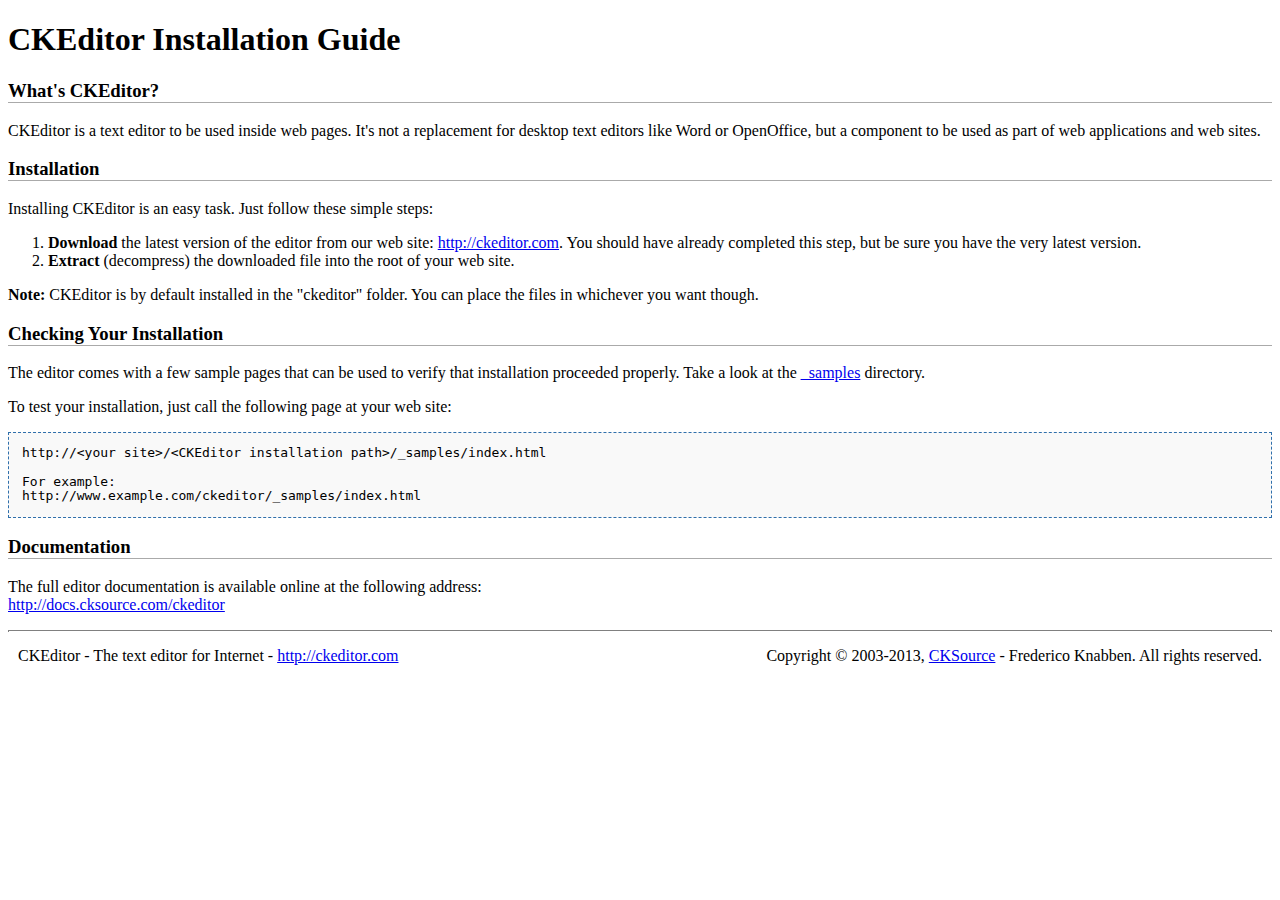
<file: entando-pam-sample/overlays/org.entando.entando.entando-admin-console-5.0.0/resources/administration/js/ckeditor/INSTALL.html>
<!DOCTYPE html PUBLIC "-//W3C//DTD XHTML 1.0 Transitional//EN" "http://www.w3.org/TR/xhtml1/DTD/xhtml1-transitional.dtd">
<!--
Copyright (c) 2003-2013, CKSource - Frederico Knabben. All rights reserved.
For licensing, see LICENSE.html or http://ckeditor.com/license
-->
<html xmlns="http://www.w3.org/1999/xhtml">
<head>
	<title>Installation Guide - CKEditor</title>
	<meta http-equiv="content-type" content="text/html; charset=utf-8" />
	<style type="text/css">
		h3
		{
			border-bottom: 1px solid #AAAAAA;
		}
		pre
		{
			background-color: #F9F9F9;
			border: 1px dashed #2F6FAB;
			padding: 1em;
			line-height: 1.1em;
		}
		#footer hr
		{
			margin: 10px 0 15px 0;
			height: 1px;
			border: solid 1px gray;
			border-bottom: none;
		}
		#footer p
		{
			margin: 0 10px 10px 10px;
			float: left;
		}
		#footer #copy
		{
			float: right;
		}
	</style>
</head>
<body>
	<h1>
		CKEditor Installation Guide</h1>
	<h3>
		What&#39;s CKEditor?</h3>
	<p>
		CKEditor is a text editor to be used inside web pages. It&#39;s not a replacement
		for desktop text editors like Word or OpenOffice, but a component to be used as
		part of web applications and web sites.</p>
	<h3>
		Installation</h3>
	<p>
		Installing CKEditor is an easy task. Just follow these simple steps:</p>
	<ol>
		<li><strong>Download</strong> the latest version of the editor from our web site: <a
			href="http://ckeditor.com">http://ckeditor.com</a>. You should have already completed
			this step, but be sure you have the very latest version.</li>
		<li><strong>Extract</strong> (decompress) the downloaded file into the root of your
			web site.</li>
	</ol>
	<p>
		<strong>Note:</strong> CKEditor is by default installed in the &quot;ckeditor&quot;
		folder. You can place the files in whichever you want though.</p>
	<h3>
		Checking Your Installation
	</h3>
	<p>
		The editor comes with a few sample pages that can be used to verify that installation
		proceeded properly. Take a look at the <a href="_samples">_samples</a> directory.</p>
	<p>
		To test your installation, just call the following page at your web site:</p>
	<pre>
http://&lt;your site&gt;/&lt;CKEditor installation path&gt;/_samples/index.html

For example:
http://www.example.com/ckeditor/_samples/index.html</pre>
	<h3>
		Documentation</h3>
	<p>
		The full editor documentation is available online at the following address:<br />
		<a href="http://docs.cksource.com/ckeditor">http://docs.cksource.com/ckeditor</a></p>
	<div id="footer">
		<hr />
		<p>
			CKEditor - The text editor for Internet - <a href="http://ckeditor.com/">http://ckeditor.com</a>
		</p>
		<p id="copy">
			Copyright &copy; 2003-2013, <a href="http://cksource.com/">CKSource</a> - Frederico
			Knabben. All rights reserved.
		</p>
	</div>
</body>
</html>
</file>
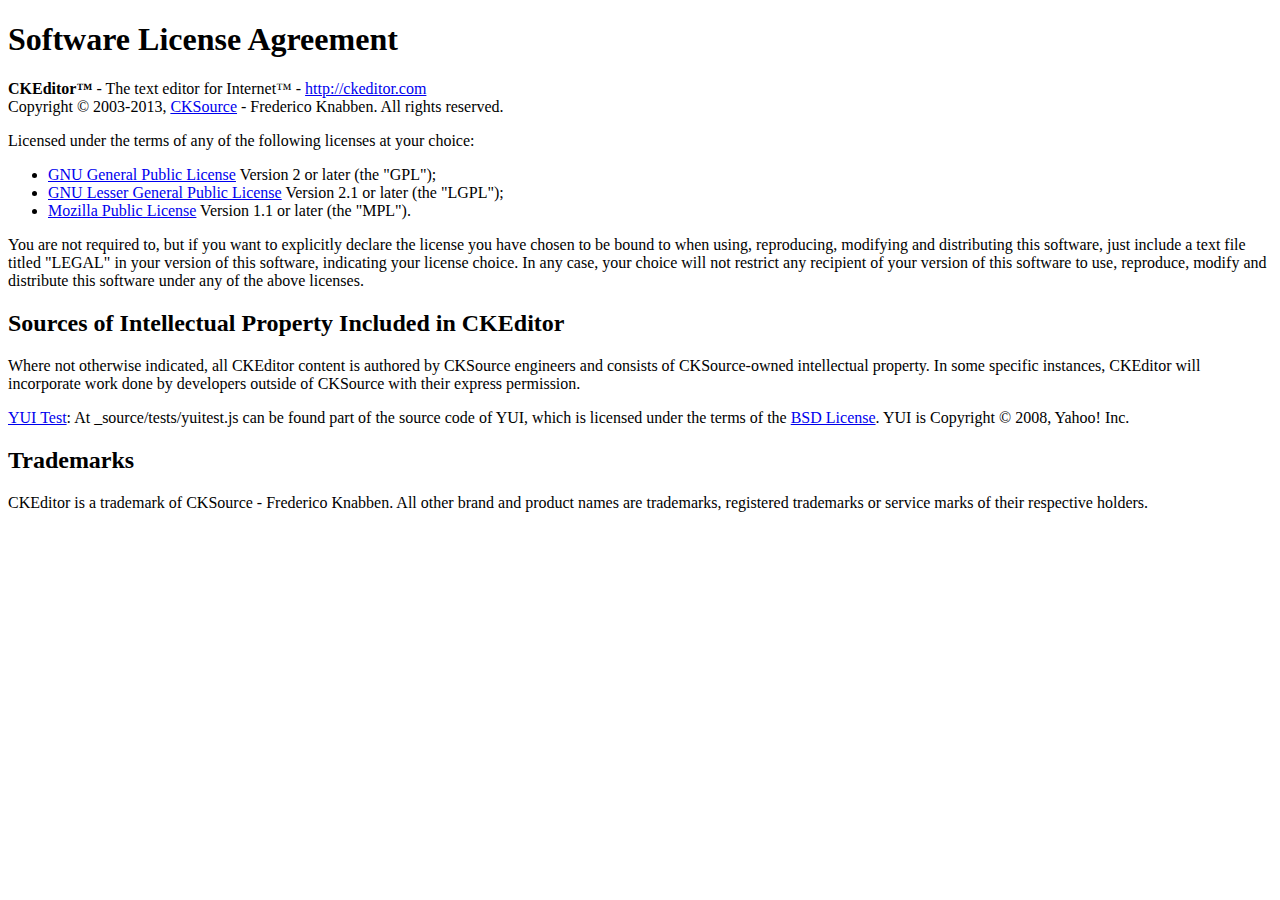
<file: entando-pam-sample/overlays/org.entando.entando.entando-admin-console-5.0.0/resources/administration/js/ckeditor/LICENSE.html>
<!DOCTYPE html PUBLIC "-//W3C//DTD XHTML 1.0 Transitional//EN"
	"http://www.w3.org/TR/xhtml1/DTD/xhtml1-transitional.dtd">
<!--
== BEGIN TEXT ONLY VERSION ==

Software License Agreement
==========================

CKEditor - The text editor for Internet - http://ckeditor.com
Copyright (c) 2003-2013, CKSource - Frederico Knabben. All rights reserved.

Licensed under the terms of any of the following licenses at your
choice:

 - GNU General Public License Version 2 or later (the "GPL")
   http://www.gnu.org/licenses/gpl.html
   (See Appendix A)

 - GNU Lesser General Public License Version 2.1 or later (the "LGPL")
   http://www.gnu.org/licenses/lgpl.html
   (See Appendix B)

 - Mozilla Public License Version 1.1 or later (the "MPL")
   http://www.mozilla.org/MPL/MPL-1.1.html
   (See Appendix C)

You are not required to, but if you want to explicitly declare the
license you have chosen to be bound to when using, reproducing,
modifying and distributing this software, just include a text file
titled "legal.txt" in your version of this software, indicating your
license choice.

Sources of Intellectual Property Included in CKEditor
=====================================================

Where not otherwise indicated, all CKEditor content is authored by
CKSource engineers and consists of CKSource-owned intellectual
property. In some specific instances, CKEditor will incorporate work
done by developers outside of CKSource with their express permission.

Trademarks
==========

CKEditor is a trademark of CKSource - Frederico Knabben. All other brand
and product names are trademarks, registered trademarks or service
marks of their respective holders.

Appendix A: The GPL License
===========================

		    GNU GENERAL PUBLIC LICENSE
		       Version 2, June 1991

 Copyright (C) 1989, 1991 Free Software Foundation, Inc.,
 51 Franklin Street, Fifth Floor, Boston, MA 02110-1301 USA
 Everyone is permitted to copy and distribute verbatim copies
 of this license document, but changing it is not allowed.

			    Preamble

  The licenses for most software are designed to take away your
freedom to share and change it.  By contrast, the GNU General Public
License is intended to guarantee your freedom to share and change free
software-to make sure the software is free for all its users.  This
General Public License applies to most of the Free Software
Foundation's software and to any other program whose authors commit to
using it.  (Some other Free Software Foundation software is covered by
the GNU Lesser General Public License instead.)  You can apply it to
your programs, too.

  When we speak of free software, we are referring to freedom, not
price.  Our General Public Licenses are designed to make sure that you
have the freedom to distribute copies of free software (and charge for
this service if you wish), that you receive source code or can get it
if you want it, that you can change the software or use pieces of it
in new free programs; and that you know you can do these things.

  To protect your rights, we need to make restrictions that forbid
anyone to deny you these rights or to ask you to surrender the rights.
These restrictions translate to certain responsibilities for you if you
distribute copies of the software, or if you modify it.

  For example, if you distribute copies of such a program, whether
gratis or for a fee, you must give the recipients all the rights that
you have.  You must make sure that they, too, receive or can get the
source code.  And you must show them these terms so they know their
rights.

  We protect your rights with two steps: (1) copyright the software, and
(2) offer you this license which gives you legal permission to copy,
distribute and/or modify the software.

  Also, for each author's protection and ours, we want to make certain
that everyone understands that there is no warranty for this free
software.  If the software is modified by someone else and passed on, we
want its recipients to know that what they have is not the original, so
that any problems introduced by others will not reflect on the original
authors' reputations.

  Finally, any free program is threatened constantly by software
patents.  We wish to avoid the danger that redistributors of a free
program will individually obtain patent licenses, in effect making the
program proprietary.  To prevent this, we have made it clear that any
patent must be licensed for everyone's free use or not licensed at all.

  The precise terms and conditions for copying, distribution and
modification follow.

		    GNU GENERAL PUBLIC LICENSE
   TERMS AND CONDITIONS FOR COPYING, DISTRIBUTION AND MODIFICATION

  0. This License applies to any program or other work which contains
a notice placed by the copyright holder saying it may be distributed
under the terms of this General Public License.  The "Program", below,
refers to any such program or work, and a "work based on the Program"
means either the Program or any derivative work under copyright law:
that is to say, a work containing the Program or a portion of it,
either verbatim or with modifications and/or translated into another
language.  (Hereinafter, translation is included without limitation in
the term "modification".)  Each licensee is addressed as "you".

Activities other than copying, distribution and modification are not
covered by this License; they are outside its scope.  The act of
running the Program is not restricted, and the output from the Program
is covered only if its contents constitute a work based on the
Program (independent of having been made by running the Program).
Whether that is true depends on what the Program does.

  1. You may copy and distribute verbatim copies of the Program's
source code as you receive it, in any medium, provided that you
conspicuously and appropriately publish on each copy an appropriate
copyright notice and disclaimer of warranty; keep intact all the
notices that refer to this License and to the absence of any warranty;
and give any other recipients of the Program a copy of this License
along with the Program.

You may charge a fee for the physical act of transferring a copy, and
you may at your option offer warranty protection in exchange for a fee.

  2. You may modify your copy or copies of the Program or any portion
of it, thus forming a work based on the Program, and copy and
distribute such modifications or work under the terms of Section 1
above, provided that you also meet all of these conditions:

    a) You must cause the modified files to carry prominent notices
    stating that you changed the files and the date of any change.

    b) You must cause any work that you distribute or publish, that in
    whole or in part contains or is derived from the Program or any
    part thereof, to be licensed as a whole at no charge to all third
    parties under the terms of this License.

    c) If the modified program normally reads commands interactively
    when run, you must cause it, when started running for such
    interactive use in the most ordinary way, to print or display an
    announcement including an appropriate copyright notice and a
    notice that there is no warranty (or else, saying that you provide
    a warranty) and that users may redistribute the program under
    these conditions, and telling the user how to view a copy of this
    License.  (Exception: if the Program itself is interactive but
    does not normally print such an announcement, your work based on
    the Program is not required to print an announcement.)

These requirements apply to the modified work as a whole.  If
identifiable sections of that work are not derived from the Program,
and can be reasonably considered independent and separate works in
themselves, then this License, and its terms, do not apply to those
sections when you distribute them as separate works.  But when you
distribute the same sections as part of a whole which is a work based
on the Program, the distribution of the whole must be on the terms of
this License, whose permissions for other licensees extend to the
entire whole, and thus to each and every part regardless of who wrote it.

Thus, it is not the intent of this section to claim rights or contest
your rights to work written entirely by you; rather, the intent is to
exercise the right to control the distribution of derivative or
collective works based on the Program.

In addition, mere aggregation of another work not based on the Program
with the Program (or with a work based on the Program) on a volume of
a storage or distribution medium does not bring the other work under
the scope of this License.

  3. You may copy and distribute the Program (or a work based on it,
under Section 2) in object code or executable form under the terms of
Sections 1 and 2 above provided that you also do one of the following:

    a) Accompany it with the complete corresponding machine-readable
    source code, which must be distributed under the terms of Sections
    1 and 2 above on a medium customarily used for software interchange; or,

    b) Accompany it with a written offer, valid for at least three
    years, to give any third party, for a charge no more than your
    cost of physically performing source distribution, a complete
    machine-readable copy of the corresponding source code, to be
    distributed under the terms of Sections 1 and 2 above on a medium
    customarily used for software interchange; or,

    c) Accompany it with the information you received as to the offer
    to distribute corresponding source code.  (This alternative is
    allowed only for noncommercial distribution and only if you
    received the program in object code or executable form with such
    an offer, in accord with Subsection b above.)

The source code for a work means the preferred form of the work for
making modifications to it.  For an executable work, complete source
code means all the source code for all modules it contains, plus any
associated interface definition files, plus the scripts used to
control compilation and installation of the executable.  However, as a
special exception, the source code distributed need not include
anything that is normally distributed (in either source or binary
form) with the major components (compiler, kernel, and so on) of the
operating system on which the executable runs, unless that component
itself accompanies the executable.

If distribution of executable or object code is made by offering
access to copy from a designated place, then offering equivalent
access to copy the source code from the same place counts as
distribution of the source code, even though third parties are not
compelled to copy the source along with the object code.

  4. You may not copy, modify, sublicense, or distribute the Program
except as expressly provided under this License.  Any attempt
otherwise to copy, modify, sublicense or distribute the Program is
void, and will automatically terminate your rights under this License.
However, parties who have received copies, or rights, from you under
this License will not have their licenses terminated so long as such
parties remain in full compliance.

  5. You are not required to accept this License, since you have not
signed it.  However, nothing else grants you permission to modify or
distribute the Program or its derivative works.  These actions are
prohibited by law if you do not accept this License.  Therefore, by
modifying or distributing the Program (or any work based on the
Program), you indicate your acceptance of this License to do so, and
all its terms and conditions for copying, distributing or modifying
the Program or works based on it.

  6. Each time you redistribute the Program (or any work based on the
Program), the recipient automatically receives a license from the
original licensor to copy, distribute or modify the Program subject to
these terms and conditions.  You may not impose any further
restrictions on the recipients' exercise of the rights granted herein.
You are not responsible for enforcing compliance by third parties to
this License.

  7. If, as a consequence of a court judgment or allegation of patent
infringement or for any other reason (not limited to patent issues),
conditions are imposed on you (whether by court order, agreement or
otherwise) that contradict the conditions of this License, they do not
excuse you from the conditions of this License.  If you cannot
distribute so as to satisfy simultaneously your obligations under this
License and any other pertinent obligations, then as a consequence you
may not distribute the Program at all.  For example, if a patent
license would not permit royalty-free redistribution of the Program by
all those who receive copies directly or indirectly through you, then
the only way you could satisfy both it and this License would be to
refrain entirely from distribution of the Program.

If any portion of this section is held invalid or unenforceable under
any particular circumstance, the balance of the section is intended to
apply and the section as a whole is intended to apply in other
circumstances.

It is not the purpose of this section to induce you to infringe any
patents or other property right claims or to contest validity of any
such claims; this section has the sole purpose of protecting the
integrity of the free software distribution system, which is
implemented by public license practices.  Many people have made
generous contributions to the wide range of software distributed
through that system in reliance on consistent application of that
system; it is up to the author/donor to decide if he or she is willing
to distribute software through any other system and a licensee cannot
impose that choice.

This section is intended to make thoroughly clear what is believed to
be a consequence of the rest of this License.

  8. If the distribution and/or use of the Program is restricted in
certain countries either by patents or by copyrighted interfaces, the
original copyright holder who places the Program under this License
may add an explicit geographical distribution limitation excluding
those countries, so that distribution is permitted only in or among
countries not thus excluded.  In such case, this License incorporates
the limitation as if written in the body of this License.

  9. The Free Software Foundation may publish revised and/or new versions
of the General Public License from time to time.  Such new versions will
be similar in spirit to the present version, but may differ in detail to
address new problems or concerns.

Each version is given a distinguishing version number.  If the Program
specifies a version number of this License which applies to it and "any
later version", you have the option of following the terms and conditions
either of that version or of any later version published by the Free
Software Foundation.  If the Program does not specify a version number of
this License, you may choose any version ever published by the Free Software
Foundation.

  10. If you wish to incorporate parts of the Program into other free
programs whose distribution conditions are different, write to the author
to ask for permission.  For software which is copyrighted by the Free
Software Foundation, write to the Free Software Foundation; we sometimes
make exceptions for this.  Our decision will be guided by the two goals
of preserving the free status of all derivatives of our free software and
of promoting the sharing and reuse of software generally.

			    NO WARRANTY

  11. BECAUSE THE PROGRAM IS LICENSED FREE OF CHARGE, THERE IS NO WARRANTY
FOR THE PROGRAM, TO THE EXTENT PERMITTED BY APPLICABLE LAW.  EXCEPT WHEN
OTHERWISE STATED IN WRITING THE COPYRIGHT HOLDERS AND/OR OTHER PARTIES
PROVIDE THE PROGRAM "AS IS" WITHOUT WARRANTY OF ANY KIND, EITHER EXPRESSED
OR IMPLIED, INCLUDING, BUT NOT LIMITED TO, THE IMPLIED WARRANTIES OF
MERCHANTABILITY AND FITNESS FOR A PARTICULAR PURPOSE.  THE ENTIRE RISK AS
TO THE QUALITY AND PERFORMANCE OF THE PROGRAM IS WITH YOU.  SHOULD THE
PROGRAM PROVE DEFECTIVE, YOU ASSUME THE COST OF ALL NECESSARY SERVICING,
REPAIR OR CORRECTION.

  12. IN NO EVENT UNLESS REQUIRED BY APPLICABLE LAW OR AGREED TO IN WRITING
WILL ANY COPYRIGHT HOLDER, OR ANY OTHER PARTY WHO MAY MODIFY AND/OR
REDISTRIBUTE THE PROGRAM AS PERMITTED ABOVE, BE LIABLE TO YOU FOR DAMAGES,
INCLUDING ANY GENERAL, SPECIAL, INCIDENTAL OR CONSEQUENTIAL DAMAGES ARISING
OUT OF THE USE OR INABILITY TO USE THE PROGRAM (INCLUDING BUT NOT LIMITED
TO LOSS OF DATA OR DATA BEING RENDERED INACCURATE OR LOSSES SUSTAINED BY
YOU OR THIRD PARTIES OR A FAILURE OF THE PROGRAM TO OPERATE WITH ANY OTHER
PROGRAMS), EVEN IF SUCH HOLDER OR OTHER PARTY HAS BEEN ADVISED OF THE
POSSIBILITY OF SUCH DAMAGES.

		     END OF TERMS AND CONDITIONS


Appendix B: The LGPL License
============================

		  GNU LESSER GENERAL PUBLIC LICENSE
		       Version 2.1, February 1999

 Copyright (C) 1991, 1999 Free Software Foundation, Inc.
     59 Temple Place, Suite 330, Boston, MA  02111-1307  USA
 Everyone is permitted to copy and distribute verbatim copies
 of this license document, but changing it is not allowed.

[This is the first released version of the Lesser GPL.  It also counts
 as the successor of the GNU Library Public License, version 2, hence
 the version number 2.1.]

			    Preamble

  The licenses for most software are designed to take away your
freedom to share and change it.  By contrast, the GNU General Public
Licenses are intended to guarantee your freedom to share and change
free software-to make sure the software is free for all its users.

  This license, the Lesser General Public License, applies to some
specially designated software packages-typically libraries-of the
Free Software Foundation and other authors who decide to use it.  You
can use it too, but we suggest you first think carefully about whether
this license or the ordinary General Public License is the better
strategy to use in any particular case, based on the explanations below.

  When we speak of free software, we are referring to freedom of use,
not price.  Our General Public Licenses are designed to make sure that
you have the freedom to distribute copies of free software (and charge
for this service if you wish); that you receive source code or can get
it if you want it; that you can change the software and use pieces of
it in new free programs; and that you are informed that you can do
these things.

  To protect your rights, we need to make restrictions that forbid
distributors to deny you these rights or to ask you to surrender these
rights.  These restrictions translate to certain responsibilities for
you if you distribute copies of the library or if you modify it.

  For example, if you distribute copies of the library, whether gratis
or for a fee, you must give the recipients all the rights that we gave
you.  You must make sure that they, too, receive or can get the source
code.  If you link other code with the library, you must provide
complete object files to the recipients, so that they can relink them
with the library after making changes to the library and recompiling
it.  And you must show them these terms so they know their rights.

  We protect your rights with a two-step method: (1) we copyright the
library, and (2) we offer you this license, which gives you legal
permission to copy, distribute and/or modify the library.

  To protect each distributor, we want to make it very clear that
there is no warranty for the free library.  Also, if the library is
modified by someone else and passed on, the recipients should know
that what they have is not the original version, so that the original
author's reputation will not be affected by problems that might be
introduced by others.

  Finally, software patents pose a constant threat to the existence of
any free program.  We wish to make sure that a company cannot
effectively restrict the users of a free program by obtaining a
restrictive license from a patent holder.  Therefore, we insist that
any patent license obtained for a version of the library must be
consistent with the full freedom of use specified in this license.

  Most GNU software, including some libraries, is covered by the
ordinary GNU General Public License.  This license, the GNU Lesser
General Public License, applies to certain designated libraries, and
is quite different from the ordinary General Public License.  We use
this license for certain libraries in order to permit linking those
libraries into non-free programs.

  When a program is linked with a library, whether statically or using
a shared library, the combination of the two is legally speaking a
combined work, a derivative of the original library.  The ordinary
General Public License therefore permits such linking only if the
entire combination fits its criteria of freedom.  The Lesser General
Public License permits more lax criteria for linking other code with
the library.

  We call this license the "Lesser" General Public License because it
does Less to protect the user's freedom than the ordinary General
Public License.  It also provides other free software developers Less
of an advantage over competing non-free programs.  These disadvantages
are the reason we use the ordinary General Public License for many
libraries.  However, the Lesser license provides advantages in certain
special circumstances.

  For example, on rare occasions, there may be a special need to
encourage the widest possible use of a certain library, so that it becomes
a de-facto standard.  To achieve this, non-free programs must be
allowed to use the library.  A more frequent case is that a free
library does the same job as widely used non-free libraries.  In this
case, there is little to gain by limiting the free library to free
software only, so we use the Lesser General Public License.

  In other cases, permission to use a particular library in non-free
programs enables a greater number of people to use a large body of
free software.  For example, permission to use the GNU C Library in
non-free programs enables many more people to use the whole GNU
operating system, as well as its variant, the GNU/Linux operating
system.

  Although the Lesser General Public License is Less protective of the
users' freedom, it does ensure that the user of a program that is
linked with the Library has the freedom and the wherewithal to run
that program using a modified version of the Library.

  The precise terms and conditions for copying, distribution and
modification follow.  Pay close attention to the difference between a
"work based on the library" and a "work that uses the library".  The
former contains code derived from the library, whereas the latter must
be combined with the library in order to run.

		  GNU LESSER GENERAL PUBLIC LICENSE
   TERMS AND CONDITIONS FOR COPYING, DISTRIBUTION AND MODIFICATION

  0. This License Agreement applies to any software library or other
program which contains a notice placed by the copyright holder or
other authorized party saying it may be distributed under the terms of
this Lesser General Public License (also called "this License").
Each licensee is addressed as "you".

  A "library" means a collection of software functions and/or data
prepared so as to be conveniently linked with application programs
(which use some of those functions and data) to form executables.

  The "Library", below, refers to any such software library or work
which has been distributed under these terms.  A "work based on the
Library" means either the Library or any derivative work under
copyright law: that is to say, a work containing the Library or a
portion of it, either verbatim or with modifications and/or translated
straightforwardly into another language.  (Hereinafter, translation is
included without limitation in the term "modification".)

  "Source code" for a work means the preferred form of the work for
making modifications to it.  For a library, complete source code means
all the source code for all modules it contains, plus any associated
interface definition files, plus the scripts used to control compilation
and installation of the library.

  Activities other than copying, distribution and modification are not
covered by this License; they are outside its scope.  The act of
running a program using the Library is not restricted, and output from
such a program is covered only if its contents constitute a work based
on the Library (independent of the use of the Library in a tool for
writing it).  Whether that is true depends on what the Library does
and what the program that uses the Library does.

  1. You may copy and distribute verbatim copies of the Library's
complete source code as you receive it, in any medium, provided that
you conspicuously and appropriately publish on each copy an
appropriate copyright notice and disclaimer of warranty; keep intact
all the notices that refer to this License and to the absence of any
warranty; and distribute a copy of this License along with the
Library.

  You may charge a fee for the physical act of transferring a copy,
and you may at your option offer warranty protection in exchange for a
fee.

  2. You may modify your copy or copies of the Library or any portion
of it, thus forming a work based on the Library, and copy and
distribute such modifications or work under the terms of Section 1
above, provided that you also meet all of these conditions:

    a) The modified work must itself be a software library.

    b) You must cause the files modified to carry prominent notices
    stating that you changed the files and the date of any change.

    c) You must cause the whole of the work to be licensed at no
    charge to all third parties under the terms of this License.

    d) If a facility in the modified Library refers to a function or a
    table of data to be supplied by an application program that uses
    the facility, other than as an argument passed when the facility
    is invoked, then you must make a good faith effort to ensure that,
    in the event an application does not supply such function or
    table, the facility still operates, and performs whatever part of
    its purpose remains meaningful.

    (For example, a function in a library to compute square roots has
    a purpose that is entirely well-defined independent of the
    application.  Therefore, Subsection 2d requires that any
    application-supplied function or table used by this function must
    be optional: if the application does not supply it, the square
    root function must still compute square roots.)

These requirements apply to the modified work as a whole.  If
identifiable sections of that work are not derived from the Library,
and can be reasonably considered independent and separate works in
themselves, then this License, and its terms, do not apply to those
sections when you distribute them as separate works.  But when you
distribute the same sections as part of a whole which is a work based
on the Library, the distribution of the whole must be on the terms of
this License, whose permissions for other licensees extend to the
entire whole, and thus to each and every part regardless of who wrote
it.

Thus, it is not the intent of this section to claim rights or contest
your rights to work written entirely by you; rather, the intent is to
exercise the right to control the distribution of derivative or
collective works based on the Library.

In addition, mere aggregation of another work not based on the Library
with the Library (or with a work based on the Library) on a volume of
a storage or distribution medium does not bring the other work under
the scope of this License.

  3. You may opt to apply the terms of the ordinary GNU General Public
License instead of this License to a given copy of the Library.  To do
this, you must alter all the notices that refer to this License, so
that they refer to the ordinary GNU General Public License, version 2,
instead of to this License.  (If a newer version than version 2 of the
ordinary GNU General Public License has appeared, then you can specify
that version instead if you wish.)  Do not make any other change in
these notices.

  Once this change is made in a given copy, it is irreversible for
that copy, so the ordinary GNU General Public License applies to all
subsequent copies and derivative works made from that copy.

  This option is useful when you wish to copy part of the code of
the Library into a program that is not a library.

  4. You may copy and distribute the Library (or a portion or
derivative of it, under Section 2) in object code or executable form
under the terms of Sections 1 and 2 above provided that you accompany
it with the complete corresponding machine-readable source code, which
must be distributed under the terms of Sections 1 and 2 above on a
medium customarily used for software interchange.

  If distribution of object code is made by offering access to copy
from a designated place, then offering equivalent access to copy the
source code from the same place satisfies the requirement to
distribute the source code, even though third parties are not
compelled to copy the source along with the object code.

  5. A program that contains no derivative of any portion of the
Library, but is designed to work with the Library by being compiled or
linked with it, is called a "work that uses the Library".  Such a
work, in isolation, is not a derivative work of the Library, and
therefore falls outside the scope of this License.

  However, linking a "work that uses the Library" with the Library
creates an executable that is a derivative of the Library (because it
contains portions of the Library), rather than a "work that uses the
library".  The executable is therefore covered by this License.
Section 6 states terms for distribution of such executables.

  When a "work that uses the Library" uses material from a header file
that is part of the Library, the object code for the work may be a
derivative work of the Library even though the source code is not.
Whether this is true is especially significant if the work can be
linked without the Library, or if the work is itself a library.  The
threshold for this to be true is not precisely defined by law.

  If such an object file uses only numerical parameters, data
structure layouts and accessors, and small macros and small inline
functions (ten lines or less in length), then the use of the object
file is unrestricted, regardless of whether it is legally a derivative
work.  (Executables containing this object code plus portions of the
Library will still fall under Section 6.)

  Otherwise, if the work is a derivative of the Library, you may
distribute the object code for the work under the terms of Section 6.
Any executables containing that work also fall under Section 6,
whether or not they are linked directly with the Library itself.

  6. As an exception to the Sections above, you may also combine or
link a "work that uses the Library" with the Library to produce a
work containing portions of the Library, and distribute that work
under terms of your choice, provided that the terms permit
modification of the work for the customer's own use and reverse
engineering for debugging such modifications.

  You must give prominent notice with each copy of the work that the
Library is used in it and that the Library and its use are covered by
this License.  You must supply a copy of this License.  If the work
during execution displays copyright notices, you must include the
copyright notice for the Library among them, as well as a reference
directing the user to the copy of this License.  Also, you must do one
of these things:

    a) Accompany the work with the complete corresponding
    machine-readable source code for the Library including whatever
    changes were used in the work (which must be distributed under
    Sections 1 and 2 above); and, if the work is an executable linked
    with the Library, with the complete machine-readable "work that
    uses the Library", as object code and/or source code, so that the
    user can modify the Library and then relink to produce a modified
    executable containing the modified Library.  (It is understood
    that the user who changes the contents of definitions files in the
    Library will not necessarily be able to recompile the application
    to use the modified definitions.)

    b) Use a suitable shared library mechanism for linking with the
    Library.  A suitable mechanism is one that (1) uses at run time a
    copy of the library already present on the user's computer system,
    rather than copying library functions into the executable, and (2)
    will operate properly with a modified version of the library, if
    the user installs one, as long as the modified version is
    interface-compatible with the version that the work was made with.

    c) Accompany the work with a written offer, valid for at
    least three years, to give the same user the materials
    specified in Subsection 6a, above, for a charge no more
    than the cost of performing this distribution.

    d) If distribution of the work is made by offering access to copy
    from a designated place, offer equivalent access to copy the above
    specified materials from the same place.

    e) Verify that the user has already received a copy of these
    materials or that you have already sent this user a copy.

  For an executable, the required form of the "work that uses the
Library" must include any data and utility programs needed for
reproducing the executable from it.  However, as a special exception,
the materials to be distributed need not include anything that is
normally distributed (in either source or binary form) with the major
components (compiler, kernel, and so on) of the operating system on
which the executable runs, unless that component itself accompanies
the executable.

  It may happen that this requirement contradicts the license
restrictions of other proprietary libraries that do not normally
accompany the operating system.  Such a contradiction means you cannot
use both them and the Library together in an executable that you
distribute.

  7. You may place library facilities that are a work based on the
Library side-by-side in a single library together with other library
facilities not covered by this License, and distribute such a combined
library, provided that the separate distribution of the work based on
the Library and of the other library facilities is otherwise
permitted, and provided that you do these two things:

    a) Accompany the combined library with a copy of the same work
    based on the Library, uncombined with any other library
    facilities.  This must be distributed under the terms of the
    Sections above.

    b) Give prominent notice with the combined library of the fact
    that part of it is a work based on the Library, and explaining
    where to find the accompanying uncombined form of the same work.

  8. You may not copy, modify, sublicense, link with, or distribute
the Library except as expressly provided under this License.  Any
attempt otherwise to copy, modify, sublicense, link with, or
distribute the Library is void, and will automatically terminate your
rights under this License.  However, parties who have received copies,
or rights, from you under this License will not have their licenses
terminated so long as such parties remain in full compliance.

  9. You are not required to accept this License, since you have not
signed it.  However, nothing else grants you permission to modify or
distribute the Library or its derivative works.  These actions are
prohibited by law if you do not accept this License.  Therefore, by
modifying or distributing the Library (or any work based on the
Library), you indicate your acceptance of this License to do so, and
all its terms and conditions for copying, distributing or modifying
the Library or works based on it.

  10. Each time you redistribute the Library (or any work based on the
Library), the recipient automatically receives a license from the
original licensor to copy, distribute, link with or modify the Library
subject to these terms and conditions.  You may not impose any further
restrictions on the recipients' exercise of the rights granted herein.
You are not responsible for enforcing compliance by third parties with
this License.

  11. If, as a consequence of a court judgment or allegation of patent
infringement or for any other reason (not limited to patent issues),
conditions are imposed on you (whether by court order, agreement or
otherwise) that contradict the conditions of this License, they do not
excuse you from the conditions of this License.  If you cannot
distribute so as to satisfy simultaneously your obligations under this
License and any other pertinent obligations, then as a consequence you
may not distribute the Library at all.  For example, if a patent
license would not permit royalty-free redistribution of the Library by
all those who receive copies directly or indirectly through you, then
the only way you could satisfy both it and this License would be to
refrain entirely from distribution of the Library.

If any portion of this section is held invalid or unenforceable under any
particular circumstance, the balance of the section is intended to apply,
and the section as a whole is intended to apply in other circumstances.

It is not the purpose of this section to induce you to infringe any
patents or other property right claims or to contest validity of any
such claims; this section has the sole purpose of protecting the
integrity of the free software distribution system which is
implemented by public license practices.  Many people have made
generous contributions to the wide range of software distributed
through that system in reliance on consistent application of that
system; it is up to the author/donor to decide if he or she is willing
to distribute software through any other system and a licensee cannot
impose that choice.

This section is intended to make thoroughly clear what is believed to
be a consequence of the rest of this License.

  12. If the distribution and/or use of the Library is restricted in
certain countries either by patents or by copyrighted interfaces, the
original copyright holder who places the Library under this License may add
an explicit geographical distribution limitation excluding those countries,
so that distribution is permitted only in or among countries not thus
excluded.  In such case, this License incorporates the limitation as if
written in the body of this License.

  13. The Free Software Foundation may publish revised and/or new
versions of the Lesser General Public License from time to time.
Such new versions will be similar in spirit to the present version,
but may differ in detail to address new problems or concerns.

Each version is given a distinguishing version number.  If the Library
specifies a version number of this License which applies to it and
"any later version", you have the option of following the terms and
conditions either of that version or of any later version published by
the Free Software Foundation.  If the Library does not specify a
license version number, you may choose any version ever published by
the Free Software Foundation.

  14. If you wish to incorporate parts of the Library into other free
programs whose distribution conditions are incompatible with these,
write to the author to ask for permission.  For software which is
copyrighted by the Free Software Foundation, write to the Free
Software Foundation; we sometimes make exceptions for this.  Our
decision will be guided by the two goals of preserving the free status
of all derivatives of our free software and of promoting the sharing
and reuse of software generally.

			    NO WARRANTY

  15. BECAUSE THE LIBRARY IS LICENSED FREE OF CHARGE, THERE IS NO
WARRANTY FOR THE LIBRARY, TO THE EXTENT PERMITTED BY APPLICABLE LAW.
EXCEPT WHEN OTHERWISE STATED IN WRITING THE COPYRIGHT HOLDERS AND/OR
OTHER PARTIES PROVIDE THE LIBRARY "AS IS" WITHOUT WARRANTY OF ANY
KIND, EITHER EXPRESSED OR IMPLIED, INCLUDING, BUT NOT LIMITED TO, THE
IMPLIED WARRANTIES OF MERCHANTABILITY AND FITNESS FOR A PARTICULAR
PURPOSE.  THE ENTIRE RISK AS TO THE QUALITY AND PERFORMANCE OF THE
LIBRARY IS WITH YOU.  SHOULD THE LIBRARY PROVE DEFECTIVE, YOU ASSUME
THE COST OF ALL NECESSARY SERVICING, REPAIR OR CORRECTION.

  16. IN NO EVENT UNLESS REQUIRED BY APPLICABLE LAW OR AGREED TO IN
WRITING WILL ANY COPYRIGHT HOLDER, OR ANY OTHER PARTY WHO MAY MODIFY
AND/OR REDISTRIBUTE THE LIBRARY AS PERMITTED ABOVE, BE LIABLE TO YOU
FOR DAMAGES, INCLUDING ANY GENERAL, SPECIAL, INCIDENTAL OR
CONSEQUENTIAL DAMAGES ARISING OUT OF THE USE OR INABILITY TO USE THE
LIBRARY (INCLUDING BUT NOT LIMITED TO LOSS OF DATA OR DATA BEING
RENDERED INACCURATE OR LOSSES SUSTAINED BY YOU OR THIRD PARTIES OR A
FAILURE OF THE LIBRARY TO OPERATE WITH ANY OTHER SOFTWARE), EVEN IF
SUCH HOLDER OR OTHER PARTY HAS BEEN ADVISED OF THE POSSIBILITY OF SUCH
DAMAGES.

		     END OF TERMS AND CONDITIONS


Appendix C: The MPL License
===========================

                          MOZILLA PUBLIC LICENSE
                                Version 1.1

                              ===============

1. Definitions.

     1.0.1. "Commercial Use" means distribution or otherwise making the
     Covered Code available to a third party.

     1.1. "Contributor" means each entity that creates or contributes to
     the creation of Modifications.

     1.2. "Contributor Version" means the combination of the Original
     Code, prior Modifications used by a Contributor, and the Modifications
     made by that particular Contributor.

     1.3. "Covered Code" means the Original Code or Modifications or the
     combination of the Original Code and Modifications, in each case
     including portions thereof.

     1.4. "Electronic Distribution Mechanism" means a mechanism generally
     accepted in the software development community for the electronic
     transfer of data.

     1.5. "Executable" means Covered Code in any form other than Source
     Code.

     1.6. "Initial Developer" means the individual or entity identified
     as the Initial Developer in the Source Code notice required by Exhibit
     A.

     1.7. "Larger Work" means a work which combines Covered Code or
     portions thereof with code not governed by the terms of this License.

     1.8. "License" means this document.

     1.8.1. "Licensable" means having the right to grant, to the maximum
     extent possible, whether at the time of the initial grant or
     subsequently acquired, any and all of the rights conveyed herein.

     1.9. "Modifications" means any addition to or deletion from the
     substance or structure of either the Original Code or any previous
     Modifications. When Covered Code is released as a series of files, a
     Modification is:
          A. Any addition to or deletion from the contents of a file
          containing Original Code or previous Modifications.

          B. Any new file that contains any part of the Original Code or
          previous Modifications.

     1.10. "Original Code" means Source Code of computer software code
     which is described in the Source Code notice required by Exhibit A as
     Original Code, and which, at the time of its release under this
     License is not already Covered Code governed by this License.

     1.10.1. "Patent Claims" means any patent claim(s), now owned or
     hereafter acquired, including without limitation,  method, process,
     and apparatus claims, in any patent Licensable by grantor.

     1.11. "Source Code" means the preferred form of the Covered Code for
     making modifications to it, including all modules it contains, plus
     any associated interface definition files, scripts used to control
     compilation and installation of an Executable, or source code
     differential comparisons against either the Original Code or another
     well known, available Covered Code of the Contributor's choice. The
     Source Code can be in a compressed or archival form, provided the
     appropriate decompression or de-archiving software is widely available
     for no charge.

     1.12. "You" (or "Your")  means an individual or a legal entity
     exercising rights under, and complying with all of the terms of, this
     License or a future version of this License issued under Section 6.1.
     For legal entities, "You" includes any entity which controls, is
     controlled by, or is under common control with You. For purposes of
     this definition, "control" means (a) the power, direct or indirect,
     to cause the direction or management of such entity, whether by
     contract or otherwise, or (b) ownership of more than fifty percent
     (50%) of the outstanding shares or beneficial ownership of such
     entity.

2. Source Code License.

     2.1. The Initial Developer Grant.
     The Initial Developer hereby grants You a world-wide, royalty-free,
     non-exclusive license, subject to third party intellectual property
     claims:
          (a)  under intellectual property rights (other than patent or
          trademark) Licensable by Initial Developer to use, reproduce,
          modify, display, perform, sublicense and distribute the Original
          Code (or portions thereof) with or without Modifications, and/or
          as part of a Larger Work; and

          (b) under Patents Claims infringed by the making, using or
          selling of Original Code, to make, have made, use, practice,
          sell, and offer for sale, and/or otherwise dispose of the
          Original Code (or portions thereof).

          (c) the licenses granted in this Section 2.1(a) and (b) are
          effective on the date Initial Developer first distributes
          Original Code under the terms of this License.

          (d) Notwithstanding Section 2.1(b) above, no patent license is
          granted: 1) for code that You delete from the Original Code; 2)
          separate from the Original Code;  or 3) for infringements caused
          by: i) the modification of the Original Code or ii) the
          combination of the Original Code with other software or devices.

     2.2. Contributor Grant.
     Subject to third party intellectual property claims, each Contributor
     hereby grants You a world-wide, royalty-free, non-exclusive license

          (a)  under intellectual property rights (other than patent or
          trademark) Licensable by Contributor, to use, reproduce, modify,
          display, perform, sublicense and distribute the Modifications
          created by such Contributor (or portions thereof) either on an
          unmodified basis, with other Modifications, as Covered Code
          and/or as part of a Larger Work; and

          (b) under Patent Claims infringed by the making, using, or
          selling of  Modifications made by that Contributor either alone
          and/or in combination with its Contributor Version (or portions
          of such combination), to make, use, sell, offer for sale, have
          made, and/or otherwise dispose of: 1) Modifications made by that
          Contributor (or portions thereof); and 2) the combination of
          Modifications made by that Contributor with its Contributor
          Version (or portions of such combination).

          (c) the licenses granted in Sections 2.2(a) and 2.2(b) are
          effective on the date Contributor first makes Commercial Use of
          the Covered Code.

          (d)    Notwithstanding Section 2.2(b) above, no patent license is
          granted: 1) for any code that Contributor has deleted from the
          Contributor Version; 2)  separate from the Contributor Version;
          3)  for infringements caused by: i) third party modifications of
          Contributor Version or ii)  the combination of Modifications made
          by that Contributor with other software  (except as part of the
          Contributor Version) or other devices; or 4) under Patent Claims
          infringed by Covered Code in the absence of Modifications made by
          that Contributor.

3. Distribution Obligations.

     3.1. Application of License.
     The Modifications which You create or to which You contribute are
     governed by the terms of this License, including without limitation
     Section 2.2. The Source Code version of Covered Code may be
     distributed only under the terms of this License or a future version
     of this License released under Section 6.1, and You must include a
     copy of this License with every copy of the Source Code You
     distribute. You may not offer or impose any terms on any Source Code
     version that alters or restricts the applicable version of this
     License or the recipients' rights hereunder. However, You may include
     an additional document offering the additional rights described in
     Section 3.5.

     3.2. Availability of Source Code.
     Any Modification which You create or to which You contribute must be
     made available in Source Code form under the terms of this License
     either on the same media as an Executable version or via an accepted
     Electronic Distribution Mechanism to anyone to whom you made an
     Executable version available; and if made available via Electronic
     Distribution Mechanism, must remain available for at least twelve (12)
     months after the date it initially became available, or at least six
     (6) months after a subsequent version of that particular Modification
     has been made available to such recipients. You are responsible for
     ensuring that the Source Code version remains available even if the
     Electronic Distribution Mechanism is maintained by a third party.

     3.3. Description of Modifications.
     You must cause all Covered Code to which You contribute to contain a
     file documenting the changes You made to create that Covered Code and
     the date of any change. You must include a prominent statement that
     the Modification is derived, directly or indirectly, from Original
     Code provided by the Initial Developer and including the name of the
     Initial Developer in (a) the Source Code, and (b) in any notice in an
     Executable version or related documentation in which You describe the
     origin or ownership of the Covered Code.

     3.4. Intellectual Property Matters
          (a) Third Party Claims.
          If Contributor has knowledge that a license under a third party's
          intellectual property rights is required to exercise the rights
          granted by such Contributor under Sections 2.1 or 2.2,
          Contributor must include a text file with the Source Code
          distribution titled "LEGAL" which describes the claim and the
          party making the claim in sufficient detail that a recipient will
          know whom to contact. If Contributor obtains such knowledge after
          the Modification is made available as described in Section 3.2,
          Contributor shall promptly modify the LEGAL file in all copies
          Contributor makes available thereafter and shall take other steps
          (such as notifying appropriate mailing lists or newsgroups)
          reasonably calculated to inform those who received the Covered
          Code that new knowledge has been obtained.

          (b) Contributor APIs.
          If Contributor's Modifications include an application programming
          interface and Contributor has knowledge of patent licenses which
          are reasonably necessary to implement that API, Contributor must
          also include this information in the LEGAL file.

               (c)    Representations.
          Contributor represents that, except as disclosed pursuant to
          Section 3.4(a) above, Contributor believes that Contributor's
          Modifications are Contributor's original creation(s) and/or
          Contributor has sufficient rights to grant the rights conveyed by
          this License.

     3.5. Required Notices.
     You must duplicate the notice in Exhibit A in each file of the Source
     Code.  If it is not possible to put such notice in a particular Source
     Code file due to its structure, then You must include such notice in a
     location (such as a relevant directory) where a user would be likely
     to look for such a notice.  If You created one or more Modification(s)
     You may add your name as a Contributor to the notice described in
     Exhibit A.  You must also duplicate this License in any documentation
     for the Source Code where You describe recipients' rights or ownership
     rights relating to Covered Code.  You may choose to offer, and to
     charge a fee for, warranty, support, indemnity or liability
     obligations to one or more recipients of Covered Code. However, You
     may do so only on Your own behalf, and not on behalf of the Initial
     Developer or any Contributor. You must make it absolutely clear than
     any such warranty, support, indemnity or liability obligation is
     offered by You alone, and You hereby agree to indemnify the Initial
     Developer and every Contributor for any liability incurred by the
     Initial Developer or such Contributor as a result of warranty,
     support, indemnity or liability terms You offer.

     3.6. Distribution of Executable Versions.
     You may distribute Covered Code in Executable form only if the
     requirements of Section 3.1-3.5 have been met for that Covered Code,
     and if You include a notice stating that the Source Code version of
     the Covered Code is available under the terms of this License,
     including a description of how and where You have fulfilled the
     obligations of Section 3.2. The notice must be conspicuously included
     in any notice in an Executable version, related documentation or
     collateral in which You describe recipients' rights relating to the
     Covered Code. You may distribute the Executable version of Covered
     Code or ownership rights under a license of Your choice, which may
     contain terms different from this License, provided that You are in
     compliance with the terms of this License and that the license for the
     Executable version does not attempt to limit or alter the recipient's
     rights in the Source Code version from the rights set forth in this
     License. If You distribute the Executable version under a different
     license You must make it absolutely clear that any terms which differ
     from this License are offered by You alone, not by the Initial
     Developer or any Contributor. You hereby agree to indemnify the
     Initial Developer and every Contributor for any liability incurred by
     the Initial Developer or such Contributor as a result of any such
     terms You offer.

     3.7. Larger Works.
     You may create a Larger Work by combining Covered Code with other code
     not governed by the terms of this License and distribute the Larger
     Work as a single product. In such a case, You must make sure the
     requirements of this License are fulfilled for the Covered Code.

4. Inability to Comply Due to Statute or Regulation.

     If it is impossible for You to comply with any of the terms of this
     License with respect to some or all of the Covered Code due to
     statute, judicial order, or regulation then You must: (a) comply with
     the terms of this License to the maximum extent possible; and (b)
     describe the limitations and the code they affect. Such description
     must be included in the LEGAL file described in Section 3.4 and must
     be included with all distributions of the Source Code. Except to the
     extent prohibited by statute or regulation, such description must be
     sufficiently detailed for a recipient of ordinary skill to be able to
     understand it.

5. Application of this License.

     This License applies to code to which the Initial Developer has
     attached the notice in Exhibit A and to related Covered Code.

6. Versions of the License.

     6.1. New Versions.
     Netscape Communications Corporation ("Netscape") may publish revised
     and/or new versions of the License from time to time. Each version
     will be given a distinguishing version number.

     6.2. Effect of New Versions.
     Once Covered Code has been published under a particular version of the
     License, You may always continue to use it under the terms of that
     version. You may also choose to use such Covered Code under the terms
     of any subsequent version of the License published by Netscape. No one
     other than Netscape has the right to modify the terms applicable to
     Covered Code created under this License.

     6.3. Derivative Works.
     If You create or use a modified version of this License (which you may
     only do in order to apply it to code which is not already Covered Code
     governed by this License), You must (a) rename Your license so that
     the phrases "Mozilla", "MOZILLAPL", "MOZPL", "Netscape",
     "MPL", "NPL" or any confusingly similar phrase do not appear in your
     license (except to note that your license differs from this License)
     and (b) otherwise make it clear that Your version of the license
     contains terms which differ from the Mozilla Public License and
     Netscape Public License. (Filling in the name of the Initial
     Developer, Original Code or Contributor in the notice described in
     Exhibit A shall not of themselves be deemed to be modifications of
     this License.)

7. DISCLAIMER OF WARRANTY.

     COVERED CODE IS PROVIDED UNDER THIS LICENSE ON AN "AS IS" BASIS,
     WITHOUT WARRANTY OF ANY KIND, EITHER EXPRESSED OR IMPLIED, INCLUDING,
     WITHOUT LIMITATION, WARRANTIES THAT THE COVERED CODE IS FREE OF
     DEFECTS, MERCHANTABLE, FIT FOR A PARTICULAR PURPOSE OR NON-INFRINGING.
     THE ENTIRE RISK AS TO THE QUALITY AND PERFORMANCE OF THE COVERED CODE
     IS WITH YOU. SHOULD ANY COVERED CODE PROVE DEFECTIVE IN ANY RESPECT,
     YOU (NOT THE INITIAL DEVELOPER OR ANY OTHER CONTRIBUTOR) ASSUME THE
     COST OF ANY NECESSARY SERVICING, REPAIR OR CORRECTION. THIS DISCLAIMER
     OF WARRANTY CONSTITUTES AN ESSENTIAL PART OF THIS LICENSE. NO USE OF
     ANY COVERED CODE IS AUTHORIZED HEREUNDER EXCEPT UNDER THIS DISCLAIMER.

8. TERMINATION.

     8.1.  This License and the rights granted hereunder will terminate
     automatically if You fail to comply with terms herein and fail to cure
     such breach within 30 days of becoming aware of the breach. All
     sublicenses to the Covered Code which are properly granted shall
     survive any termination of this License. Provisions which, by their
     nature, must remain in effect beyond the termination of this License
     shall survive.

     8.2.  If You initiate litigation by asserting a patent infringement
     claim (excluding declatory judgment actions) against Initial Developer
     or a Contributor (the Initial Developer or Contributor against whom
     You file such action is referred to as "Participant")  alleging that:

     (a)  such Participant's Contributor Version directly or indirectly
     infringes any patent, then any and all rights granted by such
     Participant to You under Sections 2.1 and/or 2.2 of this License
     shall, upon 60 days notice from Participant terminate prospectively,
     unless if within 60 days after receipt of notice You either: (i)
     agree in writing to pay Participant a mutually agreeable reasonable
     royalty for Your past and future use of Modifications made by such
     Participant, or (ii) withdraw Your litigation claim with respect to
     the Contributor Version against such Participant.  If within 60 days
     of notice, a reasonable royalty and payment arrangement are not
     mutually agreed upon in writing by the parties or the litigation claim
     is not withdrawn, the rights granted by Participant to You under
     Sections 2.1 and/or 2.2 automatically terminate at the expiration of
     the 60 day notice period specified above.

     (b)  any software, hardware, or device, other than such Participant's
     Contributor Version, directly or indirectly infringes any patent, then
     any rights granted to You by such Participant under Sections 2.1(b)
     and 2.2(b) are revoked effective as of the date You first made, used,
     sold, distributed, or had made, Modifications made by that
     Participant.

     8.3.  If You assert a patent infringement claim against Participant
     alleging that such Participant's Contributor Version directly or
     indirectly infringes any patent where such claim is resolved (such as
     by license or settlement) prior to the initiation of patent
     infringement litigation, then the reasonable value of the licenses
     granted by such Participant under Sections 2.1 or 2.2 shall be taken
     into account in determining the amount or value of any payment or
     license.

     8.4.  In the event of termination under Sections 8.1 or 8.2 above,
     all end user license agreements (excluding distributors and resellers)
     which have been validly granted by You or any distributor hereunder
     prior to termination shall survive termination.

9. LIMITATION OF LIABILITY.

     UNDER NO CIRCUMSTANCES AND UNDER NO LEGAL THEORY, WHETHER TORT
     (INCLUDING NEGLIGENCE), CONTRACT, OR OTHERWISE, SHALL YOU, THE INITIAL
     DEVELOPER, ANY OTHER CONTRIBUTOR, OR ANY DISTRIBUTOR OF COVERED CODE,
     OR ANY SUPPLIER OF ANY OF SUCH PARTIES, BE LIABLE TO ANY PERSON FOR
     ANY INDIRECT, SPECIAL, INCIDENTAL, OR CONSEQUENTIAL DAMAGES OF ANY
     CHARACTER INCLUDING, WITHOUT LIMITATION, DAMAGES FOR LOSS OF GOODWILL,
     WORK STOPPAGE, COMPUTER FAILURE OR MALFUNCTION, OR ANY AND ALL OTHER
     COMMERCIAL DAMAGES OR LOSSES, EVEN IF SUCH PARTY SHALL HAVE BEEN
     INFORMED OF THE POSSIBILITY OF SUCH DAMAGES. THIS LIMITATION OF
     LIABILITY SHALL NOT APPLY TO LIABILITY FOR DEATH OR PERSONAL INJURY
     RESULTING FROM SUCH PARTY'S NEGLIGENCE TO THE EXTENT APPLICABLE LAW
     PROHIBITS SUCH LIMITATION. SOME JURISDICTIONS DO NOT ALLOW THE
     EXCLUSION OR LIMITATION OF INCIDENTAL OR CONSEQUENTIAL DAMAGES, SO
     THIS EXCLUSION AND LIMITATION MAY NOT APPLY TO YOU.

10. U.S. GOVERNMENT END USERS.

     The Covered Code is a "commercial item," as that term is defined in
     48 C.F.R. 2.101 (Oct. 1995), consisting of "commercial computer
     software" and "commercial computer software documentation," as such
     terms are used in 48 C.F.R. 12.212 (Sept. 1995). Consistent with 48
     C.F.R. 12.212 and 48 C.F.R. 227.7202-1 through 227.7202-4 (June 1995),
     all U.S. Government End Users acquire Covered Code with only those
     rights set forth herein.

11. MISCELLANEOUS.

     This License represents the complete agreement concerning subject
     matter hereof. If any provision of this License is held to be
     unenforceable, such provision shall be reformed only to the extent
     necessary to make it enforceable. This License shall be governed by
     California law provisions (except to the extent applicable law, if
     any, provides otherwise), excluding its conflict-of-law provisions.
     With respect to disputes in which at least one party is a citizen of,
     or an entity chartered or registered to do business in the United
     States of America, any litigation relating to this License shall be
     subject to the jurisdiction of the Federal Courts of the Northern
     District of California, with venue lying in Santa Clara County,
     California, with the losing party responsible for costs, including
     without limitation, court costs and reasonable attorneys' fees and
     expenses. The application of the United Nations Convention on
     Contracts for the International Sale of Goods is expressly excluded.
     Any law or regulation which provides that the language of a contract
     shall be construed against the drafter shall not apply to this
     License.

12. RESPONSIBILITY FOR CLAIMS.

     As between Initial Developer and the Contributors, each party is
     responsible for claims and damages arising, directly or indirectly,
     out of its utilization of rights under this License and You agree to
     work with Initial Developer and Contributors to distribute such
     responsibility on an equitable basis. Nothing herein is intended or
     shall be deemed to constitute any admission of liability.

13. MULTIPLE-LICENSED CODE.

     Initial Developer may designate portions of the Covered Code as
     "Multiple-Licensed".  "Multiple-Licensed" means that the Initial
     Developer permits you to utilize portions of the Covered Code under
     Your choice of the NPL or the alternative licenses, if any, specified
     by the Initial Developer in the file described in Exhibit A.

EXHIBIT A -Mozilla Public License.

     ``The contents of this file are subject to the Mozilla Public License
     Version 1.1 (the "License"); you may not use this file except in
     compliance with the License. You may obtain a copy of the License at
     http://www.mozilla.org/MPL/

     Software distributed under the License is distributed on an "AS IS"
     basis, WITHOUT WARRANTY OF ANY KIND, either express or implied. See the
     License for the specific language governing rights and limitations
     under the License.

     The Original Code is ______________________________________.

     The Initial Developer of the Original Code is ________________________.
     Portions created by ______________________ are Copyright (C) ______
     _______________________. All Rights Reserved.

     Contributor(s): ______________________________________.

     Alternatively, the contents of this file may be used under the terms
     of the _____ license (the  "[___] License"), in which case the
     provisions of [______] License are applicable instead of those
     above.  If you wish to allow use of your version of this file only
     under the terms of the [____] License and not to allow others to use
     your version of this file under the MPL, indicate your decision by
     deleting  the provisions above and replace  them with the notice and
     other provisions required by the [___] License.  If you do not delete
     the provisions above, a recipient may use your version of this file
     under either the MPL or the [___] License."

     [NOTE: The text of this Exhibit A may differ slightly from the text of
     the notices in the Source Code files of the Original Code. You should
     use the text of this Exhibit A rather than the text found in the
     Original Code Source Code for Your Modifications.]

== END TEXT ONLY VERSION ==
-->
<html xmlns="http://www.w3.org/1999/xhtml">
<head>
	<title>License - CKEditor</title>
</head>
<body>
	<h1>
		Software License Agreement
	</h1>
	<p>
		<strong>CKEditor&trade;</strong> - The text editor for Internet&trade; - <a href="http://ckeditor.com">
			http://ckeditor.com</a><br />
		Copyright &copy; 2003-2013, <a href="http://cksource.com/">CKSource</a> - Frederico Knabben. All rights reserved.
	</p>
	<p>
		Licensed under the terms of any of the following licenses at your choice:
	</p>
	<ul>
		<li><a href="http://www.gnu.org/licenses/gpl.html">GNU General Public License</a> Version
			2 or later (the "GPL");</li>
		<li><a href="http://www.gnu.org/licenses/lgpl.html">GNU Lesser General Public License</a>
			Version 2.1 or later (the "LGPL");</li>
		<li><a href="http://www.mozilla.org/MPL/MPL-1.1.html">Mozilla Public License</a> Version
			1.1 or later (the "MPL").</li>
	</ul>
	<p>
		You are not required to, but if you want to explicitly declare the license you have
		chosen to be bound to when using, reproducing, modifying and distributing this software,
		just include a text file titled "LEGAL" in your version of this software, indicating
		your license choice. In any case, your choice will not restrict any recipient of
		your version of this software to use, reproduce, modify and distribute this software
		under any of the above licenses.
	</p>
	<h2>
		Sources of Intellectual Property Included in CKEditor
	</h2>
	<p>
		Where not otherwise indicated, all CKEditor content is authored by CKSource engineers
		and consists of CKSource-owned intellectual property. In some specific instances,
		CKEditor will incorporate work done by developers outside of CKSource with their
		express permission.
	</p>
	<p>
		<a href="http://developer.yahoo.com/yui/yuitest/">YUI Test</a>: At _source/tests/yuitest.js
		can be found part of the source code of YUI, which is licensed under the terms of
		the <a href="http://developer.yahoo.com/yui/license.txt">BSD License</a>. YUI is
		Copyright &copy; 2008, Yahoo! Inc.
	</p>
	<h2>
		Trademarks
	</h2>
	<p>
		CKEditor is a trademark of CKSource - Frederico Knabben. All other brand and product
		names are trademarks, registered trademarks or service marks of their respective
		holders.
	</p>
</body>
</html>
</file>
